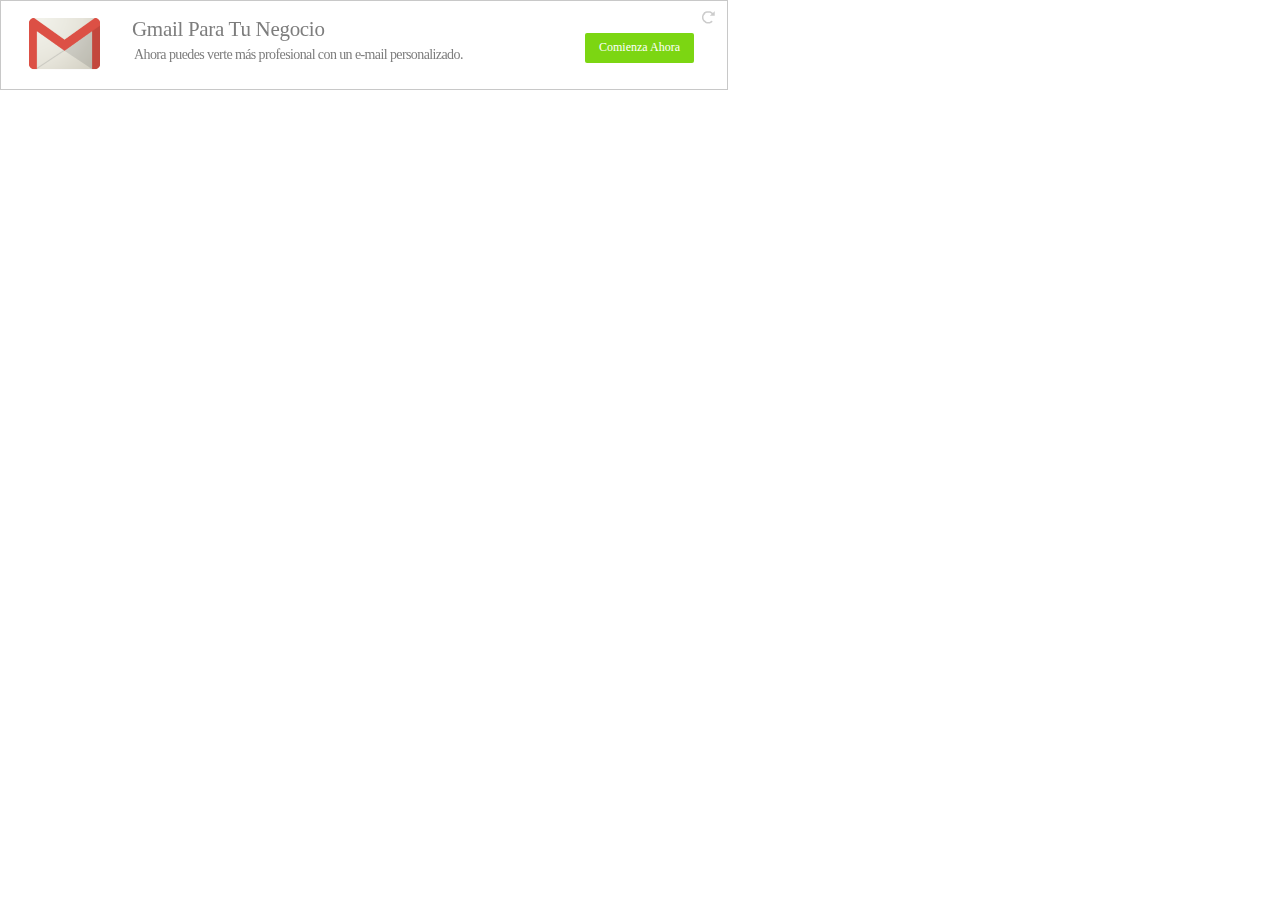
<file: Solo Para Ti Amor! Lucy_files/ads(1).html>
<!DOCTYPE html>
<!-- saved from url=(0914)https://googleads.g.doubleclick.net/pagead/ads?client=ca-pub-8724070031291424&format=728x90&output=html&h=90&slotname=9218434555&adk=475427138&w=728&lmt=1458118773&loeid=19188001&flash=21.0.0&url=http%3A%2F%2Fwww.detuamor.biz%2F2%2F9-carlos-lucy-11.html&wgl=1&dt=1458118772473&bpp=20&bdt=926&fdt=1212&idt=1308&shv=r20160310&cbv=r20151006&saldr=aa&prev_fmts=728x90&correlator=3389043065977&frm=20&ga_vid=1399934621.1457181329&ga_sid=1458118774&ga_hid=656887420&ga_fc=0&pv=1&iag=3&icsg=2&nhd=1&dssz=2&mdo=0&mso=0&u_tz=-300&u_his=9&u_java=0&u_h=768&u_w=1366&u_ah=728&u_aw=1366&u_cd=24&u_nplug=5&u_nmime=7&dff=times%20new%20roman&dfs=16&adx=315&ady=819&biw=1349&bih=643&eid=575144605&oid=3&ref=https%3A%2F%2Fwww.google.com.pe%2F&rx=0&eae=0&fc=208&pc=1&brdim=0%2C0%2C0%2C0%2C1366%2C0%2C1366%2C728%2C1366%2C643&vis=1&rsz=d%7C%7C%7C&abl=CS&ppjl=f&pfx=0&fu=16&bc=1&ifi=2&xpc=pWqBawGudd&p=http%3A//www.detuamor.biz&dtd=1360 -->
<html><head><meta http-equiv="Content-Type" content="text/html; charset=UTF-8"><meta http-equiv="x-dns-prefetch-control" content="on"><link rel="dns-prefetch" href="https://www.googleadservices.com/"><link rel="dns-prefetch" href="https://www.google.com/"><script src="./html_inpage_rendering_lib_200_104.js" type="text/javascript" crossorigin="anonymous"></script><script type="text/javascript" charset="UTF-8" src="./lidar.js"></script></head><body leftmargin="0" topmargin="0" marginwidth="0" marginheight="0"><style type="text/css">body{margin:0;padding:0;overflow:hidden;}</style><script>(function() {(function(){var h=this,k=function(a){var b=typeof a;if("object"==b)if(a){if(a instanceof Array)return"array";if(a instanceof Object)return b;var c=Object.prototype.toString.call(a);if("[object Window]"==c)return"object";if("[object Array]"==c||"number"==typeof a.length&&"undefined"!=typeof a.splice&&"undefined"!=typeof a.propertyIsEnumerable&&!a.propertyIsEnumerable("splice"))return"array";if("[object Function]"==c||"undefined"!=typeof a.call&&"undefined"!=typeof a.propertyIsEnumerable&&!a.propertyIsEnumerable("call"))return"function"}else return"null";else if("function"==b&&"undefined"==typeof a.call)return"object";return b},l=function(a,b){var c=Array.prototype.slice.call(arguments,1);return function(){var b=c.slice();b.push.apply(b,arguments);return a.apply(this,b)}};var m=function(a){a=a?a.toLowerCase():"";switch(a){case "normal":return"normal";case "lightbox":return"lightbox";case "push_down":return"push_down"}return null};var p=function(a){this.a=a;var b;a:{for(b in a.displayConfigParameters){b:if(a=n,"string"==typeof a)a="string"==typeof b&&1==b.length?a.indexOf(b,0):-1;else{for(var c=0;c<a.length;c++)if(c in a&&a[c]===b){a=c;break b}a=-1}if(!(0<=a)){b=!0;break a}}b=!1}this.f=b},n=["ad_container_id"],q=function(a){return a.f?a.a.displayConfigParameters:a.a.creativeParameters},r=function(a,b){for(var c=0;c<a.a.primaryFiles.length;++c)if(a.a.primaryFiles[c].type==b)return!0;return!1};var t={pattern:/rendering_lib_((?:[0-9_]+)|(?:latest))\.js$/,c:"rendering_lib_db_$1.js"},u={pattern:/\/[a-z_0-9]+_rendering_lib/,c:"/iframe_buster"},v={pattern:/(.*\/)(.*_)rendering_lib_((?:[0-9_]+)|(?:latest))\.js$/,c:"$1inapp_html_inpage_rendering_lib_$3.js"},w={pattern:/\/[0-9]+\/[a-z_0-9]+rendering_lib.+$/,c:"/ads/studio/cached_libs/modernizr_2.8.3_ec185bb44fe5e6bf7455d6e8ef37ed0e_no-classes.js"},A=function(a){var b=q(a),c=a.a.renderingLibraryData,e=c.renderingLibrary,d=c.version;if(d=!/express|image_gallery|dfa7banner|inapp/.test(e)&&("latest"==d||0<=x(d,"200_74"))){if(d=!r(a,"FLASH")){a:{for(d=0;d<a.a.primaryFiles.length;++d){var f=a.a.primaryFiles[d].expandingDisplayProperties;if(f&&"lightbox"==m(f.expansionMode)){d=!0;break a}}d=!1}d=!d}d=d&&null!=window.mraid}d&&(e=e.replace(v.pattern,v.c));"true"==b.debugjs&&(e=e.replace(t.pattern,t.c));(b=h.self==h.top)||(b=window.Y&&window.Y.SandBox&&window.Y.SandBox.vendor,d=window.$sf&&window.$sf.ext,f=window.$WLXRmAd,b=!!(window.IN_ADSENSE_IFRAME||b||d||f));if(!b){a:if(b=q(a).breakoutiframe)b=!!b&&"true"==b.toLowerCase();else{b=a.a.primaryFiles;for(d=0;d<b.length;d++){var f=b[d].renderAs,g=0==(parseInt(b[d].width,10)||0)&&0==(parseInt(b[d].height,10)||0);if("EXPANDABLE"==f||"FLOATING"==f&&!g){b=!0;break a}}b=!1}b=!b}if(b||a.a.previewMode){a:{a=e;b=y();for(d=0;d<b.renderingLibraries.length;d++)if(f=b.renderingLibraries[d],f.url==a&&f.bootstrapFunction){a=f;break a}a=null}a?a.bootstrapFunction():(a=y(),z(e,!1,void 0,void 0,void 0,!0),a.renderingLibraries.push({version:c.version,url:e,loading:!0,bootstrapFunction:null}))}else c=e.replace(u.pattern,u.c),z(c,!0)},x=function(a,b){for(var c=B(a),e=B(b),d=Math.min(c.length,e.length),f=0;f<d;f++)if(c[f]!=e[f])return c[f]-e[f];return c.length-e.length},B=function(a){a=a.split("_");for(var b=[],c=0;c<a.length;c++)b.push(parseInt(a[c],10));return b},z=function(a,b,c,e,d,f){var g=document.createElement("script");g.src=a;g.type=c?c:"text/javascript";g.async=!!b;f&&(g.crossOrigin="anonymous");e&&(g.onload=e);d&&(g.onerror=d);a=document.getElementsByTagName("head");(a&&0!=a.length?a[0]:document.documentElement).appendChild(g)},y=function(){return window.dclkStudioV3=window.dclkStudioV3||{creatives:[],renderingLibraries:[],creativeCount:1}},C=function(a){try{if(null!=(a["cps-top-iframe-beacon"]?a["cps-top-iframe-beacon"]:null))return!0}catch(b){}return a==a.parent?!1:C(a.parent)},D=function(a){if(null!=a){if(null!=a.html5Features)for(var b=0;b<a.html5Features.length;++b)"CSS_ANIMATIONS"==a.html5Features[b]&&(a.html5Features[b]="Modernizr.cssanimations");!a.previewMode&&C(h)&&(a.previewMode=!0);a=new p(a);b=y();b.creatives.push(a.a);var c=a.a.creativeParameters;c.creative_unique_id=c.cid+"_"+b.creativeCount++;b=q(a).ad_container_id;a:if((c=q(a).mtfRenderFloatInplace)&&"true"==c.toLowerCase())c=!0;else{for(var c=a.a.primaryFiles,e=0;e<c.length;e++){var d=c[e].renderAs;if("EXPANDABLE"==d||"BANNER"==d){c=!0;break a}}c=!1}!c||b&&""!=b||(b="dclk-studio-creative_"+(new Date).getTime(),document.write(['<div id="',b,'"></div>'].join("")),c=a.a,c.creativeParameters.ad_container_id=b,c.creativeParameters.generate_ad_slot="true",null==c.displayConfigParameters&&(c.displayConfigParameters={}),c.displayConfigParameters.ad_container_id=b);c=a.a;b=c.renderingLibraryData;e=b.version;if(r(a,"HTML5")&&!("latest"==e||0<=x(e,"200_108"))&&(c=c.html5Features,!("Modernizr"in h)&&"array"==k(c)&&0<c.length)){e=!1;for(d=0;d<c.length;d++)if("svgFilters"!=c[d]&&"svgFeImage"!=c[d]){e=!0;break}e&&z(b.renderingLibrary.replace(w.pattern,w.c),!1)}b=q(a);"1"==b.dcapp||"1"==b.inMobileAdSdk||/Android ([2-3]|4\.[0-3])/.test(navigator.userAgent)?(b=l(A,a),window.mraid?(z("mraid.js",!1,"text/x-do-not-download",null,null),A(a)):z("mraid.js",!1,"text/javascript",b,b)):A(a)}},E=["studio","rendering","BowResponse","processCreativeData"],F=h;E[0]in F||!F.execScript||F.execScript("var "+E[0]);for(var G;E.length&&(G=E.shift());){var H;if(H=!E.length)H=void 0!==D;H?F[G]=D:F[G]?F=F[G]:F=F[G]={}};})();var creativeData = {width: '728',height: '90',slotWidth: '728',slotHeight: '90',renderingLibraryData: {version: '200_104',renderingLibrary: 'https://s0.2mdn.net/879366/html_inpage_rendering_lib_200_104.js'},impressionUrl: '',eventTrackingBaseUrl: 'https://ad.doubleclick.net/ddm/activity/dc_oe\x3dChMI8ayf3OvEywIVxFKGCh2BFAxjEAAYAA',customEventTrackingBaseUrl: 'https://ad.doubleclick.net/activity;src\x3d3270266;pid\x3d122518413;aid\x3d295566957;ko\x3d0;cid\x3d65001666;rid\x3d64881766;rv\x3d3;',clickUrl: 'https://adclick.g.doubleclick.net/pcs/click?xai\[base64]\x26sig\x3dCg0ArKJSzHRISJFuu6wIEAE\x26urlfix\x3d1\x26rm_eid\x3d[rm_exit_id]\x26adurl\x3d',thirdPartyUrls: [{type: 'IMPRESSION_JS',url: 'https://js.dmtry.com/antenna2.js?0_4202_122518413_65001666',scrub: 'false'}, {type: 'IMPRESSION_JS',url: 'https://js.dmtry.com/antenna2.js?0_4028_122518413_65001666',scrub: 'false'}],clickString: 'BmNYldSDpVrGeGsSlmQSBqbCYBgAAAAAQATgB4AQCiAWU_NADoAZH',dynamicData: '',creativeParameters: {'CREATIVE_PARAMETER_ASSETS_DATA': '{\\\x22reload.png\\\x22:\\\x22/ads/richmedia/studio/pv2/38112972/20151008095047579/reload.png\\\x22,\\\x22sobre2.png\\\x22:\\\x22/ads/richmedia/studio/pv2/38112972/20151008095047579/sobre2.png\\\x22,\\\x22sprite49.png\\\x22:\\\x22/ads/richmedia/studio/pv2/38112972/20151008095047579/sprite49.png\\\x22,\\\x22mano.png\\\x22:\\\x22/ads/richmedia/studio/pv2/38112972/20151008095047579/mano.png\\\x22,\\\x22sobre.png\\\x22:\\\x22/ads/richmedia/studio/pv2/38112972/20151008095047579/sobre.png\\\x22,\\\x22curva.png\\\x22:\\\x22/ads/richmedia/studio/pv2/38112972/20151008095047579/curva.png\\\x22,\\\x22es_Google_Enterprise_Basic_728x90_Child_CA.jpg\\\x22:\\\x22/ads/richmedia/studio/pv2/38112972/20151008095047579/es_Google_Enterprise_Basic_728x90_Child_CA.jpg\\\x22,\\\x22flecha.png\\\x22:\\\x22/ads/richmedia/studio/pv2/38112972/20151008095047579/flecha.png\\\x22}', 'CREATIVE_PARAMETER_VIDEO_ASSETS_DATA': '[]', 'CREATIVE_PARAMETER_VIDEO_DATA': '[]', 'CREATIVE_PARAMETER_LAYOUT_CONFIG': '', 'sn': 'N5295.164403.ADWORDS.GOOGLE.COM', 'sid': '1013377', 'aid': '295566957', 'buy': '7618068', 'cid': '65001666', 'pid': '122518413', 'rv': '3', 'adv': '3270266', 'exit_suffix': '', 'geo': 'ct\x3dPE\x26st\x3d\x26city\x3d0\x26dma\x3d0\x26zp\x3d\x26bw\x3d3', 'displayHTML5': 'true'},previewMode: false,flashVersion: '0',html5Features: [],translated_layout: false,primaryFiles: [{type: 'HTML5',renderAs: 'BANNER',width: '728',height: '90',url: 'https://s0.2mdn.net/ads/richmedia/studio/pv2/38112972/20151008095047579/728x90.html',htmlProperties: {transparent: false,studioSdkVersion: '01_86'},hideFlashObjects: false,zIndex: '1000000',customCss: ''}, {type: 'IMAGE',renderAs: 'BACKUP_IMAGE',width: '728',height: '90',url: 'https://s0.2mdn.net/ads/richmedia/studio/pv2/38112972/20151008095047579/es_Google_Enterprise_Basic_728x90_Child_CA.jpg',hideFlashObjects: false,zIndex: '',customCss: ''}],standardEvents: [{name: 'DISPLAY_TIMER',reportingId: '2'}, {name: 'INTERACTION_TIMER',reportingId: '3'}, {name: 'INTERACTIVE_IMPRESSION',reportingId: '4'}, {name: 'FULL_SCREEN_VIDEO_PLAYS',reportingId: '5'}, {name: 'FULL_SCREEN_VIDEO_COMPLETES',reportingId: '6'}, {name: 'FULL_SCREEN_AVERAGE_VIEW_TIME',reportingId: '7'}, {name: 'MANUAL_CLOSE',reportingId: '8'}, {name: 'BACKUP_IMAGE_IMPRESSION',reportingId: '9'}, {name: 'EXPAND_TIMER',reportingId: '10'}, {name: 'VIDEO_PLAY',reportingId: '11'}, {name: 'VIDEO_VIEW_TIMER',reportingId: '12'}, {name: 'VIDEO_COMPLETE',reportingId: '13'}, {name: 'VIDEO_INTERACTION',reportingId: '14'}, {name: 'VIDEO_PAUSE',reportingId: '15'}, {name: 'VIDEO_MUTE',reportingId: '16'}, {name: 'VIDEO_REPLAY',reportingId: '17'}, {name: 'VIDEO_MIDPOINT',reportingId: '18'}, {name: 'FULL_SCREEN_VIDEO',reportingId: '19'}, {name: 'VIDEO_STOP',reportingId: '20'}, {name: 'VIDEO_UNMUTE',reportingId: '149645'}, {name: 'FULL_SCREEN',reportingId: '286263'}, {name: 'DYNAMIC_CREATIVE_IMPRESSION',reportingId: '536393'}, {name: 'HTML5_CREATIVE_IMPRESSION',reportingId: '871060'}, {name: 'VIDEO_FIRST_QUARTILE',reportingId: '960584'}, {name: 'VIDEO_THIRD_QUARTILE',reportingId: '960585'}],exitEvents: [{name: 'Comienza Ahora',reportingId: '2532886',destinationUrl: 'https://apps.google.com/intx/es-419/?utm_source\x3dgdn\x26utm_medium\x3ddisplay\x26utm_campaign\x3dlatam-pe-es419-gmail-ctxt-it-122518413-trial\x26utm_content\x3dinteractive-gmailparasunegocio-comienzaahora-728x90',targetWindow: '_blank',windowProperties: '',backUpExit: false}, {name: 'Comienza Ahora',reportingId: '2532886',destinationUrl: 'https://www.google.com/intx/es-419/work/apps/business/',targetWindow: '_blank',windowProperties: '',backUpExit: true}],timerEvents: [],counterEvents: []};try {studio.rendering.BowResponse.processCreativeData(creativeData);} catch (e) {/* ignore errors but don't kill js execution. */}})();</script><div id="dclk-studio-creative_1458118775157"><div id="DfaVisibilityIdentifier_1458118775667" class="GoogleActiveViewClass" style="position: relative; width: 728px; height: 90px; box-sizing: content-box; margin: 0px; padding: 0px;"><iframe frameborder="0" src="./728x90.html" id="200_104_html_inpage_0.if" width="728" height="90" scrolling="no" allowfullscreen="true" style="border: 0px; vertical-align: bottom; width: 728px; height: 90px; left: 0px; top: 0px;"></iframe></div></div><img id="ADO_track_0" width="0" height="0" border="0" data-dmtry-found="1"><script src="./antenna2.js" type="text/javascript" data-dmtry-readby="ADO"></script><img id="ADO_track_1" width="0" height="0" border="0" data-dmtry-found="1"><script src="./antenna2(1).js" type="text/javascript" data-dmtry-readby="ADO"></script><noscript style="display: none;">&lt;a target="_blank" href="https://adclick.g.doubleclick.net/pcs/click?xai=[base64]&amp;amp;sig=Cg0ArKJSzHRISJFuu6wIEAE&amp;amp;urlfix=1&amp;amp;rm_eid=2532886&amp;amp;adurl=https://www.google.com/intx/es-419/work/apps/business/"&gt;&lt;img src="https://s0.2mdn.net/ads/richmedia/studio/pv2/38112972/20151008095047579/es_Google_Enterprise_Basic_728x90_Child_CA.jpg" width="728" height="90" border="0" /&gt;&lt;/a&gt;&lt;img width="0px" height="0px" style="visibility:hidden" border="0" src="" /&gt;</noscript><script>(function(){var g,k=this,aa=function(a){var b=typeof a;if("object"==b)if(a){if(a instanceof Array)return"array";if(a instanceof Object)return b;var c=Object.prototype.toString.call(a);if("[object Window]"==c)return"object";if("[object Array]"==c||"number"==typeof a.length&&"undefined"!=typeof a.splice&&"undefined"!=typeof a.propertyIsEnumerable&&!a.propertyIsEnumerable("splice"))return"array";if("[object Function]"==c||"undefined"!=typeof a.call&&"undefined"!=typeof a.propertyIsEnumerable&&!a.propertyIsEnumerable("call"))return"function"}else return"null";else if("function"==b&&"undefined"==typeof a.call)return"object";return b},l=function(a){var b=aa(a);return"array"==b||"object"==b&&"number"==typeof a.length},m=function(a){return"string"==typeof a},ba=function(a,b,c){return a.call.apply(a.bind,arguments)},ca=function(a,b,c){if(!a)throw Error();if(2<arguments.length){var d=Array.prototype.slice.call(arguments,2);return function(){var c=Array.prototype.slice.call(arguments);Array.prototype.unshift.apply(c,d);return a.apply(b,c)}}return function(){return a.apply(b,arguments)}},p=function(a,b,c){p=Function.prototype.bind&&-1!=Function.prototype.bind.toString().indexOf("native code")?ba:ca;return p.apply(null,arguments)},da=Date.now||function(){return+new Date};var ea=function(a){var b=[],c=0,d;for(d in a)b[c++]=a[d];return b},fa=function(a){var b=[],c=0,d;for(d in a)b[c++]=d;return b};var ga=String.prototype.trim?function(a){return a.trim()}:function(a){return a.replace(/^[\s\xa0]+|[\s\xa0]+$/g,"")},q=function(a,b){return-1!=a.indexOf(b)},r=function(a,b){return a<b?-1:a>b?1:0};var ha=Array.prototype.forEach?function(a,b,c){Array.prototype.forEach.call(a,b,c)}:function(a,b,c){for(var d=a.length,e=m(a)?a.split(""):a,f=0;f<d;f++)f in e&&b.call(c,e[f],f,a)},ia=function(a){return Array.prototype.concat.apply(Array.prototype,arguments)},ka=function(a){var b=a.length;if(0<b){for(var c=Array(b),d=0;d<b;d++)c[d]=a[d];return c}return[]};var t;a:{var la=k.navigator;if(la){var ma=la.userAgent;if(ma){t=ma;break a}}t=""};var na=function(a,b,c){a.addEventListener?a.addEventListener(b,c,!1):a.attachEvent&&a.attachEvent("on"+b,c)};var oa=q(t,"Opera")||q(t,"OPR"),u=q(t,"Trident")||q(t,"MSIE"),pa=q(t,"Edge"),v=q(t,"Gecko")&&!(q(t.toLowerCase(),"webkit")&&!q(t,"Edge"))&&!(q(t,"Trident")||q(t,"MSIE"))&&!q(t,"Edge"),qa=q(t.toLowerCase(),"webkit")&&!q(t,"Edge"),ra=function(){var a=k.document;return a?a.documentMode:void 0},w;a:{var x="",y=function(){var a=t;if(v)return/rv\:([^\);]+)(\)|;)/.exec(a);if(pa)return/Edge\/([\d\.]+)/.exec(a);if(u)return/\b(?:MSIE|rv)[: ]([^\);]+)(\)|;)/.exec(a);if(qa)return/WebKit\/(\S+)/.exec(a);if(oa)return/(?:Version)[ \/]?(\S+)/.exec(a)}();y&&(x=y?y[1]:"");if(u){var z=ra();if(null!=z&&z>parseFloat(x)){w=String(z);break a}}w=x}var sa=w,ta={},ua=function(a){if(!ta[a]){for(var b=0,c=ga(String(sa)).split("."),d=ga(String(a)).split("."),e=Math.max(c.length,d.length),f=0;0==b&&f<e;f++){var h=c[f]||"",n=d[f]||"",U=RegExp("(\\d*)(\\D*)","g"),Aa=RegExp("(\\d*)(\\D*)","g");do{var D=U.exec(h)||["","",""],E=Aa.exec(n)||["","",""];if(0==D[0].length&&0==E[0].length)break;b=r(0==D[1].length?0:parseInt(D[1],10),0==E[1].length?0:parseInt(E[1],10))||r(0==D[2].length,0==E[2].length)||r(D[2],E[2])}while(0==b)}ta[a]=0<=b}},va=k.document,wa=va&&u?ra()||("CSS1Compat"==va.compatMode?parseInt(sa,10):5):void 0;var A;if(!(A=!v&&!u)){var B;if(B=u)B=9<=Number(wa);A=B}A||v&&ua("1.9.1");u&&ua("9");var C=document,F=window;var xa="StopIteration"in k?k.StopIteration:{message:"StopIteration",stack:""},G=function(){};G.prototype.next=function(){throw xa;};G.prototype.X=function(){return this};var H=function(a,b){this.o={};this.i=[];this.I=this.h=0;var c=arguments.length;if(1<c){if(c%2)throw Error("Uneven number of arguments");for(var d=0;d<c;d+=2)this.set(arguments[d],arguments[d+1])}else a&&this.addAll(a)};g=H.prototype;g.m=function(){I(this);for(var a=[],b=0;b<this.i.length;b++)a.push(this.o[this.i[b]]);return a};g.w=function(){I(this);return this.i.concat()};g.G=function(a){return J(this.o,a)};g.clear=function(){this.o={};this.I=this.h=this.i.length=0};g.remove=function(a){return J(this.o,a)?(delete this.o[a],this.h--,this.I++,this.i.length>2*this.h&&I(this),!0):!1};var I=function(a){if(a.h!=a.i.length){for(var b=0,c=0;b<a.i.length;){var d=a.i[b];J(a.o,d)&&(a.i[c++]=d);b++}a.i.length=c}if(a.h!=a.i.length){for(var e={},c=b=0;b<a.i.length;)d=a.i[b],J(e,d)||(a.i[c++]=d,e[d]=1),b++;a.i.length=c}};g=H.prototype;g.get=function(a,b){return J(this.o,a)?this.o[a]:b};g.set=function(a,b){J(this.o,a)||(this.h++,this.i.push(a),this.I++);this.o[a]=b};g.addAll=function(a){var b;a instanceof H?(b=a.w(),a=a.m()):(b=fa(a),a=ea(a));for(var c=0;c<b.length;c++)this.set(b[c],a[c])};g.forEach=function(a,b){for(var c=this.w(),d=0;d<c.length;d++){var e=c[d],f=this.get(e);a.call(b,f,e,this)}};g.clone=function(){return new H(this)};g.X=function(a){I(this);var b=0,c=this.I,d=this,e=new G;e.next=function(){if(c!=d.I)throw Error("The map has changed since the iterator was created");if(b>=d.i.length)throw xa;var e=d.i[b++];return a?e:d.o[e]};return e};var J=function(a,b){return Object.prototype.hasOwnProperty.call(a,b)};var ya=function(a){if(a.m&&"function"==typeof a.m)return a.m();if(m(a))return a.split("");if(l(a)){for(var b=[],c=a.length,d=0;d<c;d++)b.push(a[d]);return b}return ea(a)},za=function(a,b,c){if(a.forEach&&"function"==typeof a.forEach)a.forEach(b,c);else if(l(a)||m(a))ha(a,b,c);else{var d;if(a.w&&"function"==typeof a.w)d=a.w();else if(a.m&&"function"==typeof a.m)d=void 0;else if(l(a)||m(a)){d=[];for(var e=a.length,f=0;f<e;f++)d.push(f)}else d=fa(a);for(var e=ya(a),f=e.length,h=0;h<f;h++)b.call(c,e[h],d&&d[h],a)}};var Ba=/^(?:([^:/?#.]+):)?(?:\/\/(?:([^/?#]*)@)?([^/#?]*?)(?::([0-9]+))?(?=[/#?]|$))?([^?#]+)?(?:\?([^#]*))?(?:#(.*))?$/,Ca=function(a,b){if(a)for(var c=a.split("&"),d=0;d<c.length;d++){var e=c[d].indexOf("="),f=null,h=null;0<=e?(f=c[d].substring(0,e),h=c[d].substring(e+1)):f=c[d];b(f,h?decodeURIComponent(h.replace(/\+/g," ")):"")}};var K=function(a,b){this.u=this.C=this.A="";this.F=null;this.B=this.s="";this.l=this.ba=!1;var c;if(a instanceof K)this.l=void 0!==b?b:a.l,L(this,a.A),c=a.C,M(this),this.C=c,c=a.u,M(this),this.u=c,N(this,a.F),c=a.s,M(this),this.s=c,Da(this,a.v.clone()),c=a.B,M(this),this.B=c;else if(a&&(c=String(a).match(Ba))){this.l=!!b;L(this,c[1]||"",!0);var d=c[2]||"";M(this);this.C=O(d);d=c[3]||"";M(this);this.u=O(d,!0);N(this,c[4]);d=c[5]||"";M(this);this.s=O(d,!0);Da(this,c[6]||"",!0);c=c[7]||"";M(this);this.B=O(c)}else this.l=!!b,this.v=new P(null,0,this.l)};K.prototype.toString=function(){var a=[],b=this.A;b&&a.push(Q(b,Ea,!0),":");var c=this.u;if(c||"file"==b)a.push("//"),(b=this.C)&&a.push(Q(b,Ea,!0),"@"),a.push(encodeURIComponent(String(c)).replace(/%25([0-9a-fA-F]{2})/g,"%$1")),c=this.F,null!=c&&a.push(":",String(c));if(c=this.s)this.u&&"/"!=c.charAt(0)&&a.push("/"),a.push(Q(c,"/"==c.charAt(0)?Fa:Ga,!0));(c=this.v.toString())&&a.push("?",c);(c=this.B)&&a.push("#",Q(c,Ha));return a.join("")};K.prototype.resolve=function(a){var b=this.clone(),c=!!a.A;c?L(b,a.A):c=!!a.C;if(c){var d=a.C;M(b);b.C=d}else c=!!a.u;c?(d=a.u,M(b),b.u=d):c=null!=a.F;d=a.s;if(c)N(b,a.F);else if(c=!!a.s){if("/"!=d.charAt(0))if(this.u&&!this.s)d="/"+d;else{var e=b.s.lastIndexOf("/");-1!=e&&(d=b.s.substr(0,e+1)+d)}e=d;if(".."==e||"."==e)d="";else if(q(e,"./")||q(e,"/.")){for(var d=0==e.lastIndexOf("/",0),e=e.split("/"),f=[],h=0;h<e.length;){var n=e[h++];"."==n?d&&h==e.length&&f.push(""):".."==n?((1<f.length||1==f.length&&""!=f[0])&&f.pop(),d&&h==e.length&&f.push("")):(f.push(n),d=!0)}d=f.join("/")}else d=e}c?(M(b),b.s=d):c=""!==a.v.toString();c?Da(b,O(a.v.toString())):c=!!a.B;c&&(a=a.B,M(b),b.B=a);return b};K.prototype.clone=function(){return new K(this)};var L=function(a,b,c){M(a);a.A=c?O(b,!0):b;a.A&&(a.A=a.A.replace(/:$/,""))},N=function(a,b){M(a);if(b){b=Number(b);if(isNaN(b)||0>b)throw Error("Bad port number "+b);a.F=b}else a.F=null},Da=function(a,b,c){M(a);b instanceof P?(a.v=b,a.v.N(a.l)):(c||(b=Q(b,Ia)),a.v=new P(b,0,a.l))},M=function(a){if(a.ba)throw Error("Tried to modify a read-only Uri");};K.prototype.N=function(a){this.l=a;this.v&&this.v.N(a);return this};var O=function(a,b){return a?b?decodeURI(a.replace(/%25/g,"%2525")):decodeURIComponent(a):""},Q=function(a,b,c){return m(a)?(a=encodeURI(a).replace(b,Ja),c&&(a=a.replace(/%25([0-9a-fA-F]{2})/g,"%$1")),a):null},Ja=function(a){a=a.charCodeAt(0);return"%"+(a>>4&15).toString(16)+(a&15).toString(16)},Ea=/[#\/\?@]/g,Ga=/[\#\?:]/g,Fa=/[\#\?]/g,Ia=/[\#\?@]/g,Ha=/#/g,P=function(a,b,c){this.h=this.g=null;this.j=a||null;this.l=!!c},R=function(a){a.g||(a.g=new H,a.h=0,a.j&&Ca(a.j,function(b,c){a.add(decodeURIComponent(b.replace(/\+/g," ")),c)}))};g=P.prototype;g.add=function(a,b){R(this);this.j=null;a=S(this,a);var c=this.g.get(a);c||this.g.set(a,c=[]);c.push(b);this.h+=1;return this};g.remove=function(a){R(this);a=S(this,a);return this.g.G(a)?(this.j=null,this.h-=this.g.get(a).length,this.g.remove(a)):!1};g.clear=function(){this.g=this.j=null;this.h=0};g.G=function(a){R(this);a=S(this,a);return this.g.G(a)};g.w=function(){R(this);for(var a=this.g.m(),b=this.g.w(),c=[],d=0;d<b.length;d++)for(var e=a[d],f=0;f<e.length;f++)c.push(b[d]);return c};g.m=function(a){R(this);var b=[];if(m(a))this.G(a)&&(b=ia(b,this.g.get(S(this,a))));else{a=this.g.m();for(var c=0;c<a.length;c++)b=ia(b,a[c])}return b};g.set=function(a,b){R(this);this.j=null;a=S(this,a);this.G(a)&&(this.h-=this.g.get(a).length);this.g.set(a,[b]);this.h+=1;return this};g.get=function(a,b){var c=a?this.m(a):[];return 0<c.length?String(c[0]):b};g.toString=function(){if(this.j)return this.j;if(!this.g)return"";for(var a=[],b=this.g.w(),c=0;c<b.length;c++)for(var d=b[c],e=encodeURIComponent(String(d)),d=this.m(d),f=0;f<d.length;f++){var h=e;""!==d[f]&&(h+="="+encodeURIComponent(String(d[f])));a.push(h)}return this.j=a.join("&")};g.clone=function(){var a=new P;a.j=this.j;this.g&&(a.g=this.g.clone(),a.h=this.h);return a};var S=function(a,b){var c=String(b);a.l&&(c=c.toLowerCase());return c};P.prototype.N=function(a){a&&!this.l&&(R(this),this.j=null,this.g.forEach(function(a,c){var d=c.toLowerCase();c!=d&&(this.remove(c),this.remove(d),0<a.length&&(this.j=null,this.g.set(S(this,d),ka(a)),this.h+=a.length))},this));this.l=a};P.prototype.extend=function(a){for(var b=0;b<arguments.length;b++)za(arguments[b],function(a,b){this.add(b,a)},this)};var W=function(a,b,c,d,e,f,h,n,U){T(C.hidden)?(this.H="hidden",this.K="visibilitychange"):T(C.mozHidden)?(this.H="mozHidden",this.K="mozvisibilitychange"):T(C.msHidden)?(this.H="msHidden",this.K="msvisibilitychange"):T(C.webkitHidden)&&(this.H="webkitHidden",this.K="webkitvisibilitychange");this.M=!1;this.D=a;this.J=-1;this.U=b;this.W=c;this.ca=d;this.Z=f;this.R=h?"mousedown":"click";e&&C[this.H]&&V(this,2);this.$=n;this.Y=U||0;this.O=this.S=this.L=this.P=null;a=p(this.aa,this);na(C,this.K,a);Ka(this)};W.prototype.aa=function(){if(C[this.H])this.M&&(this.T(),this.J=da(),V(this,0));else{if(-1!=this.J){var a=da()-this.J;a>this.Y&&(this.J=-1,V(this,1,a),null!==this.D&&this.D.registerFinalizeCallback(p(this.D.fireOnObject,this.D,"attempt_survey_trigger",["wfocus",this.W,this.U,this.L,this.S,this.O,a])))}this.Z&&V(this,3)}};var Ka=function(a){if(null!==a.D){var b=p(function(a,b,c){this.L=b.fa().ea();this.L||(a=new K(b.da()),this.L=a.u+a.s);this.S=b.creativeConversionUrl();this.O=b.adGroupCreativeId();this.V(c)},a),c=a.R;a.D.forEachAd(function(a){a.forEachNavigationAdPiece(function(d){a.listen(d,c,b)})})}else{var d=p(a.V,a);na(F,a.R,d)}};W.prototype.V=function(a){this.P=a.button;this.M=!0;a=p(this.T,this);F.setTimeout(a,5E3)};W.prototype.T=function(){this.M=!1};var V=function(a,b,c){var d=["//",a.ca?"googleads.g.doubleclick.net":"pagead2.googlesyndication.com","/pagead/gen_204?id=wfocus","&gqid="+a.U,"&qqid="+a.W].join("");0==b&&(d+="&return=0");1==b&&(d+="&return=1&timeDelta="+c,a.$&&(d+="&cbtn="+a.P));2==b&&(d+="&bgload=1");3==b&&(d+="&fg=1");F.google_image_requests||(F.google_image_requests=[]);a=F.document.createElement("img");a.src=d;F.google_image_requests.push(a)},T=function(a){return"undefined"!==typeof a};var La=function(a,b,c,d,e,f,h,n){return new W(null,a,b,c,d,e,f,h,n)},X=["wfocusnhinit"],Y=k;X[0]in Y||!Y.execScript||Y.execScript("var "+X[0]);for(var Z;X.length&&(Z=X.shift());)X.length||void 0===La?Y=Y[Z]?Y[Z]:Y[Z]={}:Y[Z]=La;}).call(this);wfocusnhinit("dSDpVsLRGdWomAS7gp2ADw","CPGsn9zrxMsCFcRShgodgRQMYw",true,true,true,false,false,0);</script><iframe scrolling="no" frameborder="0" height="0" width="0" src="./push(1).html" style="position:absolute"></iframe><script type="text/javascript">(function(){var h=this,aa=function(a){var b=typeof a;if("object"==b)if(a){if(a instanceof Array)return"array";if(a instanceof Object)return b;var c=Object.prototype.toString.call(a);if("[object Window]"==c)return"object";if("[object Array]"==c||"number"==typeof a.length&&"undefined"!=typeof a.splice&&"undefined"!=typeof a.propertyIsEnumerable&&!a.propertyIsEnumerable("splice"))return"array";if("[object Function]"==c||"undefined"!=typeof a.call&&"undefined"!=typeof a.propertyIsEnumerable&&!a.propertyIsEnumerable("call"))return"function"}else return"null";else if("function"==b&&"undefined"==typeof a.call)return"object";return b},k=function(a){return"string"==typeof a},ba=function(a,b){var c=Array.prototype.slice.call(arguments,1);return function(){var b=c.slice();b.push.apply(b,arguments);return a.apply(this,b)}},m=Date.now||function(){return+new Date},n=function(a,b){var c=a.split("."),d=h;c[0]in d||!d.execScript||d.execScript("var "+c[0]);for(var e;c.length&&(e=c.shift());)c.length||void 0===b?d=d[e]?d[e]:d[e]={}:d[e]=b};var ca=function(a,b,c,d,e){if(e)c=a+("&"+b+"="+c);else{var f="&"+b+"=",g=a.indexOf(f);0>g?c=a+f+c:(g+=f.length,f=a.indexOf("&",g),c=0<=f?a.substring(0,g)+c+a.substring(f):a.substring(0,g)+c)}return 2E3<c.length?void 0!==d?ca(a,b,d,void 0,e):a:c};var da=function(){var a=/[&\?]exk=([^& ]+)/.exec(p.location.href);return a&&2==a.length?a[1]:null};var q=function(a,b){this.width=a;this.height=b};q.prototype.clone=function(){return new q(this.width,this.height)};q.prototype.ceil=function(){this.width=Math.ceil(this.width);this.height=Math.ceil(this.height);return this};q.prototype.floor=function(){this.width=Math.floor(this.width);this.height=Math.floor(this.height);return this};q.prototype.round=function(){this.width=Math.round(this.width);this.height=Math.round(this.height);return this};q.prototype.scale=function(a,b){this.width*=a;this.height*="number"==typeof b?b:a;return this};var ea=function(a,b){for(var c in a)Object.prototype.hasOwnProperty.call(a,c)&&b.call(void 0,a[c],c,a)},ga=function(){var a=fa;if(!a)return"";var b=/.*[&#?]google_debug(=[^&]*)?(&.*)?$/;try{var c=b.exec(decodeURIComponent(a));if(c)return c[1]&&1<c[1].length?c[1].substring(1):"true"}catch(d){}return""};var ha=function(a,b,c,d){a.addEventListener?a.addEventListener(b,c,d||!1):a.attachEvent&&a.attachEvent("on"+b,c)};var ia=function(a,b){var c=[];ea(a,function(a,e){var f=null,g=typeof a;if(("object"==g&&null!=a||"function"==g)&&2>b)f=ia(a,b+1);else if(0===a||a)f=String(a);f&&c.push(e+"="+encodeURIComponent(f))});return c.join("&")},r=function(a,b,c){a.google_image_requests||(a.google_image_requests=[]);var d=a.document.createElement("img");if(c){var e=function(a){c(a);a=e;d.removeEventListener?d.removeEventListener("load",a,!1):d.detachEvent&&d.detachEvent("onload",a);a=e;d.removeEventListener?d.removeEventListener("error",a,!1):d.detachEvent&&d.detachEvent("onerror",a)};ha(d,"load",e);ha(d,"error",e)}d.src=b;a.google_image_requests.push(d)};var ja=function(a,b,c){this.v=a;this.u=b;this.c=c;this.f=null;this.s=this.g;this.A=!1},ka=function(a,b,c){this.message=a;this.fileName=b||"";this.lineNumber=c||-1},ma=function(a,b,c){var d;try{d=c()}catch(g){var e=a.c;try{var f=la(g),e=a.s.call(a,b,f,void 0,void 0)}catch(l){a.g("pAR",l)}if(!e)throw g;}finally{}return d},t=function(a,b){var c=na;return function(){for(var d=[],e=0;e<arguments.length;++e)d[e]=arguments[e];return ma(c,a,function(){return b.apply(void 0,d)})}};ja.prototype.g=function(a,b,c,d,e){var f={};f.context=a;b instanceof ka||(b=la(b));f.msg=b.message.substring(0,512);b.fileName&&(f.file=b.fileName);0<b.lineNumber&&(f.line=b.lineNumber.toString());a=h.document;f.url=a.URL.substring(0,512);f.ref=a.referrer.substring(0,512);if(this.f)try{this.f(f)}catch(l){}if(d)try{d(f)}catch(l){}d=this.v;try{if((this.A?d.w:Math.random())<(c||d.o)){var g=d.m+(e||this.u)+("&"+ia(f,1)),g=g.substring(0,2E3);r(h,g)}}catch(l){}return this.c};var la=function(a){var b=a.toString();a.name&&-1==b.indexOf(a.name)&&(b+=": "+a.name);a.message&&-1==b.indexOf(a.message)&&(b+=": "+a.message);if(a.stack){var c=a.stack,d=b;try{-1==c.indexOf(d)&&(c=d+"\n"+c);for(var e;c!=e;)e=c,c=c.replace(/((https?:\/..*\/)[^\/:]*:\d+(?:.|\n)*)\2/,"$1");b=c.replace(/\n */g,"\n")}catch(f){b=d}}return new ka(b,a.fileName,a.lineNumber)};var oa=String.prototype.trim?function(a){return a.trim()}:function(a){return a.replace(/^[\s\xa0]+|[\s\xa0]+$/g,"")},pa=function(a,b){return a<b?-1:a>b?1:0};var qa=Array.prototype.indexOf?function(a,b,c){return Array.prototype.indexOf.call(a,b,c)}:function(a,b,c){c=null==c?0:0>c?Math.max(0,a.length+c):c;if(k(a))return k(b)&&1==b.length?a.indexOf(b,c):-1;for(;c<a.length;c++)if(c in a&&a[c]===b)return c;return-1},ra=Array.prototype.map?function(a,b,c){return Array.prototype.map.call(a,b,c)}:function(a,b,c){for(var d=a.length,e=Array(d),f=k(a)?a.split(""):a,g=0;g<d;g++)g in f&&(e[g]=b.call(c,f[g],g,a));return e};var sa=function(a,b){for(var c in a)b.call(void 0,a[c],c,a)};var v;a:{var ta=h.navigator;if(ta){var ua=ta.userAgent;if(ua){v=ua;break a}}v=""}var w=function(a){return-1!=v.indexOf(a)};var x=function(){return w("Opera")||w("OPR")},va=function(){return(w("Chrome")||w("CriOS"))&&!x()&&!w("Edge")};var wa=function(){return w("iPhone")&&!w("iPod")&&!w("iPad")};var xa=x(),y=w("Trident")||w("MSIE"),ya=w("Edge"),z=w("Gecko")&&!(-1!=v.toLowerCase().indexOf("webkit")&&!w("Edge"))&&!(w("Trident")||w("MSIE"))&&!w("Edge"),za=-1!=v.toLowerCase().indexOf("webkit")&&!w("Edge"),Aa=function(){var a=h.document;return a?a.documentMode:void 0},Ba;a:{var Ca="",Da=function(){var a=v;if(z)return/rv\:([^\);]+)(\)|;)/.exec(a);if(ya)return/Edge\/([\d\.]+)/.exec(a);if(y)return/\b(?:MSIE|rv)[: ]([^\);]+)(\)|;)/.exec(a);if(za)return/WebKit\/(\S+)/.exec(a);if(xa)return/(?:Version)[ \/]?(\S+)/.exec(a)}();Da&&(Ca=Da?Da[1]:"");if(y){var Ea=Aa();if(null!=Ea&&Ea>parseFloat(Ca)){Ba=String(Ea);break a}}Ba=Ca}var Fa=Ba,Ga={},A=function(a){var b;if(!(b=Ga[a])){b=0;for(var c=oa(String(Fa)).split("."),d=oa(String(a)).split("."),e=Math.max(c.length,d.length),f=0;0==b&&f<e;f++){var g=c[f]||"",l=d[f]||"",S=RegExp("(\\d*)(\\D*)","g"),u=RegExp("(\\d*)(\\D*)","g");do{var K=S.exec(g)||["","",""],L=u.exec(l)||["","",""];if(0==K[0].length&&0==L[0].length)break;b=pa(0==K[1].length?0:parseInt(K[1],10),0==L[1].length?0:parseInt(L[1],10))||pa(0==K[2].length,0==L[2].length)||pa(K[2],L[2])}while(0==b)}b=Ga[a]=0<=b}return b},Ha=h.document,Ia=Ha&&y?Aa()||("CSS1Compat"==Ha.compatMode?parseInt(Fa,10):5):void 0;!z&&!y||y&&9<=Number(Ia)||z&&A("1.9.1");y&&A("9");var B=document,p=window;var C=null,Ja=function(){if(!B.body)return!1;if(!C){var a=B.createElement("iframe");a.style.display="none";a.id="anonIframe";C=a;B.body.appendChild(a)}return!0};var na;na=new ja(new function(){this.m="http"+("http:"===p.location.protocol?"":"s")+"://pagead2.googlesyndication.com/pagead/gen_204?id=";this.o=.01;this.w=Math.random()},"jserror",!0);var D=function(a,b){return t(a,b)};y&&A("9");!za||A("528");z&&A("1.9b")||y&&A("8")||xa&&A("9.5")||za&&A("528");z&&!A("8")||y&&A("9");var Ka=function(a,b,c){if("array"==aa(b))for(var d=0;d<b.length;d++)Ka(a,String(b[d]),c);else null!=b&&c.push("&",a,""===b?"":"=",encodeURIComponent(String(b)))},La=function(a,b,c){for(c=c||0;c<b.length;c+=2)Ka(b[c],b[c+1],a);return a},Ma=function(a,b){var c=2==arguments.length?La([a],arguments[1],0):La([a],arguments,1);if(c[1]){var d=c[0],e=d.indexOf("#");0<=e&&(c.push(d.substr(e)),c[0]=d=d.substr(0,e));e=d.indexOf("?");0>e?c[1]="?":e==d.length-1&&(c[1]=void 0)}return c.join("")};var Na=0,E={},Pa=function(a){var b=E.imageLoadingEnabled;if(null!=b)a(b);else{var c=!1;Oa(function(b,e){delete E[e];c||(c=!0,null!=E.imageLoadingEnabled||(E.imageLoadingEnabled=b),a(b))})}},Oa=function(a){var b=new Image,c,d=""+Na++;E[d]=b;b.onload=function(){clearTimeout(c);a(!0,d)};c=setTimeout(function(){a(!1,d)},300);b.src="[data-uri]"},Qa=function(a){if(a){var b=document.createElement("OBJECT");b.data=a;b.width=1;b.height=1;b.style.visibility="hidden";var c=""+Na++;E[c]=b;b.onload=b.onerror=function(){delete E[c]};document.body.appendChild(b)}},Ra=function(a){if(a){var b=new Image,c=""+Na++;E[c]=b;b.onload=b.onerror=function(){delete E[c]};b.src=a}},Sa=function(a){a&&Pa(function(b){b?Ra(a):Qa(a)})};var Ta={l:"ud=1",j:"ts=0",B:"sc=1",h:"gz=1",i:"op=1"};if(B&&B.URL){var fa=B.URL,Ua=!(fa&&0<ga().length);na.c=Ua}var F=function(a,b,c,d){ha(a,b,t(d||"osd_or_lidar::"+b,c),void 0)},Va=function(a,b,c){if(!(0>=b)){var d=0,e=function(){a();d++;d<b&&p.setTimeout(t(c,e),100)};e()}};var G=function(a,b){this.b=a||0;this.a=b||""},H=function(a,b){a.b&&(b[4]=a.b);a.a&&(b[12]=a.a)};G.prototype.match=function(a){return(this.b||this.a)&&(a.b||a.a)?this.a||a.a?this.a==a.a:this.b||a.b?this.b==a.b:!1:!1};G.prototype.toString=function(){var a=""+this.b;this.a&&(a+="-"+this.a);return a};var Wa=function(){var a=I,b=[];a.b&&b.push("adk="+a.b);a.a&&b.push("exk="+a.a);return b},J=function(a){var b=[];sa(a,function(a,d){var e=encodeURIComponent(d),f=a;k(f)&&(f=encodeURIComponent(f));b.push(e+"="+f)});return b.join("\n")},M=0,Xa=0,Ya=function(a){var b=0,c=p;try{if(c&&c.Goog_AdSense_getAdAdapterInstance)return c}catch(d){}for(;c&&5>b;){try{if(c.google_osd_static_frame)return c}catch(d){}try{if(c.aswift_0&&(!a||c.aswift_0.google_osd_static_frame))return c.aswift_0}catch(d){}b++;c=c!=c.parent?c.parent:null}return null},Za=function(a,b,c,d,e){if(10<Xa)p.clearInterval(M);else if(++Xa,p.postMessage&&(b.b||b.a)){var f=Ya(!0);if(f){var g={};H(b,g);g[0]="goog_request_monitoring";g[6]=a;g[16]=c;d&&d.length&&(g[17]=d.join(","));e&&(g[19]=e);try{var l=J(g);f.postMessage(l,"*")}catch(S){}}}},$a=function(a){var b=Ya(!1),c=!b;!b&&p&&(b=p.parent);if(b&&b.postMessage)try{b.postMessage(a,"*"),c&&p.postMessage(a,"*")}catch(d){}};var N=!1,O=function(a){if(a=a.match(/[\d]+/g))a.length=3};(function(){if(navigator.plugins&&navigator.plugins.length){var a=navigator.plugins["Shockwave Flash"];if(a&&(N=!0,a.description)){O(a.description);return}if(navigator.plugins["Shockwave Flash 2.0"]){N=!0;return}}if(navigator.mimeTypes&&navigator.mimeTypes.length&&(a=navigator.mimeTypes["application/x-shockwave-flash"],N=!!a&&a.enabledPlugin)){O(a.enabledPlugin.description);return}try{var b=new ActiveXObject("ShockwaveFlash.ShockwaveFlash.7");N=!0;O(b.GetVariable("$version"));return}catch(c){}try{b=new ActiveXObject("ShockwaveFlash.ShockwaveFlash.6");N=!0;return}catch(c){}try{b=new ActiveXObject("ShockwaveFlash.ShockwaveFlash"),N=!0,O(b.GetVariable("$version"))}catch(c){}})();var ab=w("Firefox"),bb=wa()||w("iPod"),cb=w("iPad"),db=w("Android")&&!(va()||w("Firefox")||x()||w("Silk")),eb=va(),fb=w("Safari")&&!(va()||w("Coast")||x()||w("Edge")||w("Silk")||w("Android"))&&!(wa()||w("iPad")||w("iPod"));var P=function(a){return(a=a.exec(v))?a[1]:""};(function(){if(ab)return P(/Firefox\/([0-9.]+)/);if(y||ya||xa)return Fa;if(eb)return P(/Chrome\/([0-9.]+)/);if(fb&&!(wa()||w("iPad")||w("iPod")))return P(/Version\/([0-9.]+)/);if(bb||cb){var a=/Version\/(\S+).*Mobile\/(\S+)/.exec(v);if(a)return a[1]+"."+a[2]}else if(db)return(a=P(/Android\s+([0-9.]+)/))?a:P(/Version\/([0-9.]+)/);return""})();var hb=function(){var a=p.parent&&p.parent!=p,b=a&&0<="//tpc.googlesyndication.com".indexOf(p.location.host);if(a&&p.name&&0==p.name.indexOf("google_ads_iframe")||b){var c;a=p||p;try{var d;if(a.document&&!a.document.body)d=new q(-1,-1);else{var e=(a||window).document,f="CSS1Compat"==e.compatMode?e.documentElement:e.body;d=(new q(f.clientWidth,f.clientHeight)).round()}c=d}catch(g){c=new q(-12245933,-12245933)}return gb(c)}c=p.document.getElementsByTagName("SCRIPT");return 0<c.length&&(c=c[c.length-1],c.parentElement&&c.parentElement.id&&0<c.parentElement.id.indexOf("_ad_container"))?gb(void 0,c.parentElement):null},gb=function(a,b){var c=ib("IMG",a,b);return c||(c=ib("IFRAME",a,b))?c:(c=ib("OBJECT",a,b))?c:null},ib=function(a,b,c){var d=document;c=c||d;d=a&&"*"!=a?a.toUpperCase():"";c=c.querySelectorAll&&c.querySelector&&d?c.querySelectorAll(d+""):c.getElementsByTagName(d||"*");for(d=0;d<c.length;d++){var e=c[d];if("OBJECT"==a)a:{var f=e.getAttribute("height");if(null!=f&&0<f&&0==e.clientHeight)for(var f=e.children,g=0;g<f.length;g++){var l=f[g];if("OBJECT"==l.nodeName||"EMBED"==l.nodeName){e=l;break a}}}f=e.clientHeight;g=e.clientWidth;if(l=b)l=new q(g,f),l=Math.abs(b.width-l.width)<.1*b.width&&Math.abs(b.height-l.height)<.1*b.height;if(l||!b&&10<f&&10<g)return e}return null};var Q=0,jb="",R=[],T=!1,U=!1,V=!1,kb=!0,lb=!1,mb=!1,nb=!1,ob=!1,pb=!1,qb=!1,rb=0,sb=0,W=0,tb=[],I=null,ub="",vb=[],wb=null,xb=[],yb=!1,zb="",Ab="",Bb=(new Date).getTime(),Cb=!1,Db="",Eb=!1,Fb=["1","0","3"],X=0,Y=0,Gb=0,Hb="",Jb=function(a,b,c){T&&(kb||3!=(c||3)||nb)&&Ib(a,b,!0);if(V||U&&mb)Ib(a,b),U=V=!1},Kb=function(){var a=wb;return a?2!=a():!0},Ib=function(a,b,c){if((b=b||ub)&&!yb&&(2==Y||c)&&Kb()){for(var d=0;d<R.length;++d){var e=Lb(R[d],b,c),f=a;lb?Sa(e):r(f,e,void 0)}pb=!0;c?T=!1:yb=!0}},Mb=function(a,b){var c=[];a&&c.push("avi="+a);b&&c.push("cid="+b);return c.length?"//pagead2.googlesyndication.com/activeview?"+c.join("&"):"//pagead2.googlesyndication.com/activeview"},Lb=function(a,b,c){c=c?"osdim":V?"osd2":"osdtos";a=[a,-1<a.indexOf("?")?"&id=":"?id=",c];"osd2"==c&&U&&mb&&a.push("&ts=1");a.push("&ti=1");a.push("&",b);a.push("&uc="+Gb);Cb?a.push("&tgt="+Db):a.push("&tgt=nf");a.push("&cl="+(Eb?1:0));qb&&(a.push("&lop=1"),b=m()-rb,a.push("&tslp="+b));b=a.join("");for(a=0;a<vb.length;a++){try{var d=vb[a]()}catch(e){}c="max_length";2<=d.length&&(3==d.length&&(c=d[2]),b=ca(b,encodeURIComponent(d[0]),encodeURIComponent(d[1]),c))}2E3<b.length&&(b=b.substring(0,2E3));return b},Z=function(a){if(zb){try{var b=ca(zb,"vi",a);Ja()&&r(C.contentWindow,b,void 0)}catch(c){}0<=qa(Fb,a)&&(zb="")}},Nb=function(){Z("-1")},Pb=function(a){if(a&&a.data&&k(a.data)){var b;var c=a.data;if(k(c)){b={};for(var c=c.split("\n"),d=0;d<c.length;d++){var e=c[d].indexOf("=");if(!(0>=e)){var f=Number(c[d].substr(0,e)),e=c[d].substr(e+1);switch(f){case 5:case 8:case 11:case 15:case 16:case 18:e="true"==e;break;case 4:case 7:case 6:case 14:case 20:case 21:case 22:case 23:e=Number(e);break;case 3:case 19:if("function"==aa(decodeURIComponent))try{e=decodeURIComponent(e)}catch(l){throw Error("Error: URI malformed: "+e);}break;case 17:e=ra(decodeURIComponent(e).split(","),Number)}b[f]=e}}b=b[0]?b:null}else b=null;if(b&&(c=new G(b[4],b[12]),I&&I.match(c))){for(c=0;c<xb.length;c++)xb[c](b);void 0!=b[18]&&(nb=b[18],nb||2!=W||(W=3,Ob()));c=b[0];if("goog_acknowledge_monitoring"==c)p.clearInterval(M),X=2;else if("goog_get_mode"==c){X=1;d={};I&&H(I,d);d[0]="goog_provide_mode";d[6]=Y;d[19]=Hb;d[16]=U;try{var g=J(d);a.source.postMessage(g,a.origin)}catch(l){}p.clearInterval(M);X=2}else"goog_update_data"==c?(ub=b[3],++Gb):"goog_image_request"==c&&(Jb(p,b[3]),b[5]||b[11]||Z("0"));if("goog_update_data"==c||"goog_image_request"==c)(1==Y||2==Y||T)&&b[5]&&(a=1==b[15]&&"goog_update_data"==c,mb=!0,Z("1"),Ab&&Kb()&&(g=Ab,Ja()&&r(C.contentWindow,g,void 0),Ab=""),T&&!a&&(Ib(p,void 0,!0),ob=!0,sb=m()),3==W&&(W=4,Ob()),T||1!=Y||(yb=!0)),(1==Y||2==Y||T)&&b[11]&&(U=!1,Z("3"),T&&(Ib(p,void 0,!0),1==W&&nb&&(W=2)))}}},Ob=function(){var a=p,b=W;0!=b&&1!=b&&Qb(a,"osdim","zas="+b)},Qb=function(a,b,c){var d=[];jb&&d.push("avi="+jb);d.push("id="+b);d.push("ovr_value="+Q);qb&&d.push("lop=1");I&&(d=d.concat(Wa()));d.push("tt="+((new Date).getTime()-Bb));d.push(c);a.document&&a.document.referrer&&d.push("ref="+encodeURIComponent(a.document.referrer));try{r(a,"//pagead2.googlesyndication.com/pagead/gen_204?"+d.join("&"),void 0)}catch(e){}},Rb=function(){Jb(p);Z("0");2>X&&!U&&2==Y&&Qb(p,"osd2","hs="+X)},Sb=function(){var a={};H(I,a);a[0]="goog_dom_content_loaded";var b=J(a);try{Va(function(){$a(b)},10,"osd_listener::ldcl_int")}catch(c){}},Tb=function(){var a={};H(I,a);a[0]="goog_creative_loaded";var b=J(a);Va(function(){$a(b)},10,"osd_listener::lcel_int");Eb=!0},Ub=function(a){if(k(a)){a=a.split("&");for(var b=a.length-1;0<=b;b--){var c=a[b],d=Ta;c==d.l?(kb=!1,a.splice(b,1)):c==d.h?(W=1,a.splice(b,1)):c==d.j?(U=!1,a.splice(b,1)):c==d.i&&(lb=!0,a.splice(b,1))}Hb=a.join("&")}},Vb=function(){if(!Cb){var a=hb();a&&(Cb=!0,Db=a.tagName,a.complete||a.naturalWidth?Tb():F(a,"load",Tb,"osd_listener::creative_load"))}};n("osdlfm",D("osd_listener::init",function(a,b,c,d,e,f,g,l,S){Q=a;zb=b;Ab=d;T=f;g&&Ub(g);U=f;1==l?tb.push(947190538):2==l?tb.push(947190541):3==l&&tb.push(947190542);I=new G(e,da());F(p,"load",Nb,"osd_listener::load");F(p,"message",Pb,"osd_listener::message");jb=c||"";R=[Mb(c,S)];F(p,"unload",Rb,"osd_listener::unload");var u=p.document;!u.readyState||"complete"!=u.readyState&&"loaded"!=u.readyState?w("Trident")||w("MSIE")?F(u,"readystatechange",function(){"complete"!=u.readyState&&"loaded"!=u.readyState||Sb()},"osd_listener::rsc"):F(u,"DOMContentLoaded",Sb,"osd_listener::dcl"):Sb();-1==Q?Y=f?3:1:-2==Q?Y=3:0<Q&&(Y=2,V=!0);U&&!V&&-1==Q&&(Y=2);I&&(I.b||I.a)&&(X=1,M=p.setInterval(t("osd_proto::reqm_int",ba(Za,Y,I,U,tb,Hb)),500));Va(Vb,5,"osd_listener:sfc")}));n("osdlac",D("osd_listener::lac_ex",function(a){vb.push(a)}));n("osdlamrc",D("osd_listener::lamrc_ex",function(a){xb.push(a)}));n("osdsir",t("osd_listener::sir_ex",Jb));n("osdacrc",D("osd_listener::acrc_ex",function(a){wb=a}));n("osdpcls",D("osd_listener::acrc_ex",function(a){if(!a||p==p.top||yb||pb&&!ob)return!1;qb=!0;a=0==a.lastIndexOf("//",0)?a:Mb(a);if(ob){var b=Lb(a,ub,!0),c=m()-sb,b=Ma(b,"tsvp",c),c=p;lb?Sa(b):r(c,b,void 0)}R.push(a);rb=m();return!0}));}).call(this);osdlfm(-1,'','BA_wSdSDpVrGeGsSlmQSBqbCYBgCyoI71mQIAABABOAHIAQmgBhHCExcKDxjiwIo9IggIAxACGAEgABiumtLjAw','',475427138,true,'ud\x3d1\x26la\x3d0\x26',3,'5GgV-lDzUEECkNf3LTck_v0pZ-8');</script></body></html>
</file>
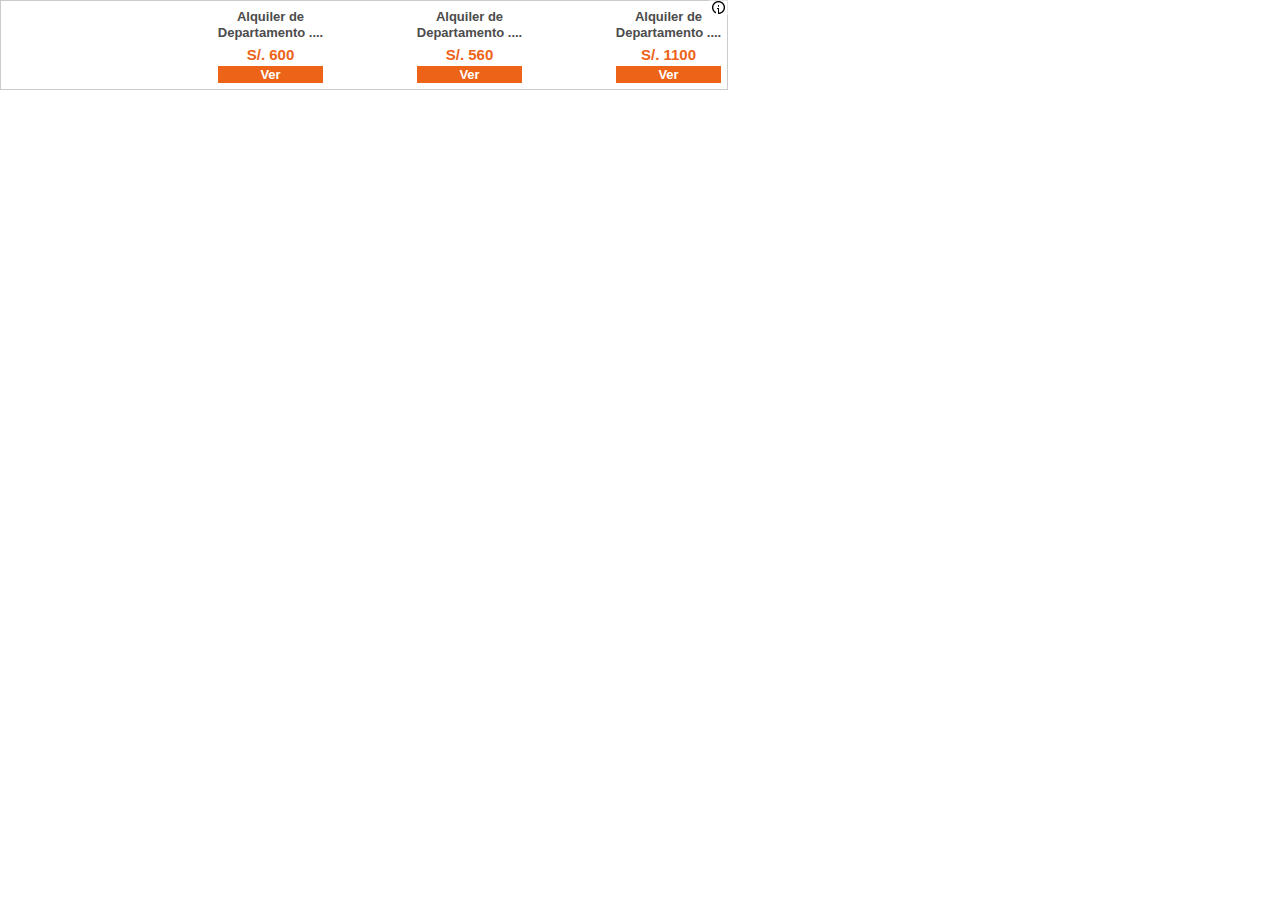
<file: Solo Para Ti Amor! Lucy_files/ads(2).html>
<!DOCTYPE html>
<!-- saved from url=(0925)https://googleads.g.doubleclick.net/pagead/ads?client=ca-pub-8724070031291424&format=728x90&output=html&h=90&slotname=8124518611&adk=1843480578&w=728&lmt=1458118774&loeid=19188001&flash=21.0.0&url=http%3A%2F%2Fwww.detuamor.biz%2F2%2F9-carlos-lucy-11.html&wgl=1&dt=1458118772493&bpp=12&bdt=947&fdt=1512&idt=1524&shv=r20160310&cbv=r20151006&saldr=aa&prev_fmts=728x90%2C728x90&correlator=3389043065977&frm=20&ga_vid=1399934621.1457181329&ga_sid=1458118774&ga_hid=656887420&ga_fc=0&pv=1&iag=3&icsg=2&nhd=1&dssz=2&mdo=0&mso=0&u_tz=-300&u_his=9&u_java=0&u_h=768&u_w=1366&u_ah=728&u_aw=1366&u_cd=24&u_nplug=5&u_nmime=7&dff=times%20new%20roman&dfs=16&adx=311&ady=1476&biw=1349&bih=643&eid=575144605&oid=3&ref=https%3A%2F%2Fwww.google.com.pe%2F&rx=0&eae=0&fc=208&pc=1&brdim=0%2C0%2C0%2C0%2C1366%2C0%2C1366%2C728%2C1366%2C643&vis=1&rsz=d%7C%7C%7C&abl=CS&ppjl=f&pfx=0&fu=16&bc=1&ifi=3&xpc=mhssLuiu0w&p=http%3A//www.detuamor.biz&dtd=1572 -->
<html><head><meta http-equiv="Content-Type" content="text/html; charset=UTF-8"><meta http-equiv="x-dns-prefetch-control" content="on"><link rel="dns-prefetch" href="https://www.googleadservices.com/"><link rel="dns-prefetch" href="https://ignore_this_destination.com/"></head><body leftmargin="0" topmargin="0" marginwidth="0" marginheight="0"><script>(function(){var g=this,l=function(a,b){var c=a.split("."),d=g;c[0]in d||!d.execScript||d.execScript("var "+c[0]);for(var e;c.length&&(e=c.shift());)c.length||void 0===b?d=d[e]?d[e]:d[e]={}:d[e]=b},m=function(a,b,c){return a.call.apply(a.bind,arguments)},n=function(a,b,c){if(!a)throw Error();if(2<arguments.length){var d=Array.prototype.slice.call(arguments,2);return function(){var c=Array.prototype.slice.call(arguments);Array.prototype.unshift.apply(c,d);return a.apply(b,c)}}return function(){return a.apply(b,arguments)}},p=function(a,b,c){p=Function.prototype.bind&&-1!=Function.prototype.bind.toString().indexOf("native code")?m:n;return p.apply(null,arguments)},q=Date.now||function(){return+new Date};var r=document,s=window;var t=function(a,b){for(var c in a)Object.prototype.hasOwnProperty.call(a,c)&&b.call(null,a[c],c,a)},w=function(a,b){a.google_image_requests||(a.google_image_requests=[]);var c=a.document.createElement("img");c.src=b;a.google_image_requests.push(c)};var x=function(a){return{visible:1,hidden:2,prerender:3,preview:4}[a.webkitVisibilityState||a.mozVisibilityState||a.visibilityState||""]||0},y=function(a){var b;a.mozVisibilityState?b="mozvisibilitychange":a.webkitVisibilityState?b="webkitvisibilitychange":a.visibilityState&&(b="visibilitychange");return b};var C=function(){this.g=r;this.k=s;this.j=!1;this.i=null;this.h=[];this.o={};if(z)this.i=q();else if(3==x(this.g)){this.i=q();var a=p(this.q,this);A&&(a=A("di::vch",a));this.p=a;var b=this.g,c=y(this.g);b.addEventListener?b.addEventListener(c,a,!1):b.attachEvent&&b.attachEvent("on"+c,a)}else B(this)},A;C.m=function(){return C.n?C.n:C.n=new C};var D=/^([^:]+:\/\/[^/]+)/m,G=/^\d*,(.+)$/m,z=!1,B=function(a){if(!a.j){a.j=!0;for(var b=0;b<a.h.length;++b)a.l.apply(a,a.h[b]);a.h=[]}};C.prototype.s=function(a,b){var c=b.target.u();(c=G.exec(c))&&(this.o[a]=c[1])};C.prototype.l=function(a,b){this.k.rvdt=this.i?q()-this.i:0;var c;if(c=this.t)t:{try{var d=D.exec(this.k.location.href),e=D.exec(a);if(d&&e&&d[1]==e[1]&&b){var f=p(this.s,this,b);this.t(a,f);c=!0;break t}}catch(u){}c=!1}c||w(this.k,a)};C.prototype.q=function(){if(3!=x(this.g)){B(this);var a=this.g,b=y(this.g),c=this.p;a.removeEventListener?a.removeEventListener(b,c,!1):a.detachEvent&&a.detachEvent("on"+b,c)}};var H=/^true$/.test("")?!0:!1;var I={},J=function(a){var b=a.toString();a.name&&-1==b.indexOf(a.name)&&(b+=": "+a.name);a.message&&-1==b.indexOf(a.message)&&(b+=": "+a.message);if(a.stack){a=a.stack;var c=b;try{-1==a.indexOf(c)&&(a=c+"\n"+a);for(var d;a!=d;)d=a,a=a.replace(/((https?:\/..*\/)[^\/:]*:\d+(?:.|\n)*)\2/,"$1");b=a.replace(/\n */g,"\n")}catch(e){b=c}}return b},M=function(a,b,c,d){var e=K,f,u=!0;try{f=b()}catch(h){try{var N=J(h);b="";h.fileName&&(b=h.fileName);var E=-1;h.lineNumber&&(E=h.lineNumber);var v;t:{try{v=c?c():"";break t}catch(S){}v=""}u=e(a,N,b,E,v)}catch(k){try{var O=J(k);a="";k.fileName&&(a=k.fileName);c=-1;k.lineNumber&&(c=k.lineNumber);K("pAR",O,a,c,void 0,void 0)}catch(F){L({context:"mRE",msg:F.toString()+"\n"+(F.stack||"")},void 0)}}if(!u)throw h;}finally{if(d)try{d()}catch(T){}}return f},K=function(a,b,c,d,e,f){a={context:a,msg:b.substring(0,512),eid:e&&e.substring(0,40),file:c,line:d.toString(),url:r.URL.substring(0,512),ref:r.referrer.substring(0,512)};P(a);L(a,f);return!0},L=function(a,b){try{if(Math.random()<(b||.01)){var c="/pagead/gen_204?id=jserror"+Q(a),d="http"+("https:"==s.location.protocol?"s":"")+"://pagead2.googlesyndication.com"+c,d=d.substring(0,2E3);w(s,d)}}catch(e){}},P=function(a){var b=a||{};t(I,function(a,d){b[d]=s[a]})},R=function(a,b,c,d,e){return function(){var f=arguments;return M(a,function(){return b.apply(c,f)},d,e)}},Q=function(a){var b="";t(a,function(a,d){if(0===a||a)b+="&"+d+"="+("function"==typeof encodeURIComponent?encodeURIComponent(a):escape(a))});return b};A=function(a,b,c,d){return R(a,b,void 0,c,d)};z=H;l("vu",R("vu",function(a,b){var c=a.replace("&amp;","&"),d=/(google|doubleclick).*\/pagead\/adview/.test(c),e=C.m();if(d){d="&vis="+x(e.g);b&&(d+="&ve=1");var f=c.indexOf("&adurl"),c=-1==f?c+d:c.substring(0,f)+d+c.substring(f)}e.j?e.l(c,b):e.h.push([c,b])}));l("vv",R("vv",function(){z&&B(C.m())}));})();</script><script>vu("https://googleads.g.doubleclick.net/pagead/adview?ai\[base64]\x26sigh\x3dq5mmLK6AF34")</script><iframe id="78a2721c" name="78a2721c" src="./afr(1).html" framespacing="0" frameborder="no" scrolling="no" width="728" height="90"></iframe><script>(function(){var g,k=this,aa=function(a){var b=typeof a;if("object"==b)if(a){if(a instanceof Array)return"array";if(a instanceof Object)return b;var c=Object.prototype.toString.call(a);if("[object Window]"==c)return"object";if("[object Array]"==c||"number"==typeof a.length&&"undefined"!=typeof a.splice&&"undefined"!=typeof a.propertyIsEnumerable&&!a.propertyIsEnumerable("splice"))return"array";if("[object Function]"==c||"undefined"!=typeof a.call&&"undefined"!=typeof a.propertyIsEnumerable&&!a.propertyIsEnumerable("call"))return"function"}else return"null";else if("function"==b&&"undefined"==typeof a.call)return"object";return b},l=function(a){var b=aa(a);return"array"==b||"object"==b&&"number"==typeof a.length},m=function(a){return"string"==typeof a},ba=function(a,b,c){return a.call.apply(a.bind,arguments)},ca=function(a,b,c){if(!a)throw Error();if(2<arguments.length){var d=Array.prototype.slice.call(arguments,2);return function(){var c=Array.prototype.slice.call(arguments);Array.prototype.unshift.apply(c,d);return a.apply(b,c)}}return function(){return a.apply(b,arguments)}},p=function(a,b,c){p=Function.prototype.bind&&-1!=Function.prototype.bind.toString().indexOf("native code")?ba:ca;return p.apply(null,arguments)},da=Date.now||function(){return+new Date};var ea=function(a){var b=[],c=0,d;for(d in a)b[c++]=a[d];return b},fa=function(a){var b=[],c=0,d;for(d in a)b[c++]=d;return b};var ga=String.prototype.trim?function(a){return a.trim()}:function(a){return a.replace(/^[\s\xa0]+|[\s\xa0]+$/g,"")},q=function(a,b){return-1!=a.indexOf(b)},r=function(a,b){return a<b?-1:a>b?1:0};var ha=Array.prototype.forEach?function(a,b,c){Array.prototype.forEach.call(a,b,c)}:function(a,b,c){for(var d=a.length,e=m(a)?a.split(""):a,f=0;f<d;f++)f in e&&b.call(c,e[f],f,a)},ia=function(a){return Array.prototype.concat.apply(Array.prototype,arguments)},ka=function(a){var b=a.length;if(0<b){for(var c=Array(b),d=0;d<b;d++)c[d]=a[d];return c}return[]};var t;a:{var la=k.navigator;if(la){var ma=la.userAgent;if(ma){t=ma;break a}}t=""};var na=function(a,b,c){a.addEventListener?a.addEventListener(b,c,!1):a.attachEvent&&a.attachEvent("on"+b,c)};var oa=q(t,"Opera")||q(t,"OPR"),u=q(t,"Trident")||q(t,"MSIE"),pa=q(t,"Edge"),v=q(t,"Gecko")&&!(q(t.toLowerCase(),"webkit")&&!q(t,"Edge"))&&!(q(t,"Trident")||q(t,"MSIE"))&&!q(t,"Edge"),qa=q(t.toLowerCase(),"webkit")&&!q(t,"Edge"),ra=function(){var a=k.document;return a?a.documentMode:void 0},w;a:{var x="",y=function(){var a=t;if(v)return/rv\:([^\);]+)(\)|;)/.exec(a);if(pa)return/Edge\/([\d\.]+)/.exec(a);if(u)return/\b(?:MSIE|rv)[: ]([^\);]+)(\)|;)/.exec(a);if(qa)return/WebKit\/(\S+)/.exec(a);if(oa)return/(?:Version)[ \/]?(\S+)/.exec(a)}();y&&(x=y?y[1]:"");if(u){var z=ra();if(null!=z&&z>parseFloat(x)){w=String(z);break a}}w=x}var sa=w,ta={},ua=function(a){if(!ta[a]){for(var b=0,c=ga(String(sa)).split("."),d=ga(String(a)).split("."),e=Math.max(c.length,d.length),f=0;0==b&&f<e;f++){var h=c[f]||"",n=d[f]||"",U=RegExp("(\\d*)(\\D*)","g"),Aa=RegExp("(\\d*)(\\D*)","g");do{var D=U.exec(h)||["","",""],E=Aa.exec(n)||["","",""];if(0==D[0].length&&0==E[0].length)break;b=r(0==D[1].length?0:parseInt(D[1],10),0==E[1].length?0:parseInt(E[1],10))||r(0==D[2].length,0==E[2].length)||r(D[2],E[2])}while(0==b)}ta[a]=0<=b}},va=k.document,wa=va&&u?ra()||("CSS1Compat"==va.compatMode?parseInt(sa,10):5):void 0;var A;if(!(A=!v&&!u)){var B;if(B=u)B=9<=Number(wa);A=B}A||v&&ua("1.9.1");u&&ua("9");var C=document,F=window;var xa="StopIteration"in k?k.StopIteration:{message:"StopIteration",stack:""},G=function(){};G.prototype.next=function(){throw xa;};G.prototype.X=function(){return this};var H=function(a,b){this.o={};this.i=[];this.I=this.h=0;var c=arguments.length;if(1<c){if(c%2)throw Error("Uneven number of arguments");for(var d=0;d<c;d+=2)this.set(arguments[d],arguments[d+1])}else a&&this.addAll(a)};g=H.prototype;g.m=function(){I(this);for(var a=[],b=0;b<this.i.length;b++)a.push(this.o[this.i[b]]);return a};g.w=function(){I(this);return this.i.concat()};g.G=function(a){return J(this.o,a)};g.clear=function(){this.o={};this.I=this.h=this.i.length=0};g.remove=function(a){return J(this.o,a)?(delete this.o[a],this.h--,this.I++,this.i.length>2*this.h&&I(this),!0):!1};var I=function(a){if(a.h!=a.i.length){for(var b=0,c=0;b<a.i.length;){var d=a.i[b];J(a.o,d)&&(a.i[c++]=d);b++}a.i.length=c}if(a.h!=a.i.length){for(var e={},c=b=0;b<a.i.length;)d=a.i[b],J(e,d)||(a.i[c++]=d,e[d]=1),b++;a.i.length=c}};g=H.prototype;g.get=function(a,b){return J(this.o,a)?this.o[a]:b};g.set=function(a,b){J(this.o,a)||(this.h++,this.i.push(a),this.I++);this.o[a]=b};g.addAll=function(a){var b;a instanceof H?(b=a.w(),a=a.m()):(b=fa(a),a=ea(a));for(var c=0;c<b.length;c++)this.set(b[c],a[c])};g.forEach=function(a,b){for(var c=this.w(),d=0;d<c.length;d++){var e=c[d],f=this.get(e);a.call(b,f,e,this)}};g.clone=function(){return new H(this)};g.X=function(a){I(this);var b=0,c=this.I,d=this,e=new G;e.next=function(){if(c!=d.I)throw Error("The map has changed since the iterator was created");if(b>=d.i.length)throw xa;var e=d.i[b++];return a?e:d.o[e]};return e};var J=function(a,b){return Object.prototype.hasOwnProperty.call(a,b)};var ya=function(a){if(a.m&&"function"==typeof a.m)return a.m();if(m(a))return a.split("");if(l(a)){for(var b=[],c=a.length,d=0;d<c;d++)b.push(a[d]);return b}return ea(a)},za=function(a,b,c){if(a.forEach&&"function"==typeof a.forEach)a.forEach(b,c);else if(l(a)||m(a))ha(a,b,c);else{var d;if(a.w&&"function"==typeof a.w)d=a.w();else if(a.m&&"function"==typeof a.m)d=void 0;else if(l(a)||m(a)){d=[];for(var e=a.length,f=0;f<e;f++)d.push(f)}else d=fa(a);for(var e=ya(a),f=e.length,h=0;h<f;h++)b.call(c,e[h],d&&d[h],a)}};var Ba=/^(?:([^:/?#.]+):)?(?:\/\/(?:([^/?#]*)@)?([^/#?]*?)(?::([0-9]+))?(?=[/#?]|$))?([^?#]+)?(?:\?([^#]*))?(?:#(.*))?$/,Ca=function(a,b){if(a)for(var c=a.split("&"),d=0;d<c.length;d++){var e=c[d].indexOf("="),f=null,h=null;0<=e?(f=c[d].substring(0,e),h=c[d].substring(e+1)):f=c[d];b(f,h?decodeURIComponent(h.replace(/\+/g," ")):"")}};var K=function(a,b){this.u=this.C=this.A="";this.F=null;this.B=this.s="";this.l=this.ba=!1;var c;if(a instanceof K)this.l=void 0!==b?b:a.l,L(this,a.A),c=a.C,M(this),this.C=c,c=a.u,M(this),this.u=c,N(this,a.F),c=a.s,M(this),this.s=c,Da(this,a.v.clone()),c=a.B,M(this),this.B=c;else if(a&&(c=String(a).match(Ba))){this.l=!!b;L(this,c[1]||"",!0);var d=c[2]||"";M(this);this.C=O(d);d=c[3]||"";M(this);this.u=O(d,!0);N(this,c[4]);d=c[5]||"";M(this);this.s=O(d,!0);Da(this,c[6]||"",!0);c=c[7]||"";M(this);this.B=O(c)}else this.l=!!b,this.v=new P(null,0,this.l)};K.prototype.toString=function(){var a=[],b=this.A;b&&a.push(Q(b,Ea,!0),":");var c=this.u;if(c||"file"==b)a.push("//"),(b=this.C)&&a.push(Q(b,Ea,!0),"@"),a.push(encodeURIComponent(String(c)).replace(/%25([0-9a-fA-F]{2})/g,"%$1")),c=this.F,null!=c&&a.push(":",String(c));if(c=this.s)this.u&&"/"!=c.charAt(0)&&a.push("/"),a.push(Q(c,"/"==c.charAt(0)?Fa:Ga,!0));(c=this.v.toString())&&a.push("?",c);(c=this.B)&&a.push("#",Q(c,Ha));return a.join("")};K.prototype.resolve=function(a){var b=this.clone(),c=!!a.A;c?L(b,a.A):c=!!a.C;if(c){var d=a.C;M(b);b.C=d}else c=!!a.u;c?(d=a.u,M(b),b.u=d):c=null!=a.F;d=a.s;if(c)N(b,a.F);else if(c=!!a.s){if("/"!=d.charAt(0))if(this.u&&!this.s)d="/"+d;else{var e=b.s.lastIndexOf("/");-1!=e&&(d=b.s.substr(0,e+1)+d)}e=d;if(".."==e||"."==e)d="";else if(q(e,"./")||q(e,"/.")){for(var d=0==e.lastIndexOf("/",0),e=e.split("/"),f=[],h=0;h<e.length;){var n=e[h++];"."==n?d&&h==e.length&&f.push(""):".."==n?((1<f.length||1==f.length&&""!=f[0])&&f.pop(),d&&h==e.length&&f.push("")):(f.push(n),d=!0)}d=f.join("/")}else d=e}c?(M(b),b.s=d):c=""!==a.v.toString();c?Da(b,O(a.v.toString())):c=!!a.B;c&&(a=a.B,M(b),b.B=a);return b};K.prototype.clone=function(){return new K(this)};var L=function(a,b,c){M(a);a.A=c?O(b,!0):b;a.A&&(a.A=a.A.replace(/:$/,""))},N=function(a,b){M(a);if(b){b=Number(b);if(isNaN(b)||0>b)throw Error("Bad port number "+b);a.F=b}else a.F=null},Da=function(a,b,c){M(a);b instanceof P?(a.v=b,a.v.N(a.l)):(c||(b=Q(b,Ia)),a.v=new P(b,0,a.l))},M=function(a){if(a.ba)throw Error("Tried to modify a read-only Uri");};K.prototype.N=function(a){this.l=a;this.v&&this.v.N(a);return this};var O=function(a,b){return a?b?decodeURI(a.replace(/%25/g,"%2525")):decodeURIComponent(a):""},Q=function(a,b,c){return m(a)?(a=encodeURI(a).replace(b,Ja),c&&(a=a.replace(/%25([0-9a-fA-F]{2})/g,"%$1")),a):null},Ja=function(a){a=a.charCodeAt(0);return"%"+(a>>4&15).toString(16)+(a&15).toString(16)},Ea=/[#\/\?@]/g,Ga=/[\#\?:]/g,Fa=/[\#\?]/g,Ia=/[\#\?@]/g,Ha=/#/g,P=function(a,b,c){this.h=this.g=null;this.j=a||null;this.l=!!c},R=function(a){a.g||(a.g=new H,a.h=0,a.j&&Ca(a.j,function(b,c){a.add(decodeURIComponent(b.replace(/\+/g," ")),c)}))};g=P.prototype;g.add=function(a,b){R(this);this.j=null;a=S(this,a);var c=this.g.get(a);c||this.g.set(a,c=[]);c.push(b);this.h+=1;return this};g.remove=function(a){R(this);a=S(this,a);return this.g.G(a)?(this.j=null,this.h-=this.g.get(a).length,this.g.remove(a)):!1};g.clear=function(){this.g=this.j=null;this.h=0};g.G=function(a){R(this);a=S(this,a);return this.g.G(a)};g.w=function(){R(this);for(var a=this.g.m(),b=this.g.w(),c=[],d=0;d<b.length;d++)for(var e=a[d],f=0;f<e.length;f++)c.push(b[d]);return c};g.m=function(a){R(this);var b=[];if(m(a))this.G(a)&&(b=ia(b,this.g.get(S(this,a))));else{a=this.g.m();for(var c=0;c<a.length;c++)b=ia(b,a[c])}return b};g.set=function(a,b){R(this);this.j=null;a=S(this,a);this.G(a)&&(this.h-=this.g.get(a).length);this.g.set(a,[b]);this.h+=1;return this};g.get=function(a,b){var c=a?this.m(a):[];return 0<c.length?String(c[0]):b};g.toString=function(){if(this.j)return this.j;if(!this.g)return"";for(var a=[],b=this.g.w(),c=0;c<b.length;c++)for(var d=b[c],e=encodeURIComponent(String(d)),d=this.m(d),f=0;f<d.length;f++){var h=e;""!==d[f]&&(h+="="+encodeURIComponent(String(d[f])));a.push(h)}return this.j=a.join("&")};g.clone=function(){var a=new P;a.j=this.j;this.g&&(a.g=this.g.clone(),a.h=this.h);return a};var S=function(a,b){var c=String(b);a.l&&(c=c.toLowerCase());return c};P.prototype.N=function(a){a&&!this.l&&(R(this),this.j=null,this.g.forEach(function(a,c){var d=c.toLowerCase();c!=d&&(this.remove(c),this.remove(d),0<a.length&&(this.j=null,this.g.set(S(this,d),ka(a)),this.h+=a.length))},this));this.l=a};P.prototype.extend=function(a){for(var b=0;b<arguments.length;b++)za(arguments[b],function(a,b){this.add(b,a)},this)};var W=function(a,b,c,d,e,f,h,n,U){T(C.hidden)?(this.H="hidden",this.K="visibilitychange"):T(C.mozHidden)?(this.H="mozHidden",this.K="mozvisibilitychange"):T(C.msHidden)?(this.H="msHidden",this.K="msvisibilitychange"):T(C.webkitHidden)&&(this.H="webkitHidden",this.K="webkitvisibilitychange");this.M=!1;this.D=a;this.J=-1;this.U=b;this.W=c;this.ca=d;this.Z=f;this.R=h?"mousedown":"click";e&&C[this.H]&&V(this,2);this.$=n;this.Y=U||0;this.O=this.S=this.L=this.P=null;a=p(this.aa,this);na(C,this.K,a);Ka(this)};W.prototype.aa=function(){if(C[this.H])this.M&&(this.T(),this.J=da(),V(this,0));else{if(-1!=this.J){var a=da()-this.J;a>this.Y&&(this.J=-1,V(this,1,a),null!==this.D&&this.D.registerFinalizeCallback(p(this.D.fireOnObject,this.D,"attempt_survey_trigger",["wfocus",this.W,this.U,this.L,this.S,this.O,a])))}this.Z&&V(this,3)}};var Ka=function(a){if(null!==a.D){var b=p(function(a,b,c){this.L=b.fa().ea();this.L||(a=new K(b.da()),this.L=a.u+a.s);this.S=b.creativeConversionUrl();this.O=b.adGroupCreativeId();this.V(c)},a),c=a.R;a.D.forEachAd(function(a){a.forEachNavigationAdPiece(function(d){a.listen(d,c,b)})})}else{var d=p(a.V,a);na(F,a.R,d)}};W.prototype.V=function(a){this.P=a.button;this.M=!0;a=p(this.T,this);F.setTimeout(a,5E3)};W.prototype.T=function(){this.M=!1};var V=function(a,b,c){var d=["//",a.ca?"googleads.g.doubleclick.net":"pagead2.googlesyndication.com","/pagead/gen_204?id=wfocus","&gqid="+a.U,"&qqid="+a.W].join("");0==b&&(d+="&return=0");1==b&&(d+="&return=1&timeDelta="+c,a.$&&(d+="&cbtn="+a.P));2==b&&(d+="&bgload=1");3==b&&(d+="&fg=1");F.google_image_requests||(F.google_image_requests=[]);a=F.document.createElement("img");a.src=d;F.google_image_requests.push(a)},T=function(a){return"undefined"!==typeof a};var La=function(a,b,c,d,e,f,h,n){return new W(null,a,b,c,d,e,f,h,n)},X=["wfocusnhinit"],Y=k;X[0]in Y||!Y.execScript||Y.execScript("var "+X[0]);for(var Z;X.length&&(Z=X.shift());)X.length||void 0===La?Y=Y[Z]?Y[Z]:Y[Z]={}:Y[Z]=La;}).call(this);wfocusnhinit("dSDpVqjGMZGRmQTX4ICYCw","CMqkt9zrxMsCFQwYhgodvMUEnQ",true,true,true,false,false,0);</script><iframe scrolling="no" frameborder="0" height="0" width="0" src="./push(2).html" style="position:absolute"></iframe><script type="text/javascript">(function(){var h=this,aa=function(a){var b=typeof a;if("object"==b)if(a){if(a instanceof Array)return"array";if(a instanceof Object)return b;var c=Object.prototype.toString.call(a);if("[object Window]"==c)return"object";if("[object Array]"==c||"number"==typeof a.length&&"undefined"!=typeof a.splice&&"undefined"!=typeof a.propertyIsEnumerable&&!a.propertyIsEnumerable("splice"))return"array";if("[object Function]"==c||"undefined"!=typeof a.call&&"undefined"!=typeof a.propertyIsEnumerable&&!a.propertyIsEnumerable("call"))return"function"}else return"null";else if("function"==b&&"undefined"==typeof a.call)return"object";return b},k=function(a){return"string"==typeof a},ba=function(a,b){var c=Array.prototype.slice.call(arguments,1);return function(){var b=c.slice();b.push.apply(b,arguments);return a.apply(this,b)}},m=Date.now||function(){return+new Date},n=function(a,b){var c=a.split("."),d=h;c[0]in d||!d.execScript||d.execScript("var "+c[0]);for(var e;c.length&&(e=c.shift());)c.length||void 0===b?d=d[e]?d[e]:d[e]={}:d[e]=b};var ca=function(a,b,c,d,e){if(e)c=a+("&"+b+"="+c);else{var f="&"+b+"=",g=a.indexOf(f);0>g?c=a+f+c:(g+=f.length,f=a.indexOf("&",g),c=0<=f?a.substring(0,g)+c+a.substring(f):a.substring(0,g)+c)}return 2E3<c.length?void 0!==d?ca(a,b,d,void 0,e):a:c};var da=function(){var a=/[&\?]exk=([^& ]+)/.exec(p.location.href);return a&&2==a.length?a[1]:null};var q=function(a,b){this.width=a;this.height=b};q.prototype.clone=function(){return new q(this.width,this.height)};q.prototype.ceil=function(){this.width=Math.ceil(this.width);this.height=Math.ceil(this.height);return this};q.prototype.floor=function(){this.width=Math.floor(this.width);this.height=Math.floor(this.height);return this};q.prototype.round=function(){this.width=Math.round(this.width);this.height=Math.round(this.height);return this};q.prototype.scale=function(a,b){this.width*=a;this.height*="number"==typeof b?b:a;return this};var ea=function(a,b){for(var c in a)Object.prototype.hasOwnProperty.call(a,c)&&b.call(void 0,a[c],c,a)},ga=function(){var a=fa;if(!a)return"";var b=/.*[&#?]google_debug(=[^&]*)?(&.*)?$/;try{var c=b.exec(decodeURIComponent(a));if(c)return c[1]&&1<c[1].length?c[1].substring(1):"true"}catch(d){}return""};var ha=function(a,b,c,d){a.addEventListener?a.addEventListener(b,c,d||!1):a.attachEvent&&a.attachEvent("on"+b,c)};var ia=function(a,b){var c=[];ea(a,function(a,e){var f=null,g=typeof a;if(("object"==g&&null!=a||"function"==g)&&2>b)f=ia(a,b+1);else if(0===a||a)f=String(a);f&&c.push(e+"="+encodeURIComponent(f))});return c.join("&")},r=function(a,b,c){a.google_image_requests||(a.google_image_requests=[]);var d=a.document.createElement("img");if(c){var e=function(a){c(a);a=e;d.removeEventListener?d.removeEventListener("load",a,!1):d.detachEvent&&d.detachEvent("onload",a);a=e;d.removeEventListener?d.removeEventListener("error",a,!1):d.detachEvent&&d.detachEvent("onerror",a)};ha(d,"load",e);ha(d,"error",e)}d.src=b;a.google_image_requests.push(d)};var ja=function(a,b,c){this.v=a;this.u=b;this.c=c;this.f=null;this.s=this.g;this.A=!1},ka=function(a,b,c){this.message=a;this.fileName=b||"";this.lineNumber=c||-1},ma=function(a,b,c){var d;try{d=c()}catch(g){var e=a.c;try{var f=la(g),e=a.s.call(a,b,f,void 0,void 0)}catch(l){a.g("pAR",l)}if(!e)throw g;}finally{}return d},t=function(a,b){var c=na;return function(){for(var d=[],e=0;e<arguments.length;++e)d[e]=arguments[e];return ma(c,a,function(){return b.apply(void 0,d)})}};ja.prototype.g=function(a,b,c,d,e){var f={};f.context=a;b instanceof ka||(b=la(b));f.msg=b.message.substring(0,512);b.fileName&&(f.file=b.fileName);0<b.lineNumber&&(f.line=b.lineNumber.toString());a=h.document;f.url=a.URL.substring(0,512);f.ref=a.referrer.substring(0,512);if(this.f)try{this.f(f)}catch(l){}if(d)try{d(f)}catch(l){}d=this.v;try{if((this.A?d.w:Math.random())<(c||d.o)){var g=d.m+(e||this.u)+("&"+ia(f,1)),g=g.substring(0,2E3);r(h,g)}}catch(l){}return this.c};var la=function(a){var b=a.toString();a.name&&-1==b.indexOf(a.name)&&(b+=": "+a.name);a.message&&-1==b.indexOf(a.message)&&(b+=": "+a.message);if(a.stack){var c=a.stack,d=b;try{-1==c.indexOf(d)&&(c=d+"\n"+c);for(var e;c!=e;)e=c,c=c.replace(/((https?:\/..*\/)[^\/:]*:\d+(?:.|\n)*)\2/,"$1");b=c.replace(/\n */g,"\n")}catch(f){b=d}}return new ka(b,a.fileName,a.lineNumber)};var oa=String.prototype.trim?function(a){return a.trim()}:function(a){return a.replace(/^[\s\xa0]+|[\s\xa0]+$/g,"")},pa=function(a,b){return a<b?-1:a>b?1:0};var qa=Array.prototype.indexOf?function(a,b,c){return Array.prototype.indexOf.call(a,b,c)}:function(a,b,c){c=null==c?0:0>c?Math.max(0,a.length+c):c;if(k(a))return k(b)&&1==b.length?a.indexOf(b,c):-1;for(;c<a.length;c++)if(c in a&&a[c]===b)return c;return-1},ra=Array.prototype.map?function(a,b,c){return Array.prototype.map.call(a,b,c)}:function(a,b,c){for(var d=a.length,e=Array(d),f=k(a)?a.split(""):a,g=0;g<d;g++)g in f&&(e[g]=b.call(c,f[g],g,a));return e};var sa=function(a,b){for(var c in a)b.call(void 0,a[c],c,a)};var v;a:{var ta=h.navigator;if(ta){var ua=ta.userAgent;if(ua){v=ua;break a}}v=""}var w=function(a){return-1!=v.indexOf(a)};var x=function(){return w("Opera")||w("OPR")},va=function(){return(w("Chrome")||w("CriOS"))&&!x()&&!w("Edge")};var wa=function(){return w("iPhone")&&!w("iPod")&&!w("iPad")};var xa=x(),y=w("Trident")||w("MSIE"),ya=w("Edge"),z=w("Gecko")&&!(-1!=v.toLowerCase().indexOf("webkit")&&!w("Edge"))&&!(w("Trident")||w("MSIE"))&&!w("Edge"),za=-1!=v.toLowerCase().indexOf("webkit")&&!w("Edge"),Aa=function(){var a=h.document;return a?a.documentMode:void 0},Ba;a:{var Ca="",Da=function(){var a=v;if(z)return/rv\:([^\);]+)(\)|;)/.exec(a);if(ya)return/Edge\/([\d\.]+)/.exec(a);if(y)return/\b(?:MSIE|rv)[: ]([^\);]+)(\)|;)/.exec(a);if(za)return/WebKit\/(\S+)/.exec(a);if(xa)return/(?:Version)[ \/]?(\S+)/.exec(a)}();Da&&(Ca=Da?Da[1]:"");if(y){var Ea=Aa();if(null!=Ea&&Ea>parseFloat(Ca)){Ba=String(Ea);break a}}Ba=Ca}var Fa=Ba,Ga={},A=function(a){var b;if(!(b=Ga[a])){b=0;for(var c=oa(String(Fa)).split("."),d=oa(String(a)).split("."),e=Math.max(c.length,d.length),f=0;0==b&&f<e;f++){var g=c[f]||"",l=d[f]||"",S=RegExp("(\\d*)(\\D*)","g"),u=RegExp("(\\d*)(\\D*)","g");do{var K=S.exec(g)||["","",""],L=u.exec(l)||["","",""];if(0==K[0].length&&0==L[0].length)break;b=pa(0==K[1].length?0:parseInt(K[1],10),0==L[1].length?0:parseInt(L[1],10))||pa(0==K[2].length,0==L[2].length)||pa(K[2],L[2])}while(0==b)}b=Ga[a]=0<=b}return b},Ha=h.document,Ia=Ha&&y?Aa()||("CSS1Compat"==Ha.compatMode?parseInt(Fa,10):5):void 0;!z&&!y||y&&9<=Number(Ia)||z&&A("1.9.1");y&&A("9");var B=document,p=window;var C=null,Ja=function(){if(!B.body)return!1;if(!C){var a=B.createElement("iframe");a.style.display="none";a.id="anonIframe";C=a;B.body.appendChild(a)}return!0};var na;na=new ja(new function(){this.m="http"+("http:"===p.location.protocol?"":"s")+"://pagead2.googlesyndication.com/pagead/gen_204?id=";this.o=.01;this.w=Math.random()},"jserror",!0);var D=function(a,b){return t(a,b)};y&&A("9");!za||A("528");z&&A("1.9b")||y&&A("8")||xa&&A("9.5")||za&&A("528");z&&!A("8")||y&&A("9");var Ka=function(a,b,c){if("array"==aa(b))for(var d=0;d<b.length;d++)Ka(a,String(b[d]),c);else null!=b&&c.push("&",a,""===b?"":"=",encodeURIComponent(String(b)))},La=function(a,b,c){for(c=c||0;c<b.length;c+=2)Ka(b[c],b[c+1],a);return a},Ma=function(a,b){var c=2==arguments.length?La([a],arguments[1],0):La([a],arguments,1);if(c[1]){var d=c[0],e=d.indexOf("#");0<=e&&(c.push(d.substr(e)),c[0]=d=d.substr(0,e));e=d.indexOf("?");0>e?c[1]="?":e==d.length-1&&(c[1]=void 0)}return c.join("")};var Na=0,E={},Pa=function(a){var b=E.imageLoadingEnabled;if(null!=b)a(b);else{var c=!1;Oa(function(b,e){delete E[e];c||(c=!0,null!=E.imageLoadingEnabled||(E.imageLoadingEnabled=b),a(b))})}},Oa=function(a){var b=new Image,c,d=""+Na++;E[d]=b;b.onload=function(){clearTimeout(c);a(!0,d)};c=setTimeout(function(){a(!1,d)},300);b.src="[data-uri]"},Qa=function(a){if(a){var b=document.createElement("OBJECT");b.data=a;b.width=1;b.height=1;b.style.visibility="hidden";var c=""+Na++;E[c]=b;b.onload=b.onerror=function(){delete E[c]};document.body.appendChild(b)}},Ra=function(a){if(a){var b=new Image,c=""+Na++;E[c]=b;b.onload=b.onerror=function(){delete E[c]};b.src=a}},Sa=function(a){a&&Pa(function(b){b?Ra(a):Qa(a)})};var Ta={l:"ud=1",j:"ts=0",B:"sc=1",h:"gz=1",i:"op=1"};if(B&&B.URL){var fa=B.URL,Ua=!(fa&&0<ga().length);na.c=Ua}var F=function(a,b,c,d){ha(a,b,t(d||"osd_or_lidar::"+b,c),void 0)},Va=function(a,b,c){if(!(0>=b)){var d=0,e=function(){a();d++;d<b&&p.setTimeout(t(c,e),100)};e()}};var G=function(a,b){this.b=a||0;this.a=b||""},H=function(a,b){a.b&&(b[4]=a.b);a.a&&(b[12]=a.a)};G.prototype.match=function(a){return(this.b||this.a)&&(a.b||a.a)?this.a||a.a?this.a==a.a:this.b||a.b?this.b==a.b:!1:!1};G.prototype.toString=function(){var a=""+this.b;this.a&&(a+="-"+this.a);return a};var Wa=function(){var a=I,b=[];a.b&&b.push("adk="+a.b);a.a&&b.push("exk="+a.a);return b},J=function(a){var b=[];sa(a,function(a,d){var e=encodeURIComponent(d),f=a;k(f)&&(f=encodeURIComponent(f));b.push(e+"="+f)});return b.join("\n")},M=0,Xa=0,Ya=function(a){var b=0,c=p;try{if(c&&c.Goog_AdSense_getAdAdapterInstance)return c}catch(d){}for(;c&&5>b;){try{if(c.google_osd_static_frame)return c}catch(d){}try{if(c.aswift_0&&(!a||c.aswift_0.google_osd_static_frame))return c.aswift_0}catch(d){}b++;c=c!=c.parent?c.parent:null}return null},Za=function(a,b,c,d,e){if(10<Xa)p.clearInterval(M);else if(++Xa,p.postMessage&&(b.b||b.a)){var f=Ya(!0);if(f){var g={};H(b,g);g[0]="goog_request_monitoring";g[6]=a;g[16]=c;d&&d.length&&(g[17]=d.join(","));e&&(g[19]=e);try{var l=J(g);f.postMessage(l,"*")}catch(S){}}}},$a=function(a){var b=Ya(!1),c=!b;!b&&p&&(b=p.parent);if(b&&b.postMessage)try{b.postMessage(a,"*"),c&&p.postMessage(a,"*")}catch(d){}};var N=!1,O=function(a){if(a=a.match(/[\d]+/g))a.length=3};(function(){if(navigator.plugins&&navigator.plugins.length){var a=navigator.plugins["Shockwave Flash"];if(a&&(N=!0,a.description)){O(a.description);return}if(navigator.plugins["Shockwave Flash 2.0"]){N=!0;return}}if(navigator.mimeTypes&&navigator.mimeTypes.length&&(a=navigator.mimeTypes["application/x-shockwave-flash"],N=!!a&&a.enabledPlugin)){O(a.enabledPlugin.description);return}try{var b=new ActiveXObject("ShockwaveFlash.ShockwaveFlash.7");N=!0;O(b.GetVariable("$version"));return}catch(c){}try{b=new ActiveXObject("ShockwaveFlash.ShockwaveFlash.6");N=!0;return}catch(c){}try{b=new ActiveXObject("ShockwaveFlash.ShockwaveFlash"),N=!0,O(b.GetVariable("$version"))}catch(c){}})();var ab=w("Firefox"),bb=wa()||w("iPod"),cb=w("iPad"),db=w("Android")&&!(va()||w("Firefox")||x()||w("Silk")),eb=va(),fb=w("Safari")&&!(va()||w("Coast")||x()||w("Edge")||w("Silk")||w("Android"))&&!(wa()||w("iPad")||w("iPod"));var P=function(a){return(a=a.exec(v))?a[1]:""};(function(){if(ab)return P(/Firefox\/([0-9.]+)/);if(y||ya||xa)return Fa;if(eb)return P(/Chrome\/([0-9.]+)/);if(fb&&!(wa()||w("iPad")||w("iPod")))return P(/Version\/([0-9.]+)/);if(bb||cb){var a=/Version\/(\S+).*Mobile\/(\S+)/.exec(v);if(a)return a[1]+"."+a[2]}else if(db)return(a=P(/Android\s+([0-9.]+)/))?a:P(/Version\/([0-9.]+)/);return""})();var hb=function(){var a=p.parent&&p.parent!=p,b=a&&0<="//tpc.googlesyndication.com".indexOf(p.location.host);if(a&&p.name&&0==p.name.indexOf("google_ads_iframe")||b){var c;a=p||p;try{var d;if(a.document&&!a.document.body)d=new q(-1,-1);else{var e=(a||window).document,f="CSS1Compat"==e.compatMode?e.documentElement:e.body;d=(new q(f.clientWidth,f.clientHeight)).round()}c=d}catch(g){c=new q(-12245933,-12245933)}return gb(c)}c=p.document.getElementsByTagName("SCRIPT");return 0<c.length&&(c=c[c.length-1],c.parentElement&&c.parentElement.id&&0<c.parentElement.id.indexOf("_ad_container"))?gb(void 0,c.parentElement):null},gb=function(a,b){var c=ib("IMG",a,b);return c||(c=ib("IFRAME",a,b))?c:(c=ib("OBJECT",a,b))?c:null},ib=function(a,b,c){var d=document;c=c||d;d=a&&"*"!=a?a.toUpperCase():"";c=c.querySelectorAll&&c.querySelector&&d?c.querySelectorAll(d+""):c.getElementsByTagName(d||"*");for(d=0;d<c.length;d++){var e=c[d];if("OBJECT"==a)a:{var f=e.getAttribute("height");if(null!=f&&0<f&&0==e.clientHeight)for(var f=e.children,g=0;g<f.length;g++){var l=f[g];if("OBJECT"==l.nodeName||"EMBED"==l.nodeName){e=l;break a}}}f=e.clientHeight;g=e.clientWidth;if(l=b)l=new q(g,f),l=Math.abs(b.width-l.width)<.1*b.width&&Math.abs(b.height-l.height)<.1*b.height;if(l||!b&&10<f&&10<g)return e}return null};var Q=0,jb="",R=[],T=!1,U=!1,V=!1,kb=!0,lb=!1,mb=!1,nb=!1,ob=!1,pb=!1,qb=!1,rb=0,sb=0,W=0,tb=[],I=null,ub="",vb=[],wb=null,xb=[],yb=!1,zb="",Ab="",Bb=(new Date).getTime(),Cb=!1,Db="",Eb=!1,Fb=["1","0","3"],X=0,Y=0,Gb=0,Hb="",Jb=function(a,b,c){T&&(kb||3!=(c||3)||nb)&&Ib(a,b,!0);if(V||U&&mb)Ib(a,b),U=V=!1},Kb=function(){var a=wb;return a?2!=a():!0},Ib=function(a,b,c){if((b=b||ub)&&!yb&&(2==Y||c)&&Kb()){for(var d=0;d<R.length;++d){var e=Lb(R[d],b,c),f=a;lb?Sa(e):r(f,e,void 0)}pb=!0;c?T=!1:yb=!0}},Mb=function(a,b){var c=[];a&&c.push("avi="+a);b&&c.push("cid="+b);return c.length?"//pagead2.googlesyndication.com/activeview?"+c.join("&"):"//pagead2.googlesyndication.com/activeview"},Lb=function(a,b,c){c=c?"osdim":V?"osd2":"osdtos";a=[a,-1<a.indexOf("?")?"&id=":"?id=",c];"osd2"==c&&U&&mb&&a.push("&ts=1");a.push("&ti=1");a.push("&",b);a.push("&uc="+Gb);Cb?a.push("&tgt="+Db):a.push("&tgt=nf");a.push("&cl="+(Eb?1:0));qb&&(a.push("&lop=1"),b=m()-rb,a.push("&tslp="+b));b=a.join("");for(a=0;a<vb.length;a++){try{var d=vb[a]()}catch(e){}c="max_length";2<=d.length&&(3==d.length&&(c=d[2]),b=ca(b,encodeURIComponent(d[0]),encodeURIComponent(d[1]),c))}2E3<b.length&&(b=b.substring(0,2E3));return b},Z=function(a){if(zb){try{var b=ca(zb,"vi",a);Ja()&&r(C.contentWindow,b,void 0)}catch(c){}0<=qa(Fb,a)&&(zb="")}},Nb=function(){Z("-1")},Pb=function(a){if(a&&a.data&&k(a.data)){var b;var c=a.data;if(k(c)){b={};for(var c=c.split("\n"),d=0;d<c.length;d++){var e=c[d].indexOf("=");if(!(0>=e)){var f=Number(c[d].substr(0,e)),e=c[d].substr(e+1);switch(f){case 5:case 8:case 11:case 15:case 16:case 18:e="true"==e;break;case 4:case 7:case 6:case 14:case 20:case 21:case 22:case 23:e=Number(e);break;case 3:case 19:if("function"==aa(decodeURIComponent))try{e=decodeURIComponent(e)}catch(l){throw Error("Error: URI malformed: "+e);}break;case 17:e=ra(decodeURIComponent(e).split(","),Number)}b[f]=e}}b=b[0]?b:null}else b=null;if(b&&(c=new G(b[4],b[12]),I&&I.match(c))){for(c=0;c<xb.length;c++)xb[c](b);void 0!=b[18]&&(nb=b[18],nb||2!=W||(W=3,Ob()));c=b[0];if("goog_acknowledge_monitoring"==c)p.clearInterval(M),X=2;else if("goog_get_mode"==c){X=1;d={};I&&H(I,d);d[0]="goog_provide_mode";d[6]=Y;d[19]=Hb;d[16]=U;try{var g=J(d);a.source.postMessage(g,a.origin)}catch(l){}p.clearInterval(M);X=2}else"goog_update_data"==c?(ub=b[3],++Gb):"goog_image_request"==c&&(Jb(p,b[3]),b[5]||b[11]||Z("0"));if("goog_update_data"==c||"goog_image_request"==c)(1==Y||2==Y||T)&&b[5]&&(a=1==b[15]&&"goog_update_data"==c,mb=!0,Z("1"),Ab&&Kb()&&(g=Ab,Ja()&&r(C.contentWindow,g,void 0),Ab=""),T&&!a&&(Ib(p,void 0,!0),ob=!0,sb=m()),3==W&&(W=4,Ob()),T||1!=Y||(yb=!0)),(1==Y||2==Y||T)&&b[11]&&(U=!1,Z("3"),T&&(Ib(p,void 0,!0),1==W&&nb&&(W=2)))}}},Ob=function(){var a=p,b=W;0!=b&&1!=b&&Qb(a,"osdim","zas="+b)},Qb=function(a,b,c){var d=[];jb&&d.push("avi="+jb);d.push("id="+b);d.push("ovr_value="+Q);qb&&d.push("lop=1");I&&(d=d.concat(Wa()));d.push("tt="+((new Date).getTime()-Bb));d.push(c);a.document&&a.document.referrer&&d.push("ref="+encodeURIComponent(a.document.referrer));try{r(a,"//pagead2.googlesyndication.com/pagead/gen_204?"+d.join("&"),void 0)}catch(e){}},Rb=function(){Jb(p);Z("0");2>X&&!U&&2==Y&&Qb(p,"osd2","hs="+X)},Sb=function(){var a={};H(I,a);a[0]="goog_dom_content_loaded";var b=J(a);try{Va(function(){$a(b)},10,"osd_listener::ldcl_int")}catch(c){}},Tb=function(){var a={};H(I,a);a[0]="goog_creative_loaded";var b=J(a);Va(function(){$a(b)},10,"osd_listener::lcel_int");Eb=!0},Ub=function(a){if(k(a)){a=a.split("&");for(var b=a.length-1;0<=b;b--){var c=a[b],d=Ta;c==d.l?(kb=!1,a.splice(b,1)):c==d.h?(W=1,a.splice(b,1)):c==d.j?(U=!1,a.splice(b,1)):c==d.i&&(lb=!0,a.splice(b,1))}Hb=a.join("&")}},Vb=function(){if(!Cb){var a=hb();a&&(Cb=!0,Db=a.tagName,a.complete||a.naturalWidth?Tb():F(a,"load",Tb,"osd_listener::creative_load"))}};n("osdlfm",D("osd_listener::init",function(a,b,c,d,e,f,g,l,S){Q=a;zb=b;Ab=d;T=f;g&&Ub(g);U=f;1==l?tb.push(947190538):2==l?tb.push(947190541):3==l&&tb.push(947190542);I=new G(e,da());F(p,"load",Nb,"osd_listener::load");F(p,"message",Pb,"osd_listener::message");jb=c||"";R=[Mb(c,S)];F(p,"unload",Rb,"osd_listener::unload");var u=p.document;!u.readyState||"complete"!=u.readyState&&"loaded"!=u.readyState?w("Trident")||w("MSIE")?F(u,"readystatechange",function(){"complete"!=u.readyState&&"loaded"!=u.readyState||Sb()},"osd_listener::rsc"):F(u,"DOMContentLoaded",Sb,"osd_listener::dcl"):Sb();-1==Q?Y=f?3:1:-2==Q?Y=3:0<Q&&(Y=2,V=!0);U&&!V&&-1==Q&&(Y=2);I&&(I.b||I.a)&&(X=1,M=p.setInterval(t("osd_proto::reqm_int",ba(Za,Y,I,U,tb,Hb)),500));Va(Vb,5,"osd_listener:sfc")}));n("osdlac",D("osd_listener::lac_ex",function(a){vb.push(a)}));n("osdlamrc",D("osd_listener::lamrc_ex",function(a){xb.push(a)}));n("osdsir",t("osd_listener::sir_ex",Jb));n("osdacrc",D("osd_listener::acrc_ex",function(a){wb=a}));n("osdpcls",D("osd_listener::acrc_ex",function(a){if(!a||p==p.top||yb||pb&&!ob)return!1;qb=!0;a=0==a.lastIndexOf("//",0)?a:Mb(a);if(ob){var b=Lb(a,ub,!0),c=m()-sb,b=Ma(b,"tsvp",c),c=p;lb?Sa(b):r(c,b,void 0)}R.push(a);rb=m();return!0}));}).call(this);osdlfm(-1,'','BLGFwdSDpVoqWMoywmAS8i5PoCQCiyqeqdAAAEAE4AcgBCaAGIQ','',1843480578,true,'ud\x3d1\x26la\x3d0\x26',3,'5GjBz7Spk_Pup5P7BdFulR-mujs');</script></body></html>
</file>
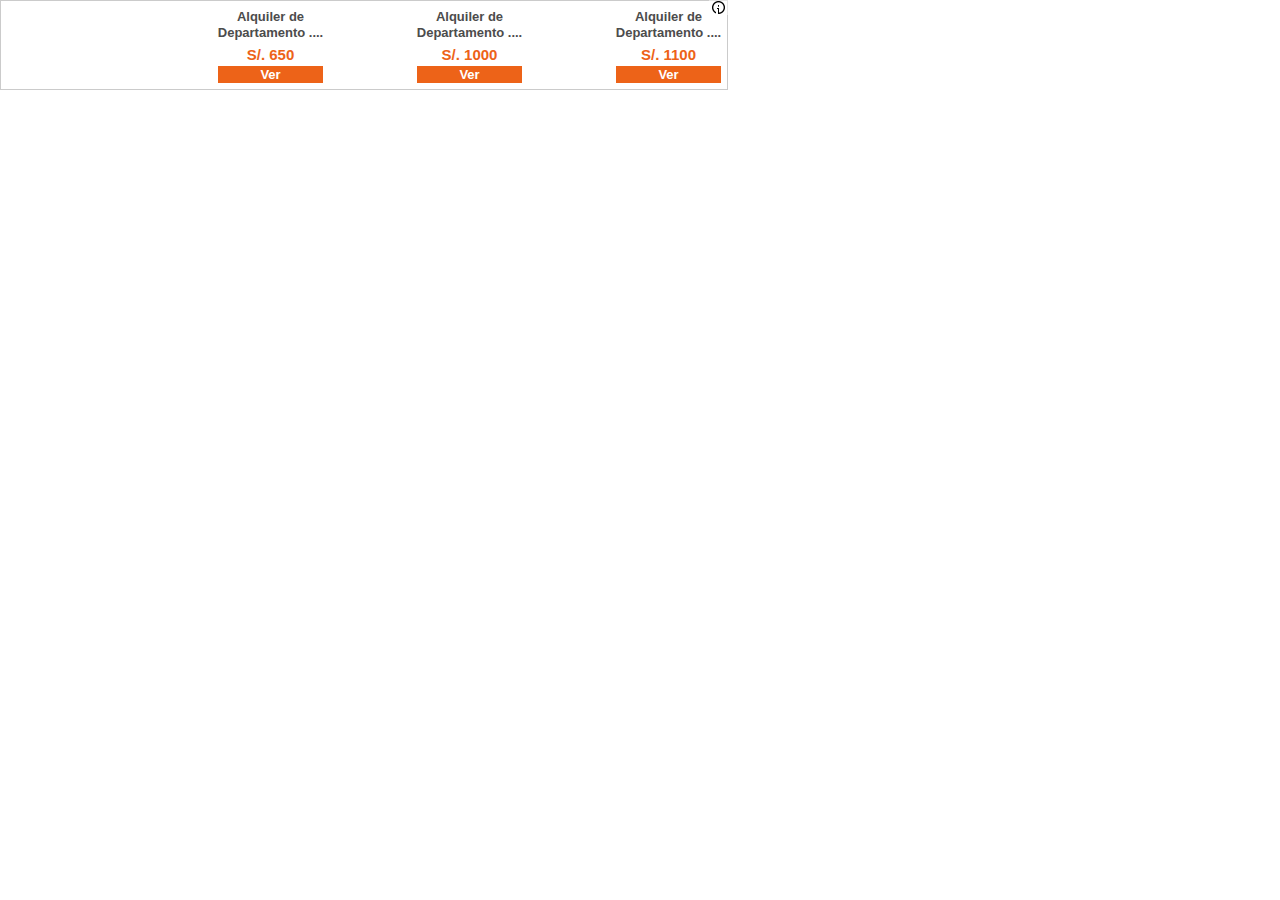
<file: Solo Para Ti Amor! Lucy_files/ads.html>
<!DOCTYPE html>
<!-- saved from url=(0895)https://googleads.g.doubleclick.net/pagead/ads?client=ca-pub-8724070031291424&format=728x90&output=html&h=90&slotname=3694319014&adk=741606115&w=728&lmt=1458118773&loeid=19188001&flash=21.0.0&url=http%3A%2F%2Fwww.detuamor.biz%2F2%2F9-carlos-lucy-11.html&wgl=1&dt=1458118772425&bpp=40&bdt=881&fdt=48&idt=1076&shv=r20160310&cbv=r20151006&saldr=aa&correlator=3389043065977&frm=20&ga_vid=1399934621.1457181329&ga_sid=1458118774&ga_hid=656887420&ga_fc=0&pv=2&iag=3&icsg=2&nhd=1&dssz=2&mdo=0&mso=0&u_tz=-300&u_his=9&u_java=0&u_h=768&u_w=1366&u_ah=728&u_aw=1366&u_cd=24&u_nplug=5&u_nmime=7&dff=times%20new%20roman&dfs=16&adx=315&ady=170&biw=1349&bih=643&eid=575144605&oid=3&ref=https%3A%2F%2Fwww.google.com.pe%2F&rx=0&eae=0&fc=208&pc=1&brdim=0%2C0%2C0%2C0%2C1366%2C0%2C1366%2C728%2C1366%2C643&vis=1&rsz=d%7C%7C%7C&abl=CS&ppjl=f&pfx=0&fu=16&bc=1&ifi=1&xpc=bPeRnhemV0&p=http%3A//www.detuamor.biz&dtd=1148 -->
<html><head><meta http-equiv="Content-Type" content="text/html; charset=UTF-8"><meta http-equiv="x-dns-prefetch-control" content="on"><link rel="dns-prefetch" href="https://www.googleadservices.com/"><link rel="dns-prefetch" href="https://ignore_this_destination.com/"></head><body leftmargin="0" topmargin="0" marginwidth="0" marginheight="0"><script>(function(){var g=this,l=function(a,b){var c=a.split("."),d=g;c[0]in d||!d.execScript||d.execScript("var "+c[0]);for(var e;c.length&&(e=c.shift());)c.length||void 0===b?d=d[e]?d[e]:d[e]={}:d[e]=b},m=function(a,b,c){return a.call.apply(a.bind,arguments)},n=function(a,b,c){if(!a)throw Error();if(2<arguments.length){var d=Array.prototype.slice.call(arguments,2);return function(){var c=Array.prototype.slice.call(arguments);Array.prototype.unshift.apply(c,d);return a.apply(b,c)}}return function(){return a.apply(b,arguments)}},p=function(a,b,c){p=Function.prototype.bind&&-1!=Function.prototype.bind.toString().indexOf("native code")?m:n;return p.apply(null,arguments)},q=Date.now||function(){return+new Date};var r=document,s=window;var t=function(a,b){for(var c in a)Object.prototype.hasOwnProperty.call(a,c)&&b.call(null,a[c],c,a)},w=function(a,b){a.google_image_requests||(a.google_image_requests=[]);var c=a.document.createElement("img");c.src=b;a.google_image_requests.push(c)};var x=function(a){return{visible:1,hidden:2,prerender:3,preview:4}[a.webkitVisibilityState||a.mozVisibilityState||a.visibilityState||""]||0},y=function(a){var b;a.mozVisibilityState?b="mozvisibilitychange":a.webkitVisibilityState?b="webkitvisibilitychange":a.visibilityState&&(b="visibilitychange");return b};var C=function(){this.g=r;this.k=s;this.j=!1;this.i=null;this.h=[];this.o={};if(z)this.i=q();else if(3==x(this.g)){this.i=q();var a=p(this.q,this);A&&(a=A("di::vch",a));this.p=a;var b=this.g,c=y(this.g);b.addEventListener?b.addEventListener(c,a,!1):b.attachEvent&&b.attachEvent("on"+c,a)}else B(this)},A;C.m=function(){return C.n?C.n:C.n=new C};var D=/^([^:]+:\/\/[^/]+)/m,G=/^\d*,(.+)$/m,z=!1,B=function(a){if(!a.j){a.j=!0;for(var b=0;b<a.h.length;++b)a.l.apply(a,a.h[b]);a.h=[]}};C.prototype.s=function(a,b){var c=b.target.u();(c=G.exec(c))&&(this.o[a]=c[1])};C.prototype.l=function(a,b){this.k.rvdt=this.i?q()-this.i:0;var c;if(c=this.t)t:{try{var d=D.exec(this.k.location.href),e=D.exec(a);if(d&&e&&d[1]==e[1]&&b){var f=p(this.s,this,b);this.t(a,f);c=!0;break t}}catch(u){}c=!1}c||w(this.k,a)};C.prototype.q=function(){if(3!=x(this.g)){B(this);var a=this.g,b=y(this.g),c=this.p;a.removeEventListener?a.removeEventListener(b,c,!1):a.detachEvent&&a.detachEvent("on"+b,c)}};var H=/^true$/.test("")?!0:!1;var I={},J=function(a){var b=a.toString();a.name&&-1==b.indexOf(a.name)&&(b+=": "+a.name);a.message&&-1==b.indexOf(a.message)&&(b+=": "+a.message);if(a.stack){a=a.stack;var c=b;try{-1==a.indexOf(c)&&(a=c+"\n"+a);for(var d;a!=d;)d=a,a=a.replace(/((https?:\/..*\/)[^\/:]*:\d+(?:.|\n)*)\2/,"$1");b=a.replace(/\n */g,"\n")}catch(e){b=c}}return b},M=function(a,b,c,d){var e=K,f,u=!0;try{f=b()}catch(h){try{var N=J(h);b="";h.fileName&&(b=h.fileName);var E=-1;h.lineNumber&&(E=h.lineNumber);var v;t:{try{v=c?c():"";break t}catch(S){}v=""}u=e(a,N,b,E,v)}catch(k){try{var O=J(k);a="";k.fileName&&(a=k.fileName);c=-1;k.lineNumber&&(c=k.lineNumber);K("pAR",O,a,c,void 0,void 0)}catch(F){L({context:"mRE",msg:F.toString()+"\n"+(F.stack||"")},void 0)}}if(!u)throw h;}finally{if(d)try{d()}catch(T){}}return f},K=function(a,b,c,d,e,f){a={context:a,msg:b.substring(0,512),eid:e&&e.substring(0,40),file:c,line:d.toString(),url:r.URL.substring(0,512),ref:r.referrer.substring(0,512)};P(a);L(a,f);return!0},L=function(a,b){try{if(Math.random()<(b||.01)){var c="/pagead/gen_204?id=jserror"+Q(a),d="http"+("https:"==s.location.protocol?"s":"")+"://pagead2.googlesyndication.com"+c,d=d.substring(0,2E3);w(s,d)}}catch(e){}},P=function(a){var b=a||{};t(I,function(a,d){b[d]=s[a]})},R=function(a,b,c,d,e){return function(){var f=arguments;return M(a,function(){return b.apply(c,f)},d,e)}},Q=function(a){var b="";t(a,function(a,d){if(0===a||a)b+="&"+d+"="+("function"==typeof encodeURIComponent?encodeURIComponent(a):escape(a))});return b};A=function(a,b,c,d){return R(a,b,void 0,c,d)};z=H;l("vu",R("vu",function(a,b){var c=a.replace("&amp;","&"),d=/(google|doubleclick).*\/pagead\/adview/.test(c),e=C.m();if(d){d="&vis="+x(e.g);b&&(d+="&ve=1");var f=c.indexOf("&adurl"),c=-1==f?c+d:c.substring(0,f)+d+c.substring(f)}e.j?e.l(c,b):e.h.push([c,b])}));l("vv",R("vv",function(){z&&B(C.m())}));})();</script><script>vu("https://googleads.g.doubleclick.net/pagead/adview?ai\[base64]\x26sigh\x3dZH4-fjssm78")</script><iframe id="88dd517d" name="88dd517d" src="./afr.html" framespacing="0" frameborder="no" scrolling="no" width="728" height="90"></iframe><script>(function(){var g,k=this,aa=function(a){var b=typeof a;if("object"==b)if(a){if(a instanceof Array)return"array";if(a instanceof Object)return b;var c=Object.prototype.toString.call(a);if("[object Window]"==c)return"object";if("[object Array]"==c||"number"==typeof a.length&&"undefined"!=typeof a.splice&&"undefined"!=typeof a.propertyIsEnumerable&&!a.propertyIsEnumerable("splice"))return"array";if("[object Function]"==c||"undefined"!=typeof a.call&&"undefined"!=typeof a.propertyIsEnumerable&&!a.propertyIsEnumerable("call"))return"function"}else return"null";else if("function"==b&&"undefined"==typeof a.call)return"object";return b},l=function(a){var b=aa(a);return"array"==b||"object"==b&&"number"==typeof a.length},m=function(a){return"string"==typeof a},ba=function(a,b,c){return a.call.apply(a.bind,arguments)},ca=function(a,b,c){if(!a)throw Error();if(2<arguments.length){var d=Array.prototype.slice.call(arguments,2);return function(){var c=Array.prototype.slice.call(arguments);Array.prototype.unshift.apply(c,d);return a.apply(b,c)}}return function(){return a.apply(b,arguments)}},p=function(a,b,c){p=Function.prototype.bind&&-1!=Function.prototype.bind.toString().indexOf("native code")?ba:ca;return p.apply(null,arguments)},da=Date.now||function(){return+new Date};var ea=function(a){var b=[],c=0,d;for(d in a)b[c++]=a[d];return b},fa=function(a){var b=[],c=0,d;for(d in a)b[c++]=d;return b};var ga=String.prototype.trim?function(a){return a.trim()}:function(a){return a.replace(/^[\s\xa0]+|[\s\xa0]+$/g,"")},q=function(a,b){return-1!=a.indexOf(b)},r=function(a,b){return a<b?-1:a>b?1:0};var ha=Array.prototype.forEach?function(a,b,c){Array.prototype.forEach.call(a,b,c)}:function(a,b,c){for(var d=a.length,e=m(a)?a.split(""):a,f=0;f<d;f++)f in e&&b.call(c,e[f],f,a)},ia=function(a){return Array.prototype.concat.apply(Array.prototype,arguments)},ka=function(a){var b=a.length;if(0<b){for(var c=Array(b),d=0;d<b;d++)c[d]=a[d];return c}return[]};var t;a:{var la=k.navigator;if(la){var ma=la.userAgent;if(ma){t=ma;break a}}t=""};var na=function(a,b,c){a.addEventListener?a.addEventListener(b,c,!1):a.attachEvent&&a.attachEvent("on"+b,c)};var oa=q(t,"Opera")||q(t,"OPR"),u=q(t,"Trident")||q(t,"MSIE"),pa=q(t,"Edge"),v=q(t,"Gecko")&&!(q(t.toLowerCase(),"webkit")&&!q(t,"Edge"))&&!(q(t,"Trident")||q(t,"MSIE"))&&!q(t,"Edge"),qa=q(t.toLowerCase(),"webkit")&&!q(t,"Edge"),ra=function(){var a=k.document;return a?a.documentMode:void 0},w;a:{var x="",y=function(){var a=t;if(v)return/rv\:([^\);]+)(\)|;)/.exec(a);if(pa)return/Edge\/([\d\.]+)/.exec(a);if(u)return/\b(?:MSIE|rv)[: ]([^\);]+)(\)|;)/.exec(a);if(qa)return/WebKit\/(\S+)/.exec(a);if(oa)return/(?:Version)[ \/]?(\S+)/.exec(a)}();y&&(x=y?y[1]:"");if(u){var z=ra();if(null!=z&&z>parseFloat(x)){w=String(z);break a}}w=x}var sa=w,ta={},ua=function(a){if(!ta[a]){for(var b=0,c=ga(String(sa)).split("."),d=ga(String(a)).split("."),e=Math.max(c.length,d.length),f=0;0==b&&f<e;f++){var h=c[f]||"",n=d[f]||"",U=RegExp("(\\d*)(\\D*)","g"),Aa=RegExp("(\\d*)(\\D*)","g");do{var D=U.exec(h)||["","",""],E=Aa.exec(n)||["","",""];if(0==D[0].length&&0==E[0].length)break;b=r(0==D[1].length?0:parseInt(D[1],10),0==E[1].length?0:parseInt(E[1],10))||r(0==D[2].length,0==E[2].length)||r(D[2],E[2])}while(0==b)}ta[a]=0<=b}},va=k.document,wa=va&&u?ra()||("CSS1Compat"==va.compatMode?parseInt(sa,10):5):void 0;var A;if(!(A=!v&&!u)){var B;if(B=u)B=9<=Number(wa);A=B}A||v&&ua("1.9.1");u&&ua("9");var C=document,F=window;var xa="StopIteration"in k?k.StopIteration:{message:"StopIteration",stack:""},G=function(){};G.prototype.next=function(){throw xa;};G.prototype.X=function(){return this};var H=function(a,b){this.o={};this.i=[];this.I=this.h=0;var c=arguments.length;if(1<c){if(c%2)throw Error("Uneven number of arguments");for(var d=0;d<c;d+=2)this.set(arguments[d],arguments[d+1])}else a&&this.addAll(a)};g=H.prototype;g.m=function(){I(this);for(var a=[],b=0;b<this.i.length;b++)a.push(this.o[this.i[b]]);return a};g.w=function(){I(this);return this.i.concat()};g.G=function(a){return J(this.o,a)};g.clear=function(){this.o={};this.I=this.h=this.i.length=0};g.remove=function(a){return J(this.o,a)?(delete this.o[a],this.h--,this.I++,this.i.length>2*this.h&&I(this),!0):!1};var I=function(a){if(a.h!=a.i.length){for(var b=0,c=0;b<a.i.length;){var d=a.i[b];J(a.o,d)&&(a.i[c++]=d);b++}a.i.length=c}if(a.h!=a.i.length){for(var e={},c=b=0;b<a.i.length;)d=a.i[b],J(e,d)||(a.i[c++]=d,e[d]=1),b++;a.i.length=c}};g=H.prototype;g.get=function(a,b){return J(this.o,a)?this.o[a]:b};g.set=function(a,b){J(this.o,a)||(this.h++,this.i.push(a),this.I++);this.o[a]=b};g.addAll=function(a){var b;a instanceof H?(b=a.w(),a=a.m()):(b=fa(a),a=ea(a));for(var c=0;c<b.length;c++)this.set(b[c],a[c])};g.forEach=function(a,b){for(var c=this.w(),d=0;d<c.length;d++){var e=c[d],f=this.get(e);a.call(b,f,e,this)}};g.clone=function(){return new H(this)};g.X=function(a){I(this);var b=0,c=this.I,d=this,e=new G;e.next=function(){if(c!=d.I)throw Error("The map has changed since the iterator was created");if(b>=d.i.length)throw xa;var e=d.i[b++];return a?e:d.o[e]};return e};var J=function(a,b){return Object.prototype.hasOwnProperty.call(a,b)};var ya=function(a){if(a.m&&"function"==typeof a.m)return a.m();if(m(a))return a.split("");if(l(a)){for(var b=[],c=a.length,d=0;d<c;d++)b.push(a[d]);return b}return ea(a)},za=function(a,b,c){if(a.forEach&&"function"==typeof a.forEach)a.forEach(b,c);else if(l(a)||m(a))ha(a,b,c);else{var d;if(a.w&&"function"==typeof a.w)d=a.w();else if(a.m&&"function"==typeof a.m)d=void 0;else if(l(a)||m(a)){d=[];for(var e=a.length,f=0;f<e;f++)d.push(f)}else d=fa(a);for(var e=ya(a),f=e.length,h=0;h<f;h++)b.call(c,e[h],d&&d[h],a)}};var Ba=/^(?:([^:/?#.]+):)?(?:\/\/(?:([^/?#]*)@)?([^/#?]*?)(?::([0-9]+))?(?=[/#?]|$))?([^?#]+)?(?:\?([^#]*))?(?:#(.*))?$/,Ca=function(a,b){if(a)for(var c=a.split("&"),d=0;d<c.length;d++){var e=c[d].indexOf("="),f=null,h=null;0<=e?(f=c[d].substring(0,e),h=c[d].substring(e+1)):f=c[d];b(f,h?decodeURIComponent(h.replace(/\+/g," ")):"")}};var K=function(a,b){this.u=this.C=this.A="";this.F=null;this.B=this.s="";this.l=this.ba=!1;var c;if(a instanceof K)this.l=void 0!==b?b:a.l,L(this,a.A),c=a.C,M(this),this.C=c,c=a.u,M(this),this.u=c,N(this,a.F),c=a.s,M(this),this.s=c,Da(this,a.v.clone()),c=a.B,M(this),this.B=c;else if(a&&(c=String(a).match(Ba))){this.l=!!b;L(this,c[1]||"",!0);var d=c[2]||"";M(this);this.C=O(d);d=c[3]||"";M(this);this.u=O(d,!0);N(this,c[4]);d=c[5]||"";M(this);this.s=O(d,!0);Da(this,c[6]||"",!0);c=c[7]||"";M(this);this.B=O(c)}else this.l=!!b,this.v=new P(null,0,this.l)};K.prototype.toString=function(){var a=[],b=this.A;b&&a.push(Q(b,Ea,!0),":");var c=this.u;if(c||"file"==b)a.push("//"),(b=this.C)&&a.push(Q(b,Ea,!0),"@"),a.push(encodeURIComponent(String(c)).replace(/%25([0-9a-fA-F]{2})/g,"%$1")),c=this.F,null!=c&&a.push(":",String(c));if(c=this.s)this.u&&"/"!=c.charAt(0)&&a.push("/"),a.push(Q(c,"/"==c.charAt(0)?Fa:Ga,!0));(c=this.v.toString())&&a.push("?",c);(c=this.B)&&a.push("#",Q(c,Ha));return a.join("")};K.prototype.resolve=function(a){var b=this.clone(),c=!!a.A;c?L(b,a.A):c=!!a.C;if(c){var d=a.C;M(b);b.C=d}else c=!!a.u;c?(d=a.u,M(b),b.u=d):c=null!=a.F;d=a.s;if(c)N(b,a.F);else if(c=!!a.s){if("/"!=d.charAt(0))if(this.u&&!this.s)d="/"+d;else{var e=b.s.lastIndexOf("/");-1!=e&&(d=b.s.substr(0,e+1)+d)}e=d;if(".."==e||"."==e)d="";else if(q(e,"./")||q(e,"/.")){for(var d=0==e.lastIndexOf("/",0),e=e.split("/"),f=[],h=0;h<e.length;){var n=e[h++];"."==n?d&&h==e.length&&f.push(""):".."==n?((1<f.length||1==f.length&&""!=f[0])&&f.pop(),d&&h==e.length&&f.push("")):(f.push(n),d=!0)}d=f.join("/")}else d=e}c?(M(b),b.s=d):c=""!==a.v.toString();c?Da(b,O(a.v.toString())):c=!!a.B;c&&(a=a.B,M(b),b.B=a);return b};K.prototype.clone=function(){return new K(this)};var L=function(a,b,c){M(a);a.A=c?O(b,!0):b;a.A&&(a.A=a.A.replace(/:$/,""))},N=function(a,b){M(a);if(b){b=Number(b);if(isNaN(b)||0>b)throw Error("Bad port number "+b);a.F=b}else a.F=null},Da=function(a,b,c){M(a);b instanceof P?(a.v=b,a.v.N(a.l)):(c||(b=Q(b,Ia)),a.v=new P(b,0,a.l))},M=function(a){if(a.ba)throw Error("Tried to modify a read-only Uri");};K.prototype.N=function(a){this.l=a;this.v&&this.v.N(a);return this};var O=function(a,b){return a?b?decodeURI(a.replace(/%25/g,"%2525")):decodeURIComponent(a):""},Q=function(a,b,c){return m(a)?(a=encodeURI(a).replace(b,Ja),c&&(a=a.replace(/%25([0-9a-fA-F]{2})/g,"%$1")),a):null},Ja=function(a){a=a.charCodeAt(0);return"%"+(a>>4&15).toString(16)+(a&15).toString(16)},Ea=/[#\/\?@]/g,Ga=/[\#\?:]/g,Fa=/[\#\?]/g,Ia=/[\#\?@]/g,Ha=/#/g,P=function(a,b,c){this.h=this.g=null;this.j=a||null;this.l=!!c},R=function(a){a.g||(a.g=new H,a.h=0,a.j&&Ca(a.j,function(b,c){a.add(decodeURIComponent(b.replace(/\+/g," ")),c)}))};g=P.prototype;g.add=function(a,b){R(this);this.j=null;a=S(this,a);var c=this.g.get(a);c||this.g.set(a,c=[]);c.push(b);this.h+=1;return this};g.remove=function(a){R(this);a=S(this,a);return this.g.G(a)?(this.j=null,this.h-=this.g.get(a).length,this.g.remove(a)):!1};g.clear=function(){this.g=this.j=null;this.h=0};g.G=function(a){R(this);a=S(this,a);return this.g.G(a)};g.w=function(){R(this);for(var a=this.g.m(),b=this.g.w(),c=[],d=0;d<b.length;d++)for(var e=a[d],f=0;f<e.length;f++)c.push(b[d]);return c};g.m=function(a){R(this);var b=[];if(m(a))this.G(a)&&(b=ia(b,this.g.get(S(this,a))));else{a=this.g.m();for(var c=0;c<a.length;c++)b=ia(b,a[c])}return b};g.set=function(a,b){R(this);this.j=null;a=S(this,a);this.G(a)&&(this.h-=this.g.get(a).length);this.g.set(a,[b]);this.h+=1;return this};g.get=function(a,b){var c=a?this.m(a):[];return 0<c.length?String(c[0]):b};g.toString=function(){if(this.j)return this.j;if(!this.g)return"";for(var a=[],b=this.g.w(),c=0;c<b.length;c++)for(var d=b[c],e=encodeURIComponent(String(d)),d=this.m(d),f=0;f<d.length;f++){var h=e;""!==d[f]&&(h+="="+encodeURIComponent(String(d[f])));a.push(h)}return this.j=a.join("&")};g.clone=function(){var a=new P;a.j=this.j;this.g&&(a.g=this.g.clone(),a.h=this.h);return a};var S=function(a,b){var c=String(b);a.l&&(c=c.toLowerCase());return c};P.prototype.N=function(a){a&&!this.l&&(R(this),this.j=null,this.g.forEach(function(a,c){var d=c.toLowerCase();c!=d&&(this.remove(c),this.remove(d),0<a.length&&(this.j=null,this.g.set(S(this,d),ka(a)),this.h+=a.length))},this));this.l=a};P.prototype.extend=function(a){for(var b=0;b<arguments.length;b++)za(arguments[b],function(a,b){this.add(b,a)},this)};var W=function(a,b,c,d,e,f,h,n,U){T(C.hidden)?(this.H="hidden",this.K="visibilitychange"):T(C.mozHidden)?(this.H="mozHidden",this.K="mozvisibilitychange"):T(C.msHidden)?(this.H="msHidden",this.K="msvisibilitychange"):T(C.webkitHidden)&&(this.H="webkitHidden",this.K="webkitvisibilitychange");this.M=!1;this.D=a;this.J=-1;this.U=b;this.W=c;this.ca=d;this.Z=f;this.R=h?"mousedown":"click";e&&C[this.H]&&V(this,2);this.$=n;this.Y=U||0;this.O=this.S=this.L=this.P=null;a=p(this.aa,this);na(C,this.K,a);Ka(this)};W.prototype.aa=function(){if(C[this.H])this.M&&(this.T(),this.J=da(),V(this,0));else{if(-1!=this.J){var a=da()-this.J;a>this.Y&&(this.J=-1,V(this,1,a),null!==this.D&&this.D.registerFinalizeCallback(p(this.D.fireOnObject,this.D,"attempt_survey_trigger",["wfocus",this.W,this.U,this.L,this.S,this.O,a])))}this.Z&&V(this,3)}};var Ka=function(a){if(null!==a.D){var b=p(function(a,b,c){this.L=b.fa().ea();this.L||(a=new K(b.da()),this.L=a.u+a.s);this.S=b.creativeConversionUrl();this.O=b.adGroupCreativeId();this.V(c)},a),c=a.R;a.D.forEachAd(function(a){a.forEachNavigationAdPiece(function(d){a.listen(d,c,b)})})}else{var d=p(a.V,a);na(F,a.R,d)}};W.prototype.V=function(a){this.P=a.button;this.M=!0;a=p(this.T,this);F.setTimeout(a,5E3)};W.prototype.T=function(){this.M=!1};var V=function(a,b,c){var d=["//",a.ca?"googleads.g.doubleclick.net":"pagead2.googlesyndication.com","/pagead/gen_204?id=wfocus","&gqid="+a.U,"&qqid="+a.W].join("");0==b&&(d+="&return=0");1==b&&(d+="&return=1&timeDelta="+c,a.$&&(d+="&cbtn="+a.P));2==b&&(d+="&bgload=1");3==b&&(d+="&fg=1");F.google_image_requests||(F.google_image_requests=[]);a=F.document.createElement("img");a.src=d;F.google_image_requests.push(a)},T=function(a){return"undefined"!==typeof a};var La=function(a,b,c,d,e,f,h,n){return new W(null,a,b,c,d,e,f,h,n)},X=["wfocusnhinit"],Y=k;X[0]in Y||!Y.execScript||Y.execScript("var "+X[0]);for(var Z;X.length&&(Z=X.shift());)X.length||void 0===La?Y=Y[Z]?Y[Z]:Y[Z]={}:Y[Z]=La;}).call(this);wfocusnhinit("dSDpVpmDCoiumATXm56gCw","CILtj9zrxMsCFQlGhgodrCADWQ",true,true,true,false,false,0);</script><iframe scrolling="no" frameborder="0" height="0" width="0" src="./push.html" style="position:absolute"></iframe><script type="text/javascript">(function(){var h=this,aa=function(a){var b=typeof a;if("object"==b)if(a){if(a instanceof Array)return"array";if(a instanceof Object)return b;var c=Object.prototype.toString.call(a);if("[object Window]"==c)return"object";if("[object Array]"==c||"number"==typeof a.length&&"undefined"!=typeof a.splice&&"undefined"!=typeof a.propertyIsEnumerable&&!a.propertyIsEnumerable("splice"))return"array";if("[object Function]"==c||"undefined"!=typeof a.call&&"undefined"!=typeof a.propertyIsEnumerable&&!a.propertyIsEnumerable("call"))return"function"}else return"null";else if("function"==b&&"undefined"==typeof a.call)return"object";return b},k=function(a){return"string"==typeof a},ba=function(a,b){var c=Array.prototype.slice.call(arguments,1);return function(){var b=c.slice();b.push.apply(b,arguments);return a.apply(this,b)}},m=Date.now||function(){return+new Date},n=function(a,b){var c=a.split("."),d=h;c[0]in d||!d.execScript||d.execScript("var "+c[0]);for(var e;c.length&&(e=c.shift());)c.length||void 0===b?d=d[e]?d[e]:d[e]={}:d[e]=b};var ca=function(a,b,c,d,e){if(e)c=a+("&"+b+"="+c);else{var f="&"+b+"=",g=a.indexOf(f);0>g?c=a+f+c:(g+=f.length,f=a.indexOf("&",g),c=0<=f?a.substring(0,g)+c+a.substring(f):a.substring(0,g)+c)}return 2E3<c.length?void 0!==d?ca(a,b,d,void 0,e):a:c};var da=function(){var a=/[&\?]exk=([^& ]+)/.exec(p.location.href);return a&&2==a.length?a[1]:null};var q=function(a,b){this.width=a;this.height=b};q.prototype.clone=function(){return new q(this.width,this.height)};q.prototype.ceil=function(){this.width=Math.ceil(this.width);this.height=Math.ceil(this.height);return this};q.prototype.floor=function(){this.width=Math.floor(this.width);this.height=Math.floor(this.height);return this};q.prototype.round=function(){this.width=Math.round(this.width);this.height=Math.round(this.height);return this};q.prototype.scale=function(a,b){this.width*=a;this.height*="number"==typeof b?b:a;return this};var ea=function(a,b){for(var c in a)Object.prototype.hasOwnProperty.call(a,c)&&b.call(void 0,a[c],c,a)},ga=function(){var a=fa;if(!a)return"";var b=/.*[&#?]google_debug(=[^&]*)?(&.*)?$/;try{var c=b.exec(decodeURIComponent(a));if(c)return c[1]&&1<c[1].length?c[1].substring(1):"true"}catch(d){}return""};var ha=function(a,b,c,d){a.addEventListener?a.addEventListener(b,c,d||!1):a.attachEvent&&a.attachEvent("on"+b,c)};var ia=function(a,b){var c=[];ea(a,function(a,e){var f=null,g=typeof a;if(("object"==g&&null!=a||"function"==g)&&2>b)f=ia(a,b+1);else if(0===a||a)f=String(a);f&&c.push(e+"="+encodeURIComponent(f))});return c.join("&")},r=function(a,b,c){a.google_image_requests||(a.google_image_requests=[]);var d=a.document.createElement("img");if(c){var e=function(a){c(a);a=e;d.removeEventListener?d.removeEventListener("load",a,!1):d.detachEvent&&d.detachEvent("onload",a);a=e;d.removeEventListener?d.removeEventListener("error",a,!1):d.detachEvent&&d.detachEvent("onerror",a)};ha(d,"load",e);ha(d,"error",e)}d.src=b;a.google_image_requests.push(d)};var ja=function(a,b,c){this.v=a;this.u=b;this.c=c;this.f=null;this.s=this.g;this.A=!1},ka=function(a,b,c){this.message=a;this.fileName=b||"";this.lineNumber=c||-1},ma=function(a,b,c){var d;try{d=c()}catch(g){var e=a.c;try{var f=la(g),e=a.s.call(a,b,f,void 0,void 0)}catch(l){a.g("pAR",l)}if(!e)throw g;}finally{}return d},t=function(a,b){var c=na;return function(){for(var d=[],e=0;e<arguments.length;++e)d[e]=arguments[e];return ma(c,a,function(){return b.apply(void 0,d)})}};ja.prototype.g=function(a,b,c,d,e){var f={};f.context=a;b instanceof ka||(b=la(b));f.msg=b.message.substring(0,512);b.fileName&&(f.file=b.fileName);0<b.lineNumber&&(f.line=b.lineNumber.toString());a=h.document;f.url=a.URL.substring(0,512);f.ref=a.referrer.substring(0,512);if(this.f)try{this.f(f)}catch(l){}if(d)try{d(f)}catch(l){}d=this.v;try{if((this.A?d.w:Math.random())<(c||d.o)){var g=d.m+(e||this.u)+("&"+ia(f,1)),g=g.substring(0,2E3);r(h,g)}}catch(l){}return this.c};var la=function(a){var b=a.toString();a.name&&-1==b.indexOf(a.name)&&(b+=": "+a.name);a.message&&-1==b.indexOf(a.message)&&(b+=": "+a.message);if(a.stack){var c=a.stack,d=b;try{-1==c.indexOf(d)&&(c=d+"\n"+c);for(var e;c!=e;)e=c,c=c.replace(/((https?:\/..*\/)[^\/:]*:\d+(?:.|\n)*)\2/,"$1");b=c.replace(/\n */g,"\n")}catch(f){b=d}}return new ka(b,a.fileName,a.lineNumber)};var oa=String.prototype.trim?function(a){return a.trim()}:function(a){return a.replace(/^[\s\xa0]+|[\s\xa0]+$/g,"")},pa=function(a,b){return a<b?-1:a>b?1:0};var qa=Array.prototype.indexOf?function(a,b,c){return Array.prototype.indexOf.call(a,b,c)}:function(a,b,c){c=null==c?0:0>c?Math.max(0,a.length+c):c;if(k(a))return k(b)&&1==b.length?a.indexOf(b,c):-1;for(;c<a.length;c++)if(c in a&&a[c]===b)return c;return-1},ra=Array.prototype.map?function(a,b,c){return Array.prototype.map.call(a,b,c)}:function(a,b,c){for(var d=a.length,e=Array(d),f=k(a)?a.split(""):a,g=0;g<d;g++)g in f&&(e[g]=b.call(c,f[g],g,a));return e};var sa=function(a,b){for(var c in a)b.call(void 0,a[c],c,a)};var v;a:{var ta=h.navigator;if(ta){var ua=ta.userAgent;if(ua){v=ua;break a}}v=""}var w=function(a){return-1!=v.indexOf(a)};var x=function(){return w("Opera")||w("OPR")},va=function(){return(w("Chrome")||w("CriOS"))&&!x()&&!w("Edge")};var wa=function(){return w("iPhone")&&!w("iPod")&&!w("iPad")};var xa=x(),y=w("Trident")||w("MSIE"),ya=w("Edge"),z=w("Gecko")&&!(-1!=v.toLowerCase().indexOf("webkit")&&!w("Edge"))&&!(w("Trident")||w("MSIE"))&&!w("Edge"),za=-1!=v.toLowerCase().indexOf("webkit")&&!w("Edge"),Aa=function(){var a=h.document;return a?a.documentMode:void 0},Ba;a:{var Ca="",Da=function(){var a=v;if(z)return/rv\:([^\);]+)(\)|;)/.exec(a);if(ya)return/Edge\/([\d\.]+)/.exec(a);if(y)return/\b(?:MSIE|rv)[: ]([^\);]+)(\)|;)/.exec(a);if(za)return/WebKit\/(\S+)/.exec(a);if(xa)return/(?:Version)[ \/]?(\S+)/.exec(a)}();Da&&(Ca=Da?Da[1]:"");if(y){var Ea=Aa();if(null!=Ea&&Ea>parseFloat(Ca)){Ba=String(Ea);break a}}Ba=Ca}var Fa=Ba,Ga={},A=function(a){var b;if(!(b=Ga[a])){b=0;for(var c=oa(String(Fa)).split("."),d=oa(String(a)).split("."),e=Math.max(c.length,d.length),f=0;0==b&&f<e;f++){var g=c[f]||"",l=d[f]||"",S=RegExp("(\\d*)(\\D*)","g"),u=RegExp("(\\d*)(\\D*)","g");do{var K=S.exec(g)||["","",""],L=u.exec(l)||["","",""];if(0==K[0].length&&0==L[0].length)break;b=pa(0==K[1].length?0:parseInt(K[1],10),0==L[1].length?0:parseInt(L[1],10))||pa(0==K[2].length,0==L[2].length)||pa(K[2],L[2])}while(0==b)}b=Ga[a]=0<=b}return b},Ha=h.document,Ia=Ha&&y?Aa()||("CSS1Compat"==Ha.compatMode?parseInt(Fa,10):5):void 0;!z&&!y||y&&9<=Number(Ia)||z&&A("1.9.1");y&&A("9");var B=document,p=window;var C=null,Ja=function(){if(!B.body)return!1;if(!C){var a=B.createElement("iframe");a.style.display="none";a.id="anonIframe";C=a;B.body.appendChild(a)}return!0};var na;na=new ja(new function(){this.m="http"+("http:"===p.location.protocol?"":"s")+"://pagead2.googlesyndication.com/pagead/gen_204?id=";this.o=.01;this.w=Math.random()},"jserror",!0);var D=function(a,b){return t(a,b)};y&&A("9");!za||A("528");z&&A("1.9b")||y&&A("8")||xa&&A("9.5")||za&&A("528");z&&!A("8")||y&&A("9");var Ka=function(a,b,c){if("array"==aa(b))for(var d=0;d<b.length;d++)Ka(a,String(b[d]),c);else null!=b&&c.push("&",a,""===b?"":"=",encodeURIComponent(String(b)))},La=function(a,b,c){for(c=c||0;c<b.length;c+=2)Ka(b[c],b[c+1],a);return a},Ma=function(a,b){var c=2==arguments.length?La([a],arguments[1],0):La([a],arguments,1);if(c[1]){var d=c[0],e=d.indexOf("#");0<=e&&(c.push(d.substr(e)),c[0]=d=d.substr(0,e));e=d.indexOf("?");0>e?c[1]="?":e==d.length-1&&(c[1]=void 0)}return c.join("")};var Na=0,E={},Pa=function(a){var b=E.imageLoadingEnabled;if(null!=b)a(b);else{var c=!1;Oa(function(b,e){delete E[e];c||(c=!0,null!=E.imageLoadingEnabled||(E.imageLoadingEnabled=b),a(b))})}},Oa=function(a){var b=new Image,c,d=""+Na++;E[d]=b;b.onload=function(){clearTimeout(c);a(!0,d)};c=setTimeout(function(){a(!1,d)},300);b.src="[data-uri]"},Qa=function(a){if(a){var b=document.createElement("OBJECT");b.data=a;b.width=1;b.height=1;b.style.visibility="hidden";var c=""+Na++;E[c]=b;b.onload=b.onerror=function(){delete E[c]};document.body.appendChild(b)}},Ra=function(a){if(a){var b=new Image,c=""+Na++;E[c]=b;b.onload=b.onerror=function(){delete E[c]};b.src=a}},Sa=function(a){a&&Pa(function(b){b?Ra(a):Qa(a)})};var Ta={l:"ud=1",j:"ts=0",B:"sc=1",h:"gz=1",i:"op=1"};if(B&&B.URL){var fa=B.URL,Ua=!(fa&&0<ga().length);na.c=Ua}var F=function(a,b,c,d){ha(a,b,t(d||"osd_or_lidar::"+b,c),void 0)},Va=function(a,b,c){if(!(0>=b)){var d=0,e=function(){a();d++;d<b&&p.setTimeout(t(c,e),100)};e()}};var G=function(a,b){this.b=a||0;this.a=b||""},H=function(a,b){a.b&&(b[4]=a.b);a.a&&(b[12]=a.a)};G.prototype.match=function(a){return(this.b||this.a)&&(a.b||a.a)?this.a||a.a?this.a==a.a:this.b||a.b?this.b==a.b:!1:!1};G.prototype.toString=function(){var a=""+this.b;this.a&&(a+="-"+this.a);return a};var Wa=function(){var a=I,b=[];a.b&&b.push("adk="+a.b);a.a&&b.push("exk="+a.a);return b},J=function(a){var b=[];sa(a,function(a,d){var e=encodeURIComponent(d),f=a;k(f)&&(f=encodeURIComponent(f));b.push(e+"="+f)});return b.join("\n")},M=0,Xa=0,Ya=function(a){var b=0,c=p;try{if(c&&c.Goog_AdSense_getAdAdapterInstance)return c}catch(d){}for(;c&&5>b;){try{if(c.google_osd_static_frame)return c}catch(d){}try{if(c.aswift_0&&(!a||c.aswift_0.google_osd_static_frame))return c.aswift_0}catch(d){}b++;c=c!=c.parent?c.parent:null}return null},Za=function(a,b,c,d,e){if(10<Xa)p.clearInterval(M);else if(++Xa,p.postMessage&&(b.b||b.a)){var f=Ya(!0);if(f){var g={};H(b,g);g[0]="goog_request_monitoring";g[6]=a;g[16]=c;d&&d.length&&(g[17]=d.join(","));e&&(g[19]=e);try{var l=J(g);f.postMessage(l,"*")}catch(S){}}}},$a=function(a){var b=Ya(!1),c=!b;!b&&p&&(b=p.parent);if(b&&b.postMessage)try{b.postMessage(a,"*"),c&&p.postMessage(a,"*")}catch(d){}};var N=!1,O=function(a){if(a=a.match(/[\d]+/g))a.length=3};(function(){if(navigator.plugins&&navigator.plugins.length){var a=navigator.plugins["Shockwave Flash"];if(a&&(N=!0,a.description)){O(a.description);return}if(navigator.plugins["Shockwave Flash 2.0"]){N=!0;return}}if(navigator.mimeTypes&&navigator.mimeTypes.length&&(a=navigator.mimeTypes["application/x-shockwave-flash"],N=!!a&&a.enabledPlugin)){O(a.enabledPlugin.description);return}try{var b=new ActiveXObject("ShockwaveFlash.ShockwaveFlash.7");N=!0;O(b.GetVariable("$version"));return}catch(c){}try{b=new ActiveXObject("ShockwaveFlash.ShockwaveFlash.6");N=!0;return}catch(c){}try{b=new ActiveXObject("ShockwaveFlash.ShockwaveFlash"),N=!0,O(b.GetVariable("$version"))}catch(c){}})();var ab=w("Firefox"),bb=wa()||w("iPod"),cb=w("iPad"),db=w("Android")&&!(va()||w("Firefox")||x()||w("Silk")),eb=va(),fb=w("Safari")&&!(va()||w("Coast")||x()||w("Edge")||w("Silk")||w("Android"))&&!(wa()||w("iPad")||w("iPod"));var P=function(a){return(a=a.exec(v))?a[1]:""};(function(){if(ab)return P(/Firefox\/([0-9.]+)/);if(y||ya||xa)return Fa;if(eb)return P(/Chrome\/([0-9.]+)/);if(fb&&!(wa()||w("iPad")||w("iPod")))return P(/Version\/([0-9.]+)/);if(bb||cb){var a=/Version\/(\S+).*Mobile\/(\S+)/.exec(v);if(a)return a[1]+"."+a[2]}else if(db)return(a=P(/Android\s+([0-9.]+)/))?a:P(/Version\/([0-9.]+)/);return""})();var hb=function(){var a=p.parent&&p.parent!=p,b=a&&0<="//tpc.googlesyndication.com".indexOf(p.location.host);if(a&&p.name&&0==p.name.indexOf("google_ads_iframe")||b){var c;a=p||p;try{var d;if(a.document&&!a.document.body)d=new q(-1,-1);else{var e=(a||window).document,f="CSS1Compat"==e.compatMode?e.documentElement:e.body;d=(new q(f.clientWidth,f.clientHeight)).round()}c=d}catch(g){c=new q(-12245933,-12245933)}return gb(c)}c=p.document.getElementsByTagName("SCRIPT");return 0<c.length&&(c=c[c.length-1],c.parentElement&&c.parentElement.id&&0<c.parentElement.id.indexOf("_ad_container"))?gb(void 0,c.parentElement):null},gb=function(a,b){var c=ib("IMG",a,b);return c||(c=ib("IFRAME",a,b))?c:(c=ib("OBJECT",a,b))?c:null},ib=function(a,b,c){var d=document;c=c||d;d=a&&"*"!=a?a.toUpperCase():"";c=c.querySelectorAll&&c.querySelector&&d?c.querySelectorAll(d+""):c.getElementsByTagName(d||"*");for(d=0;d<c.length;d++){var e=c[d];if("OBJECT"==a)a:{var f=e.getAttribute("height");if(null!=f&&0<f&&0==e.clientHeight)for(var f=e.children,g=0;g<f.length;g++){var l=f[g];if("OBJECT"==l.nodeName||"EMBED"==l.nodeName){e=l;break a}}}f=e.clientHeight;g=e.clientWidth;if(l=b)l=new q(g,f),l=Math.abs(b.width-l.width)<.1*b.width&&Math.abs(b.height-l.height)<.1*b.height;if(l||!b&&10<f&&10<g)return e}return null};var Q=0,jb="",R=[],T=!1,U=!1,V=!1,kb=!0,lb=!1,mb=!1,nb=!1,ob=!1,pb=!1,qb=!1,rb=0,sb=0,W=0,tb=[],I=null,ub="",vb=[],wb=null,xb=[],yb=!1,zb="",Ab="",Bb=(new Date).getTime(),Cb=!1,Db="",Eb=!1,Fb=["1","0","3"],X=0,Y=0,Gb=0,Hb="",Jb=function(a,b,c){T&&(kb||3!=(c||3)||nb)&&Ib(a,b,!0);if(V||U&&mb)Ib(a,b),U=V=!1},Kb=function(){var a=wb;return a?2!=a():!0},Ib=function(a,b,c){if((b=b||ub)&&!yb&&(2==Y||c)&&Kb()){for(var d=0;d<R.length;++d){var e=Lb(R[d],b,c),f=a;lb?Sa(e):r(f,e,void 0)}pb=!0;c?T=!1:yb=!0}},Mb=function(a,b){var c=[];a&&c.push("avi="+a);b&&c.push("cid="+b);return c.length?"//pagead2.googlesyndication.com/activeview?"+c.join("&"):"//pagead2.googlesyndication.com/activeview"},Lb=function(a,b,c){c=c?"osdim":V?"osd2":"osdtos";a=[a,-1<a.indexOf("?")?"&id=":"?id=",c];"osd2"==c&&U&&mb&&a.push("&ts=1");a.push("&ti=1");a.push("&",b);a.push("&uc="+Gb);Cb?a.push("&tgt="+Db):a.push("&tgt=nf");a.push("&cl="+(Eb?1:0));qb&&(a.push("&lop=1"),b=m()-rb,a.push("&tslp="+b));b=a.join("");for(a=0;a<vb.length;a++){try{var d=vb[a]()}catch(e){}c="max_length";2<=d.length&&(3==d.length&&(c=d[2]),b=ca(b,encodeURIComponent(d[0]),encodeURIComponent(d[1]),c))}2E3<b.length&&(b=b.substring(0,2E3));return b},Z=function(a){if(zb){try{var b=ca(zb,"vi",a);Ja()&&r(C.contentWindow,b,void 0)}catch(c){}0<=qa(Fb,a)&&(zb="")}},Nb=function(){Z("-1")},Pb=function(a){if(a&&a.data&&k(a.data)){var b;var c=a.data;if(k(c)){b={};for(var c=c.split("\n"),d=0;d<c.length;d++){var e=c[d].indexOf("=");if(!(0>=e)){var f=Number(c[d].substr(0,e)),e=c[d].substr(e+1);switch(f){case 5:case 8:case 11:case 15:case 16:case 18:e="true"==e;break;case 4:case 7:case 6:case 14:case 20:case 21:case 22:case 23:e=Number(e);break;case 3:case 19:if("function"==aa(decodeURIComponent))try{e=decodeURIComponent(e)}catch(l){throw Error("Error: URI malformed: "+e);}break;case 17:e=ra(decodeURIComponent(e).split(","),Number)}b[f]=e}}b=b[0]?b:null}else b=null;if(b&&(c=new G(b[4],b[12]),I&&I.match(c))){for(c=0;c<xb.length;c++)xb[c](b);void 0!=b[18]&&(nb=b[18],nb||2!=W||(W=3,Ob()));c=b[0];if("goog_acknowledge_monitoring"==c)p.clearInterval(M),X=2;else if("goog_get_mode"==c){X=1;d={};I&&H(I,d);d[0]="goog_provide_mode";d[6]=Y;d[19]=Hb;d[16]=U;try{var g=J(d);a.source.postMessage(g,a.origin)}catch(l){}p.clearInterval(M);X=2}else"goog_update_data"==c?(ub=b[3],++Gb):"goog_image_request"==c&&(Jb(p,b[3]),b[5]||b[11]||Z("0"));if("goog_update_data"==c||"goog_image_request"==c)(1==Y||2==Y||T)&&b[5]&&(a=1==b[15]&&"goog_update_data"==c,mb=!0,Z("1"),Ab&&Kb()&&(g=Ab,Ja()&&r(C.contentWindow,g,void 0),Ab=""),T&&!a&&(Ib(p,void 0,!0),ob=!0,sb=m()),3==W&&(W=4,Ob()),T||1!=Y||(yb=!0)),(1==Y||2==Y||T)&&b[11]&&(U=!1,Z("3"),T&&(Ib(p,void 0,!0),1==W&&nb&&(W=2)))}}},Ob=function(){var a=p,b=W;0!=b&&1!=b&&Qb(a,"osdim","zas="+b)},Qb=function(a,b,c){var d=[];jb&&d.push("avi="+jb);d.push("id="+b);d.push("ovr_value="+Q);qb&&d.push("lop=1");I&&(d=d.concat(Wa()));d.push("tt="+((new Date).getTime()-Bb));d.push(c);a.document&&a.document.referrer&&d.push("ref="+encodeURIComponent(a.document.referrer));try{r(a,"//pagead2.googlesyndication.com/pagead/gen_204?"+d.join("&"),void 0)}catch(e){}},Rb=function(){Jb(p);Z("0");2>X&&!U&&2==Y&&Qb(p,"osd2","hs="+X)},Sb=function(){var a={};H(I,a);a[0]="goog_dom_content_loaded";var b=J(a);try{Va(function(){$a(b)},10,"osd_listener::ldcl_int")}catch(c){}},Tb=function(){var a={};H(I,a);a[0]="goog_creative_loaded";var b=J(a);Va(function(){$a(b)},10,"osd_listener::lcel_int");Eb=!0},Ub=function(a){if(k(a)){a=a.split("&");for(var b=a.length-1;0<=b;b--){var c=a[b],d=Ta;c==d.l?(kb=!1,a.splice(b,1)):c==d.h?(W=1,a.splice(b,1)):c==d.j?(U=!1,a.splice(b,1)):c==d.i&&(lb=!0,a.splice(b,1))}Hb=a.join("&")}},Vb=function(){if(!Cb){var a=hb();a&&(Cb=!0,Db=a.tagName,a.complete||a.naturalWidth?Tb():F(a,"load",Tb,"osd_listener::creative_load"))}};n("osdlfm",D("osd_listener::init",function(a,b,c,d,e,f,g,l,S){Q=a;zb=b;Ab=d;T=f;g&&Ub(g);U=f;1==l?tb.push(947190538):2==l?tb.push(947190541):3==l&&tb.push(947190542);I=new G(e,da());F(p,"load",Nb,"osd_listener::load");F(p,"message",Pb,"osd_listener::message");jb=c||"";R=[Mb(c,S)];F(p,"unload",Rb,"osd_listener::unload");var u=p.document;!u.readyState||"complete"!=u.readyState&&"loaded"!=u.readyState?w("Trident")||w("MSIE")?F(u,"readystatechange",function(){"complete"!=u.readyState&&"loaded"!=u.readyState||Sb()},"osd_listener::rsc"):F(u,"DOMContentLoaded",Sb,"osd_listener::dcl"):Sb();-1==Q?Y=f?3:1:-2==Q?Y=3:0<Q&&(Y=2,V=!0);U&&!V&&-1==Q&&(Y=2);I&&(I.b||I.a)&&(X=1,M=p.setInterval(t("osd_proto::reqm_int",ba(Za,Y,I,U,tb,Hb)),500));Va(Vb,5,"osd_listener:sfc")}));n("osdlac",D("osd_listener::lac_ex",function(a){vb.push(a)}));n("osdlamrc",D("osd_listener::lamrc_ex",function(a){xb.push(a)}));n("osdsir",t("osd_listener::sir_ex",Jb));n("osdacrc",D("osd_listener::acrc_ex",function(a){wb=a}));n("osdpcls",D("osd_listener::acrc_ex",function(a){if(!a||p==p.top||yb||pb&&!ob)return!1;qb=!0;a=0==a.lastIndexOf("//",0)?a:Mb(a);if(ob){var b=Lb(a,ub,!0),c=m()-sb,b=Ma(b,"tsvp",c),c=p;lb?Sa(b):r(c,b,void 0)}R.push(a);rb=m();return!0}));}).call(this);osdlfm(-1,'','Bi7lVdSDpVsLeComMmQSswYzIBQCiyqeqdAAAEAE4AcgBCaAGIQ','',741606115,true,'ud\x3d1\x26la\x3d0\x26',3,'5Gj3YnbUuPlXD2nP5a8-qG_UM5o');</script></body></html>
</file>
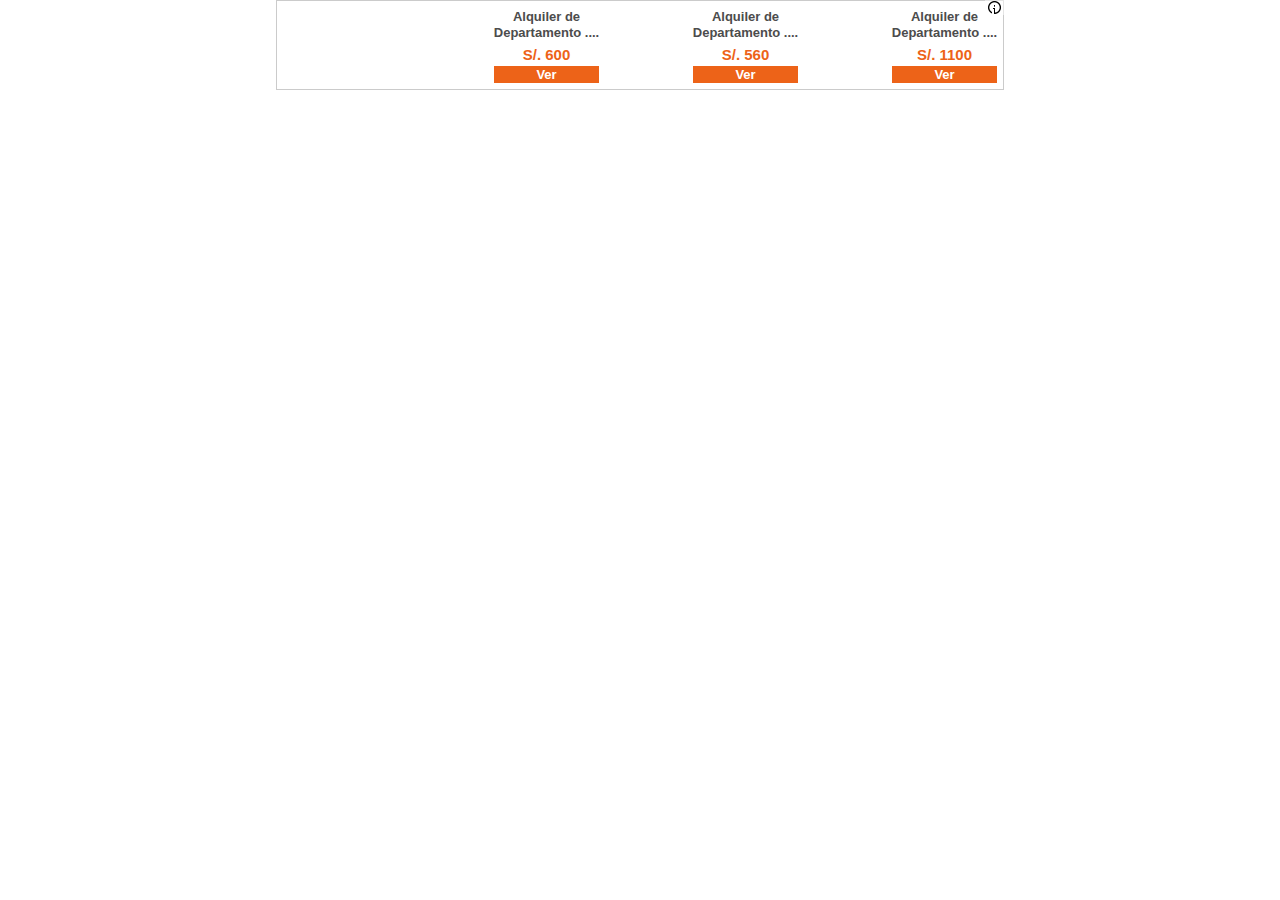
<file: Solo Para Ti Amor! Lucy_files/afr(1).html>
<!DOCTYPE html>
<!-- saved from url=(0885)https://cas.ny.us.criteo.com/delivery/r/afr.php?did=56e9207573b8bc8970c2643aa1901a40&z=VukgdQAMiwoKhhgMAATFvFzwJDn4Tq2GZDPczg&u=%7CFqzmvVzDzmv4sMOliBVoCRgcPuJa%2FX1dOM9dHlpCDCg%3D%7C&c1=[base64]&ct0=https://adclick.g.doubleclick.net/aclk%3Fsa%3Dl%26ai%[base64]%26num%3D1%26sig%3DAOD64_3q0maL862-0TlLZ1MUs7BFdMx7Hw%26client%3Dca-pub-8724070031291424%26adurl%3D -->
<html><head><meta http-equiv="Content-Type" content="text/html; charset=UTF-8">
<title>Advertisement</title>

<meta name="format-detection" content="telephone=no">
<style type="text/css">
div#anchor_menu {width:70%; margin:30px auto 10px auto; padding:10px; background-color:#CBDDEB; border:1px solid #9ABFEB}
div#anchor_menu a {color:black; } div#arbitration_banners table { border-collapse:collapse; }
div#arbitration_banners td { border:1px solid #474747; padding:3px 5px 3px 5px; } div#arbitration_banners th { border:1px solid #474747; padding:5px; } </style>
</head>
<body leftmargin="0" topmargin="0" marginwidth="0" marginheight="0" style="background-color:transparent; width: 100%; text-align: center;">
<div id="main8daa2e4605" style="position:relative; padding:0; width:728px ; height:90px ; background-color:#ddd; cursor:pointer; overflow:hidden; display:inline-block;">  <style> #privacy_8daa2e4605_0, #privacy_8daa2e4605_0 a, #privacy_8daa2e4605_0 img { text-decoration:none; margin:0; padding:0; border:none; cursor: pointer; } #privacy_8daa2e4605_0 { position:absolute; z-index:100; top:0px;bottom:auto;vertical-align:top;  right:0px;left:auto;  }  #privacy_8daa2e4605_0 .privacy_out { width:19px; height:15px; z-index:150; } #privacy_8daa2e4605_0 .privacy_hover { width:77px; height:15px; z-index:100; }  </style> <div id="privacy_8daa2e4605_0">   <a href="https://info.criteo.com/privacy/informations?infonorm=3&amp;partner=21446&amp;campaignid=81069&amp;zoneid=156984&amp;bannerid=4289036&amp;displayid=8daa2e4605&amp;uaCap=0&amp;u=%7CFqzmvVzDzmv4sMOliBVoCRgcPuJa/X1dOM9dHlpCDCg=%7C" class="privacy_out" style="display:block" target="_blank">  <img style="width:19px; height:15px;  position:relative" src="./i_small_tr.png">  </a>  <a href="https://info.criteo.com/privacy/informations?infonorm=3&amp;partner=21446&amp;campaignid=81069&amp;zoneid=156984&amp;bannerid=4289036&amp;displayid=8daa2e4605&amp;uaCap=0&amp;u=%7CFqzmvVzDzmv4sMOliBVoCRgcPuJa/X1dOM9dHlpCDCg=%7C" style="display:none;" class="privacy_hover" target="_blank"> <img style="width:77px;height:15px" src="./i_big_tr.png"> </a>  </div>  <script type="text/javascript"> (function() { var applyPrivacy = function(container, clickable) { var onContainer = container.children[1]; var offContainer = container.children[0]; var timeout = 0; var setVisibility = function(isOn, ignoreTimeout) { return function() { if (timeout) { clearTimeout(timeout); } if (!isOn && !ignoreTimeout) { timeout = setTimeout(setVisibility(false, true), 100); } else { onContainer.style.display = isOn ? 'block' : 'none'; offContainer.style.display = !isOn ? 'block' : 'none';  } }; };  container.onmouseout = setVisibility(false); container.onmouseover = setVisibility(true);  };  applyPrivacy(document.getElementById('privacy_8daa2e4605_0'), true);  })(); </script><div id="cto_banner_content"><script>!function(){var t,e,n,i,r,o,a,u,s,l,c,d,f,g,v,m,h,p,y,w,b,A;t=function(){var t=function(t){var e=function(){return window.getComputedStyle&&null===window.getComputedStyle(document.createElement("div"),!1)},n=function(t){var e=function(e){(document.addEventListener||"load"===e.type||"complete"===document.readyState)&&t()};"complete"===document.readyState?setTimeout(t):(document.addEventListener("DOMContentLoaded",e,!1),window.addEventListener("load",e,!1))},i=function(){e()?setTimeout(i,50):t()};n(i)};return{setup:t}}(),e=function(){function t(){var t,n;if(window.requestAnimationFrame&&window.cancelAnimationFrame)t=window.requestAnimationFrame,n=window.cancelAnimationFrame;else for(var r=0;r<e.length&&!t;++r)t=window[e[r]+"RequestAnimationFrame"],n=window[e[r]+"CancelAnimationFrame"]||window[e[r]+"CancelRequestAnimationFrame"];return t&&n?function(e){var i=t(e);return{cancel:function(){n(i)}}}:function(t){var e,n=i()+16,r=function(){var o=i();o>=n?t():e=window.setTimeout(r)};return r(),{cancel:function(){window.clearTimeout(e)}}}}var e=["ms","moz","webkit","o"],n=t(),i=function(){return(new Date).getTime()},r=function(t,e,r){var o=i(),a=function(){u.cancel();var s=i();r&&r((s-o)/e),s-o>=e?t():u=n(a)},u=n(a);return{cancel:function(){u.cancel()}}},o=function(t,e){var n,i=e,r=function(){i>1e3?(i-=1e3,n=window.setTimeout(r,1e3)):n=window.setTimeout(t,i)};return r(),{cancel:function(){window.clearTimeout(n)}}},a=function(t,e,n){var i=n?r:o;return i(t,e)},u=function(t,e,n){var i=function(){r.cancel=a(i,e,n).cancel,t()},r=a(i,e,n);return r},s=function(t,e,n){var i=null;return{isRunning:function(){return null===i},start:function(){null===i&&(i=u(t,e,n))},stop:function(){null!==i&&(i.cancel(),i=null)}}};return{setInterval:u,setTimeout:a,setHighPrecisionTimeout:r,resumableInterval:s}}(),n={autoAnimationKillTimeout:function(){return window.autoAnimationKillTimeout||-1},autoAnimationInterval:function(){return window.autoAnimationInterval||1560},killAllInteractions:function(){return window.killAllInteractions}},i=function(){function t(){var t=navigator.userAgent.toLowerCase();return-1!=t.indexOf("msie")?parseInt(t.split("msie")[1]):-1}function e(){return 8==t()}function n(){return 7==t()}function i(t,e){return new RegExp("(\\s|^)"+e+"(\\s|$)").test(t.getAttribute("class")||t.className)}function r(t,e){if(/^-?[_a-zA-Z]+[_a-zA-Z0-9-]*$/.test(e)&&!i(t,e)){var r;n()?(r=t.className,t.className=(r?r+" ":"")+e):(r=t.getAttribute("class"),t.setAttribute("class",(r?r+" ":"")+e))}}function o(t,e){var i;n()?(i=t.className,t.className=i.replace(new RegExp("(^|\\s)\\s*"+e+"(\\s+|$)","g"),"$1").trim()):(i=t.getAttribute("class"),i&&t.setAttribute("class",i.replace(new RegExp("(^|\\s)\\s*"+e+"(\\s+|$)","g"),"$1").trim()))}function a(t,e,n){n?r(t,e):o(t,e)}function u(t){return"undefined"!=typeof t&&t instanceof Array?t:[]}function s(t,e){t.style.visibility=e?"visible":"hidden"}function l(t,e){t.style.display=e?"":"none"}function c(t,e){if(!e||!t)return!1;for(var n=e.parentNode;null!==n;){if(n===t)return!0;n=n.parentNode}return!1}function d(t,e){return t===e||c(t,e)}function f(t,e){return t.relatedTarget&&!d(e,t.relatedTarget)?!1:d(e,t.toElement)}function g(t){var e=parseInt(t,10);return isNaN(e)&&(e=0),e}function v(t){if(p(t.naturalWidth)&&p(t.naturalHeight))return{width:t.naturalWidth,height:t.naturalHeight};if("img"!==t.tagName){var e=h(t),n={},i=0!==g(e.width)&&0!==g(e.height);return n.width=i?g(e.width):t.width,n.height=i?g(e.height):t.height,n}var r=new Image;return r.src=t.src,{width:r.width,height:r.height}}function m(t){var e=0,n=0,i=t.style||h(t),r=v(t,!0),o=g(r.width),a=g(r.height);return e=g(i.borderLeftWidth)+g(i.borderRightWidth)+g(i.marginLeft)+g(i.marginRight)+g(i.paddingLeft)+g(i.paddingRight),n=g(i.borderTopWidth)+g(i.borderBottomWidth)+g(i.marginTop)+g(i.marginBottom)+g(i.paddingTop)+g(i.paddingBottom),{w:o+e,h:a+n,offsetX:e,offsetY:n}}function h(t){return window.getComputedStyle?window.getComputedStyle(t,!1):t.currentStyle}function p(t){return null!==t&&void 0!==t&&"undefined"!==t}function y(t){return""===t}function w(t){for(var e=document.getElementById("bnr"),n=e&&i(e,"frozen")?"frozen":"";t;){if(i(t,"On"))return n+"On";t=t.parentElement}return n+"Off"}function b(t){var e=h(t),n=g(e.maxWidth)||g(e.width),i=g(e.maxHeight)||g(e.height);return{width:n,height:i}}function A(t){for(var e=0,n=t.attributes,i=n.length;i>e;e++){var r=p(n[e])?n[e].nodeName:null;null!==r&&"class"!=n[e].nodeName&&"id"!=r&&"data"!=r.substring(0,4)&&t.removeAttribute(r)}}return{isIe8:e,isIe7:n,isEmptyString:y,hasClass:i,addClass:r,removeClass:o,toggleClass:a,nonNullArray:u,setVisibility:s,setDisplay:l,isIn:c,isInOrEqual:d,eventIsIn:f,getPixel:g,getFullSize:m,getStyle:h,getState:w,getOldSize:v,exists:p,getMaxInnerSize:b,restoreNodeAttributes:A}}(),r=function(t,e){function n(t,e){a.push({url:t,callback:e,loaded:!1,image:null})}function i(t){if(r=0,o=t,0===a.length)return void(o&&o());for(var e=0;e<a.length;++e){var n=a[e],i=new Image;n.image=i,i.onload=u(n,!0),i.onerror=u(n,!1),i.src=n.url,i.complete&&s(n,!0)}}var r,o,a=[],u=function(t,e){return function(){s(t,e)}},s=function(n,i){if(!n.loaded){var s="undefined"!=typeof n.image.naturalWidth&&0!==n.image.naturalWidth?n.image.naturalWidth:n.image.width,l=(n.image.complete||e.isIe8()||e.isIe7())&&0!==s;if(i&&!l)return t.setTimeout(u(n,i),100);n.loaded=!0,i&&n.callback&&n.callback(n.image),o&&++r==a.length&&o()}};return{add:n,start:i}}(e,i),o=function(){var t=function(t){var e=null,n=!1,i=[],r=null,o=function(r){n&&t?r(e):i.push(r)},a=function(o){if(t){if(n)return;n=!0,e=o}for(var a=0;a<i.length;++a)i[a](o);r&&r(o)},u=function(t){r=t};return{subscribe:o,after:u,trigger:a}};return{buildRecurrent:function(){return t(!1)},buildTriggeredOnce:function(){return t(!0)}}}(),a=function(t,e){var n={autoAnimation:!1,all:!1},i=function(i){e.autoAnimationKillTimeout()>=0&&t.setTimeout(function(){n.autoAnimation=!0,n.all=e.killAllInteractions()===!0,i(n)},e.autoAnimationKillTimeout())};return{setup:i,killed:n}}(e,n),u=function(t,e,n,i){var r=i.buildTriggeredOnce(),o=i.buildTriggeredOnce(),a=i.buildTriggeredOnce(),u=i.buildRecurrent(),s=i.buildRecurrent(),l=i.buildRecurrent();r.after(function(){n.start(a.trigger),o.trigger(),u.trigger()}),a.after(u.trigger),l.after(function(t){t.all&&s.trigger()});var c=function(){t.setup(r.trigger),e.setup(l.trigger)};return window.startBootloader=c,{onSetup:r.subscribe,afterSetup:o.subscribe,onStart:a.subscribe,onRepaint:u.subscribe,onStop:s.subscribe,onKill:l.subscribe,triggerRepaint:u.trigger,container:document,killed:e.killed,testApi:{triggerStop:s.trigger,triggerKilled:l.trigger,setup:c,log:function(){window.log&&window.log.apply(this,arguments)}}}}(t,a,r,o),s=function(){function t(){return"ontouchstart"in document.documentElement}var e=function(){function t(){return o}function e(){return a}var n=document.createElement("div"),i=void 0!==n.style.perspective,r=function(){var t=window.getComputedStyle(document.documentElement,"");if(null===t)return{dom:"",lowercase:"",css:"",js:""};var e=Array.prototype.slice.call(t),n=(e.join("").match("-(moz|webkit|ms)-")||""===t.OLink&&["","o"])[1],r="WebKit|Moz|MS|O".match(new RegExp("("+n+")","i"));if(null===r)return{dom:"",lowercase:"",css:"",js:""};var o=r[1];return{dom:o,lowercase:n,css:"-"+n+"-",js:i?"":n[0].toUpperCase()+n.substr(1)}}(),o=i||void 0!==n.style[r.js+"Perspective"],a=void 0!==n.style[r.js+"Transform"];return{isCssTransform3DAvailable:t,isCssTransformAvailable:e}}();return{isCssTransform3DAvailable:e.isCssTransform3DAvailable,isCssTransformAvailable:e.isCssTransformAvailable,hasTouch:t}}(),l=function(t,e,n,i){function r(e,n,r){r.isOver&&!i.killed.all&&(t.eventIsIn(e,n)&&t.isInOrEqual(document.body,e.relatedTarget||e.toElement)||(r.isOver=!1,r.cb(!1)))}function o(t,e,n){n.isOver||i.killed.all||(n.isOver=!0,n.cb(!0))}function a(t,e,n,i){i?o(t||window.event,e,n):r(t||window.event,e,n)}function u(t,e){t.removeEventListener("mouseover",e.rollOverListener,!1),t.removeEventListener("mouseout",e.rollOutListener,!1)}function s(t,e){function r(e){a(e,t,u,!0)}function o(e){a(e,t,u,!1)}var u={};if(u.cb=e,u.isOver=!1,u.rollOverListener=r,u.rollOutListener=o,t.addEventListener&&t.removeEventListener||(t.addEventListener=document.addEventListener,t.removeEventListener=document.removeEventListener),t.addEventListener("mouseover",r,!1),t.addEventListener("mouseout",o,!1),i.onKill(function(t){t.all&&(u.isOver=!1,u.cb(!1))}),n.hasTouch()){var s=function(e){t.removeEventListener("touchstart",s,!1),t.addEventListener("touchstart",r,!1),t.addEventListener("touchend",o,!1),t.removeEventListener("mouseover",r,!1),t.removeEventListener("mouseout",o,!1),r(e)};t.addEventListener("touchstart",s,!1)}return u}function l(t,e){t.addEventListener("click",function(t){t.preventDefault(),i.killed.all||e()})}return{addPointerOverOutListener:s,removePointerOverOutListener:u,addOnPointerDownListener:l,testApi:{bindEvent:a}}}(i,o,s,u),c=function(t,e,n,i){function r(){var t,n=u.length;for(t=0;n>t;t+=1)u[t].isOver=!1,u[t].listener.isOver=!1,u[t].lastActive=!1,e.removeClass(u[t].el,"On")}function o(n,o){var a={el:o,id:n,isOver:!1,lastActive:!1,isAlone:!1};return a.setState=function(n){r(),e.toggleClass(o,"On",n),a.isOver=a.listener.isOver=n,a.lastActive=!0,t.triggerRepaint()},a.setUserEventState=function(t){a.setState(t),t?s.trigger():l.trigger()},a.listener=i.addPointerOverOutListener(o,a.setUserEventState),a}function a(e){var n,i=e.length;for(n=0;i>n;++n)u.push(o(n,e[n]));1===u.length&&(u[0].isAlone=!0),t.killed.all||r()}var u=[],s=n.buildRecurrent(),l=n.buildRecurrent(),c=n.buildTriggeredOnce();return t.onSetup(function(){var t=document.getElementsByClassName("pv");a(t),c.trigger(u)}),t.onStop(r),{setup:a,getProducts:function(){return u},resetProducts:r,onInteractionStart:s.subscribe,onInteractionStop:l.subscribe,triggerInteractionStart:s.trigger,triggerInteractionStop:l.trigger,onProductsAvailable:c.subscribe,testApi:{createProduct:o,bindEvent:function(t,e,n){u[e].setUserEventState(n)}}}}(u,i,o,l),d=function(t,e,n,i,r){var o=i.buildRecurrent(),a=function(e,i){if(t.killed.autoAnimation)return null;var r=-1,a=function(){for(var t=0;t<e.length;++t)e[t].lastActive&&(r=t);e[r]&&e[r].isAlone&&e[r].isOver?e[r].setState(!1):(r=(r+1)%e.length,e[r].setState(!0)),o.trigger(r)};return e.length>0?n.resumableInterval(a,i,!0):null};return t.onSetup(function(){var n=a(e.getProducts(),r.autoAnimationInterval());n&&(n.start(),e.onInteractionStop(function(){t.killed.autoAnimation||n.start()}),e.onInteractionStart(n.stop),t.onKill(n.stop))}),{onTick:o.subscribe,testApi:{setup:a}}}(u,c,e,o,n),f=function(t,e,n){function i(){var t,e=r.length;for(t=0;e>t;++t)r[t].pause()}var r=[],o=function(t,i){var r,o=e.nonNullArray(t),a=0,u=i||1e3,s=function(){var t,n=o.length,i=!1;for(t=0;n>t;t+=1){var r=e.hasClass(o[t],"first");i|=r,e.setDisplay(o[t],r),r&&(a=t)}!i&&o.length>0&&(a=0,e.setDisplay(o[a],!0))},l=function(){var t,n=o.length,i=!1;for(t=0;n>t;t+=1){var u=e.hasClass(o[t],"last");i|=u,e.setDisplay(o[t],u),u&&(a=t)}!i&&o.length>0&&e.setDisplay(o[a],!0),r&&(r.cancel(),r=!1)},c=function(){r||(r=n.setInterval(d,u))},d=function(){e.setDisplay(o[a],!1),a=++a%o.length,e.setDisplay(o[a],!0)};return s(),{play:c,reset:s,pause:l,tick:d}},a=function(t){r.push(t)},u=function(){var n=t.container.getElementsByClassName("blinker");[].forEach.call(n,function(t){e.addClass(t,"blinker-init");var n=[];[].forEach.call(t.children,function(t){n.push(t)});var i=o(n);i.play(),a(i)})};return t.onStart(u),t.onStop(i),{testApi:{setupBlinker:o,appendBlinker:a,stop:i}}}(u,i,e),g=function(t){return t.onSetup(function(){var e=t.container.getElementById("bnr"),n=t.container.getElementsByClassName("logo");if(n&&n[0]){var i=n[0];e.addEventListener("click",function(t){if(!t.defaultPrevented){for(var e=t.srcElement||t.target;e&&"a"!==e.nodeName.toLowerCase();)e=e.parentElement;if(!e){var n=document.createEvent("MouseEvents");n.initEvent("click",!1,!0),i.dispatchEvent(n)}}})}}),{}}(u),v=function(){var t=function(){var t,e=document.createElement("fakeelement"),n={transition:"transitionend",OTransition:"oTransitionEnd",MozTransition:"transitionend",WebkitTransition:"webkitTransitionEnd"};for(t in n)if(void 0!==e.style[t])return n[t];return null}(),e=function(e,n,i,r){var o=function(){r&&r(e),e.removeEventListener(t,o)};e.addEventListener(t,o),e.style[n]=i},n=function(t,e,n,i){t.style[e]=n,i&&i(t)};return{transitionTo:t?e:n}}(),A=function(t,e,n,i,r){function o(){var t,e=a.length;for(t=0;e>t;++t)a[t].killOpacityAnimations(),a[t].stop()}var a=[],u=function(t,i,o,a,u){function s(t){e.setDisplay(t,!1),b||-1==C||t==y[y.length-1]&&w>0||1==y.length&&"none"==y[0].element.style.display||!y[0]?e.setDisplay(E,!1):f(y[C])}function l(){var t;return t=b?T?w:y[C].duration:-1==C?w:y[C].duration}function c(t){e.setDisplay(E,!0),e.setDisplay(t,!0),n.setTimeout(function(){r.transitionTo(t,"opacity",1)},20)}function d(t){r.transitionTo(t,"opacity",0,s)}function f(t,e){E.style.width=Math.max(t?t.width:0,e?e.width:0)+"px",E.style.height=Math.max(t?t.height:0,e?e.height:0)+"px"}function g(){var t=y[C];if(t&&0!==parseInt(t.element.style.opacity)&&d(t.element),b&&(T=!T))return p=n.setTimeout(g,l()),"Swapping";if(A>0&&C==y.length-1&&(S++,S==A))return h(),"Loop count reached";C=C<y.length-1?C+1:b?0:-1;var e=y[C];return e&&(f(e,t),c(e.element)),p=n.setTimeout(g,l()),"Next Step"}function v(){p||(p=n.setTimeout(g,l()))}function m(){y.forEach(function(t){e.removeClass(t.element,"animatedOpacityCoupon")})}function h(){p&&p.cancel();for(var t=!1,n=0;n<y.length;++n){var i=y[n];i.isLast?(t=!0,c(i.element)):d(i.element)}e.setDisplay(E,t)}var p,y=e.nonNullArray(t),w=isNaN(o)?3e3:o,b=a,A=u||0,E=i;e.setDisplay(E,!1);var S=0,C=-1,T=!0;return y.forEach(function(t){e.setDisplay(t.element,!1),t.element.style.opacity=0,e.addClass(t.element,"animatedOpacityCoupon")}),{play:v,stop:h,killOpacityAnimations:m,testApi:{fadeIn:c,fadeOut:d,getCurrentDuration:l,switchItems:g,setContainerSize:f,hideSlide:s,items:function(){return y},logoDuration:function(){return w},swap:function(){return b},loopCount:function(){return A},cpnContainer:function(){return E},timeout:function(){return p},currentLoop:function(){return S},current:function(){return C},isPaused:function(){return T},setSwap:function(t){b=t},setIsPaused:function(t){T=t},setCurrent:function(t){C=t},setFakeTimeout:function(t){p=t},setCurrentLoop:function(t){S=t}}}},s=function(){var t,n,r,o=document.getElementById("coupon");if(e.exists(o)){e.setDisplay(o,!1),window.Element&&window.Element.prototype&&window.Element.prototype.hasAttribute||!function(){function t(t){return"undefined"!=typeof this[t]}o.hasAttribute=t;for(var e=0;e<o.childNodes.length;++e)o.childNodes[e].hasAttribute=t}();var a=e.getStyle(o);if(o.childNodes.length>0){t=o.hasAttribute("data-swap")&&"true"==o.getAttribute("data-swap"),n=o.hasAttribute("data-logoDuration")?parseInt(o.getAttribute("data-logoDuration")):null,r=o.hasAttribute("data-loopCount")&&!isNaN(o.getAttribute("data-loopCount"))?parseInt(o.getAttribute("data-loopCount")):0;for(var s=[],d=0;d<o.childNodes.length;++d){for(var f=o.childNodes[d],g=f.getAttribute("data-imgsrc"),v=["top","bottom","left","right"],m=0;m<v.length;++m)"auto"!==a[v[m]]&&(f.style[v[m]]="0px");var h={element:f,isLast:e.hasClass(f,"last"),duration:f.hasAttribute("data-duration")&&!isNaN(f.getAttribute("data-duration"))?parseInt(f.getAttribute("data-duration")):3e3,width:0,height:0};e.isEmptyString(g)||i.add(g,c(h,g)),s.push(h)}var p=u(s,o,n,t,r);l(p)}}},l=function(t){a.push(t)},c=function(t,e){return function(n){t.width="undefined"!=typeof n.naturalWidth?n.naturalWidth:n.width,t.height="undefined"!=typeof n.naturalHeight?n.naturalHeight:n.height,t.element.style.backgroundImage='url("'+e+'")',t.element.style.width=t.width+"px",t.element.style.height=t.height+"px"}},d=function(){var t,e=a.length;for(t=0;e>t;++t)a[t].play()};return t.onSetup(s),t.onStart(d),t.onStop(o),{testApi:{initCoupon:s,setupCoupon:u,appendCoupon:l,stop:o}}}(u,i,e,r,v),m=function(t,e){function n(t){var n={},i=t.textContent||t.innerText||"",o=t.parentNode||document.body;t.style.wordWrap="break-word",t.style.maxWidth=(e.getPixel(e.getStyle(t).maxWidth)||e.getMaxInnerSize(o).width)+"px";var a=function(){var o=e.getState(t),a=n[o];a||(a=r(t,i),n[o]=a),t.textContent=t.innerText=a};return a(),{refresh:a,testApi:{memoized:n}}}function i(t,n){var i=t.cloneNode(!1);e.removeClass(i,"text"),i.style.width="0px",i.style.height="auto",i.style.maxHeight="",t.appendChild(i),i.innerHTML="a";var r=parseInt(i.offsetHeight);i.innerHTML="a a";var o=parseInt(i.offsetHeight);t.removeChild(i);var a=o-r,u=r-a;return Math.floor((n-u)/a)}function r(t,n){var r=t.parentNode||document.body,o=t.cloneNode(!1),a=0,u=e.getMaxInnerSize(t).height;o.style.height="auto",o.style.lineHeight="100%",o.textContent=o.innerText=t.textContent=t.innerText="",o.style.overflow="visible",o.style.visibility="hidden",o.style.wordWrap="break-word",r.appendChild(o);for(var s=i(t,u),l=0,c=0;a<n.length&&s>=l;)++a,o.textContent=o.innerText=n.substr(0,a)+(a>=3?"...":""),o.offsetHeight>c&&(c=o.offsetHeight,l++);return r.removeChild(o),a!=n.length?4>=a?n.substr(0,a-1):n.substr(0,a-1)+"...":n}function o(){for(var e=t.container.getElementsByTagName("div"),i=0;i<e.length;++i){var r=e[i];"multiline"==r.getAttribute("data-ellipsis")&&u.push(n(r))}}function a(){u.forEach(function(t){t.refresh()})}var u=[];return t.onSetup(o),t.onRepaint(a),{getMaxLineCount:i,testApi:{setup:n,textsHandled:u}}}(u,i),h=function(t,e){t.onKill(function(n){if(n.all){var i=document.getElementById("bnr");i&&e.addClass(i,"frozen");for(var r=t.container.getElementsByClassName("killedOn"),o=0;o<r.length;++o)e.addClass(r[o],"On");t.triggerRepaint()}})}(u,i),p=function(t,e,n){function i(t,n){var i=e.getOldSize(t.parentNode),r=e.getStyle(t).backgroundSize,o=e.getFullSize(n);(i.width>o.w||i.height>o.h)&&("cover"==r||"contain"==r&&i.width>o.w&&i.height>o.h)&&(t.style.backgroundSize="auto")}function r(){for(var t=document.getElementsByClassName("imageholder"),e=0;e<t.length;++e){var i=t[e],r=i.getAttribute("data-imgsrc"),u=i.getAttribute("data-imgsrchover"),s={element:i};r&&(n.add(r,a(i,r)),s.src=r),u&&(n.add(u),s.srcHover=u),o.push(s)}}var o=[],a=function(t,e){return function(n){t.style.backgroundImage='url("'+e+'")',i(t,n)}},u=function(){for(var t=0;t<o.length;++t){var n=o[t];if(n.srcHover){var i=e.getState(n.element);n.element.style.backgroundImage='url("'+("On"==i?n.srcHover:n.src)+'")'}}};return t.onSetup(r),t.onRepaint(u),{testApi:{registerImages:r,preventUpscaling:i,handleState:u}}}(u,i,r),y=function(t){function e(){for(var t=document.getElementsByClassName("clickThrough"),n=0;n<t.length;n++)t[n].addEventListener("click",e.overrideOnClickEvent)}e.overrideOnClickEvent=function(t){var e=this.style.display;this.style.display="none";var n=document.elementFromPoint(t.clientX,t.clientY);return this.style.display=e,n.fireEvent?(t.preventDefault(),n.click(),!0):!1},e.initialize=function(){return new e},t.onSetup(e.initialize)}(u),w=function(t){function e(){document.getElementById("bnr").ondragstart=function(){return!1}}t.onSetup(e)}(u),b=function(t,e){function n(t){var n={},i=e.getStyle(t),r=e.getPixel(i.fontSize),a=t.parentNode||document.body;t.style.maxWidth=(e.getPixel(i.maxWidth)||e.getMaxInnerSize(a).width)+"px";var u=function(){var i=e.getState(t),a=n[i];a||(a=o(t,r),n[i]=a),t.style.fontSize=a+"px"};return u(),{refresh:u,testApi:{memoized:n}}}function i(t,n){if(t&&t!==document.body){var r=e.getStyle(t);"none"==r.display&&(n.push({el:t,display:t.style.display}),t.style.display="inline-block"),i(t.parentNode,n)}}function r(t){for(var e=0;e<t.length;e++){var n=t[e];n.el.style.display=n.display}}function o(t,e){var n=[];for(i(t.parentNode,n),t.style.textOverflow="clip";e>l&&(t.style.fontSize=e+"px",t.style.lineHeight=t.offsetHeight+"px",t.scrollHeight>t.offsetHeight||t.scrollWidth>t.offsetWidth);)e--;return l>=e&&(t.scrollHeight>t.offsetHeight||t.scrollWidth>t.offsetWidth)&&(t.style.textOverflow="ellipsis",t.style.whiteSpace="nowrap",t.style.overflow="hidden"),r(n),e}function a(){for(var e=t.container.getElementsByTagName("div"),i=0;i<e.length;++i){var r=e[i];"fit"==r.getAttribute("data-ellipsis")&&s.push(n(r))}}function u(){s.forEach(function(t){t.refresh()})}var s=[],l=9;return t.onSetup(a),t.onRepaint(u),{testApi:{setup:n,textsHandled:s,getMinFontSize:function(){return l}}}}(u,i)}(); </script><!--90521b2eaff96c4e37145f2cd2d20ba2e98bf2e9-2--> <style> #bnr { cursor:pointer; font-family: Arial;  } #bnr { /* Some elements cannot have a height lower than the line height Set the font size to 0 by default to allow small elements Setting line height to 0 shifted the interaction box of arrows on slideshow by approximately 10 pixels away from the logo zone (on chrome and safari only) */ font-size: 0;/* CAS has a default text align set to the center, reset it here */ text-align: left;/* Disable the selection of text and accidental highlighting of elements when interacting with the banner (arrow click, dragging) */ -webkit-touch-callout: none;-webkit-user-select: none;-khtml-user-select: none;-moz-user-select: none;-ms-user-select: none;user-select: none;}div { display: inline-block;vertical-align: top;}#bnr a { display: inline-block;vertical-align: top;text-decoration: none;}.zContainer { position: relative} .animate { -webkit-transition: -webkit-transform 0.5s ease-in-out;-moz-transition: -moz-transform 0.5s ease-in-out;-o-transition: -o-transform 0.5s ease-in-out;-ms-transition: -ms-transform 0.5s ease-in-out;transition: transform 0.5s ease-in-out;} .animatedOpacityCoupon { -webkit-transition: opacity 0.5s ease-in;-moz-transition: opacity 0.5s ease-in;-o-transition: opacity 0.5s ease-in;-ms-transition: opacity 0.5s ease-in;transition: opacity 0.5s ease-in;} /* most likely not required anymore, to be checked */.coupon { position: absolute;z-index :99;}.couponSlide { position: absolute;width: 100%;height: 100%;} /* used for the overlay feature in the coupon */
.clickThrough { pointer-events: none;} .imageholder { width: 100%;height: 100%;background-color: transparent;background-repeat: no-repeat;} /* Centers text vertically in text zones */.text > div { vertical-align: middle;word-wrap: break-word;}.text:before { content: " ";display: inline-block;height: 100%;vertical-align: middle;}.text.ellipsis { white-space: nowrap;text-overflow: ellipsis;} /* Prevents the display of all blinker slides before the js initialization The class blinker-init is added once the js is loaded */.blinker:not(.blinker-init) > div:not(:first-child) { display: none;} .a{background:rgb(255,255,255);width:728px;height:90px;position:relative;background-origin:border-box;overflow:hidden;border:1px solid rgb(203,203,203);width:726px;height:88px;} .a > .pvs{background-color:rgb(255,255,255)} .a > .coupon{top:-1px;left:-1px;} .b{width:728px;height:90px} .c{background:rgb(255,255,255);background: -webkit-linear-gradient(-90deg,rgb(255,255,255),rgb(255,255,255));background: -moz-linear-gradient(-90deg,rgb(255,255,255),rgb(255,255,255));background: -ms-linear-gradient(-90deg,rgb(255,255,255),rgb(255,255,255));background: -o-linear-gradient(-90deg,rgb(255,255,255),rgb(255,255,255));background: linear-gradient(180deg,rgb(255,255,255),rgb(255,255,255));;width:129px;height:88px;} .d{width:100%;height:100%;overflow:hidden} .d > .imageholder{background-position:center center;background-size:contain;background-position:center center} .e{width:597px;height:88px;white-space:nowrap} .f{margin:2px;border:1px solid rgb(255,255,255);background:rgb(255,255,255);width:193px;height:82px;} .f.On, .On .f{margin:1px;border:2px solid rgb(255,255,255);background:rgb(255,255,255)} .g{width:100%;height:100%;text-align:center;white-space:nowrap} .g:before{content:" ";display:inline-block;height:100%;width:0px;vertical-align:middle} .g > *{white-space:normal;line-height:normal;display:inline-block;vertical-align:middle} .h{margin:1px;width:80px;height:80px;text-align:center;white-space:nowrap} .h:before{content:" ";display:inline-block;height:100%;width:0px;vertical-align:middle} .h > *{white-space:normal;line-height:normal;display:inline-block;vertical-align:middle} .i{border:1px solid rgb(255,255,255);background:rgb(255,255,255);width:78px;height:78px;overflow:hidden;} .i.On, .On .i{border:1px solid rgb(255,255,255);background:rgb(255,255,255)} .i > .imageholder{background-position:center center;background-size:contain;background-size:cover;} .j{padding:2px;background:rgb(155,186,56);z-index:1;position:absolute;max-width:76px;max-height:76px;top:1px;left:1px;position:absolute;color:rgb(255,255,255);overflow:hidden;font-weight:bold;font-size:13px;line-height:16px;} .j.On, .On .j{background:rgb(155,186,56);} .k{z-index:2;position:absolute;width:78px;height:28px;bottom:1px;left:1px;position:absolute;overflow:hidden} .k > .imageholder{background-position:left bottom;background-size:contain} .l{margin:0px 2px 2px 2px;width:107px;height:80px;text-align:center;white-space:nowrap;} .l:before{content:" ";display:inline-block;height:100%;width:0px;vertical-align:middle} .l > *{white-space:normal;line-height:normal;display:inline-block;vertical-align:middle} .n{width:107px;height:41px;overflow:hidden} .n > div{color:rgb(76,76,76);font-weight:bold;;font-size:13px;line-height:16px;max-height:41px;} .n.On > div, .On .n > div{color:rgb(76,76,76);font-weight:bold;;} .o{width:107px;height:20px} .p{width:107px;height:20px} .q{width:107px;height:20px;overflow:hidden} .q > div{color:rgb(237,99,24);font-weight:bold;;font-size:15px;line-height:18px;max-height:20px;} .q.On > div, .On .q > div{color:rgb(237,99,24);font-weight:bold;;} .r{width:107px;height:20px} .s{width:107px;height:20px;overflow:hidden} .s > div{color:rgb(76,76,76);font-weight:bold;;font-size:15px;line-height:18px;max-height:20px;} .s.On > div, .On .s > div{color:rgb(76,76,76);font-weight:bold;;} .t{width:107px;height:20px;overflow:hidden} .t > div{color:rgb(76,76,76);font-weight:bold;;font-size:15px;line-height:18px;max-height:20px;} .t.On > div, .On .t > div{color:rgb(76,76,76);font-weight:bold;;} .u{width:107px;height:20px;overflow:hidden} .u > div{color:rgb(237,99,24);font-weight:bold;;font-size:15px;line-height:18px;max-height:20px;} .u.On > div, .On .u > div{color:rgb(237,99,24);font-weight:bold;;} .v{width:107px;height:19px} .w{width:107px;height:19px} .x{width:107px;height:19px;overflow:hidden} .x > .imageholder{background-position:center center;background-size:contain} .y{border:1px solid rgb(255,255,255);;background:rgb(237,99,24);width:105px;height:17px;text-align:center;overflow:hidden;font-weight:bold} .y.On, .On .y{border:1px solid rgb(214,73,10);background:rgb(214,73,10)} .y > div{color:rgb(255,255,255);font-size:13px;line-height:16px;max-height:17px;} .y.On > div, .On .y > div{color:rgb(255,255,255);} .l.On, .On .l{} </style> <script> window.autoAnimationKillTimeout = 29000; window.autoAnimationInterval = 1560; window.killAllInteractions = false; window.startBootloader(); </script> <div style="width:728px;height:90px" id="bnr"><div class="imageholder a" data-imgsrc=""><a id="coupon" class="coupon b " data-imgsrc="" data-logoduration="" data-loopcount="" href="https://cat.ny.us.criteo.com/delivery/ck.php?cppv=1&amp;cpp=xT7%[base64]%3D&amp;maxdest=http%3A%2F%2Furbania.pe%2F%3Futm_source%3Dcriteo%26utm_medium%3Ddisplay%26utm_term%3Dcriteo-display%26utm_content%3Dcriteo-display%26utm_campaign%3Dcriteo-alwayson" target="_blank" onclick="frames[&#39;if8daa2e4605&#39;].location.href=&#39;https://adclick.g.doubleclick.net/aclk?sa=l&amp;ai=[base64]&amp;num=1&amp;sig=AOD64_3q0maL862-0TlLZ1MUs7BFdMx7Hw&amp;client=ca-pub-8724070031291424&amp;adurl=https://static.criteo.net/empty.html&#39;" style="display: none;"></a><div class="pvs"><a href="https://cat.ny.us.criteo.com/delivery/ck.php?cppv=1&amp;cpp=xT7%[base64]%3D&amp;maxdest=http%3A%2F%2Furbania.pe%2F%3Futm_source%3Dcriteo%26utm_medium%3Ddisplay%26utm_term%3Dcriteo-display%26utm_content%3Dcriteo-display%26utm_campaign%3Dcriteo-alwayson" target="_blank" onclick="frames[&#39;if8daa2e4605&#39;].location.href=&#39;https://adclick.g.doubleclick.net/aclk?sa=l&amp;ai=[base64]&amp;num=1&amp;sig=AOD64_3q0maL862-0TlLZ1MUs7BFdMx7Hw&amp;client=ca-pub-8724070031291424&amp;adurl=https://static.criteo.net/empty.html&#39;" class="c logo"><div class="d"><div class="imageholder" data-imgsrc="https://images.ny.us.criteo.net/img/img?h=88&amp;i=21446-&amp;m=0&amp;q=95&amp;r=0&amp;u=http%3A%2F%2Fstatic.criteo.net%2Fdesign%2Fdt%2F21446%2F151218%2F547bb7516d2d4b8683f4b342097575d0_logo_urbania_copy.png&amp;w=129&amp;s=zRbjSN-4JaoOvU5AOlAk8HOA" style="background-image: url(&quot;https://images.ny.us.criteo.net/img/img?h=88&amp;i=21446-&amp;m=0&amp;q=95&amp;r=0&amp;u=http%3A%2F%2Fstatic.criteo.net%2Fdesign%2Fdt%2F21446%2F151218%2F547bb7516d2d4b8683f4b342097575d0_logo_urbania_copy.png&amp;w=129&amp;s=zRbjSN-4JaoOvU5AOlAk8HOA&quot;);"></div></div></a><div class="e"><a href="https://cat.ny.us.criteo.com/delivery/ck.php?cppv=1&amp;cpp=[base64]%3D&amp;maxdest=http%3A%2F%2Furbania.pe%2Falquiler-departamento-san-martin-de-porres-lima-1dormitorio-2790341%3Futm_source%3Dcriteo%26utm_medium%3Ddisplay%26utm_term%3Dcriteo-display%26utm_content%3Dcriteo-display%26utm_campaign%3Dcriteo-alwayson" target="_blank" onclick="frames[&#39;if8daa2e4605&#39;].location.href=&#39;https://adclick.g.doubleclick.net/aclk?sa=l&amp;ai=[base64]&amp;num=1&amp;sig=AOD64_3q0maL862-0TlLZ1MUs7BFdMx7Hw&amp;client=ca-pub-8724070031291424&amp;adurl=https://static.criteo.net/empty.html&#39;" class="f pv"><div class="g"><div class="h zContainer"><div class="i"><div class="imageholder" data-imgsrc="https://images.ny.us.criteo.net/img/img?cb=4&amp;h=400&amp;i=21446-2790341&amp;m=30&amp;q=80&amp;r=0&amp;u=http%3A%2F%2Fcde.urbania.pe%2Felements%2F287642%2Favisos%2F2790341%2Ffeedbig%2F2790341-13958960.jpg&amp;w=400&amp;s=Y2dBv9NLL1G6s9AKVlnfDrNZ" style="background-image: url(&quot;https://images.ny.us.criteo.net/img/img?cb=4&amp;h=400&amp;i=21446-2790341&amp;m=30&amp;q=80&amp;r=0&amp;u=http%3A%2F%2Fcde.urbania.pe%2Felements%2F287642%2Favisos%2F2790341%2Ffeedbig%2F2790341-13958960.jpg&amp;w=400&amp;s=Y2dBv9NLL1G6s9AKVlnfDrNZ&quot;);"></div></div></div><div class="l"><div class="m"><div class="text n"><div data-ellipsis="multiline" style="word-wrap: break-word; max-width: 107px;">Alquiler de Departamento ...</div></div><div class="text u"><div data-ellipsis="fit" style="max-width: 107px; text-overflow: clip; font-size: 15px; line-height: 18px;">S/. 600</div></div><div class="v"><div class="text y"><div data-ellipsis="fit" style="max-width: 105px; text-overflow: clip; font-size: 13px; line-height: 16px;">Ver</div></div></div></div></div></div></a><a href="https://cat.ny.us.criteo.com/delivery/ck.php?cppv=1&amp;cpp=[base64]%3D&amp;maxdest=http%3A%2F%2Furbania.pe%2Falquiler-departamento-los-olivos-lima-1dormitorio-2856533%3Futm_source%3Dcriteo%26utm_medium%3Ddisplay%26utm_term%3Dcriteo-display%26utm_content%3Dcriteo-display%26utm_campaign%3Dcriteo-alwayson" target="_blank" onclick="frames[&#39;if8daa2e4605&#39;].location.href=&#39;https://adclick.g.doubleclick.net/aclk?sa=l&amp;ai=[base64]&amp;num=1&amp;sig=AOD64_3q0maL862-0TlLZ1MUs7BFdMx7Hw&amp;client=ca-pub-8724070031291424&amp;adurl=https://static.criteo.net/empty.html&#39;" class="f pv On"><div class="g"><div class="h zContainer"><div class="i"><div class="imageholder" data-imgsrc="https://images.ny.us.criteo.net/img/img?cb=4&amp;h=400&amp;i=21446-2856533&amp;m=30&amp;q=80&amp;r=0&amp;u=http%3A%2F%2Fcde.urbania.pe%2Felements%2F352453%2Favisos%2F2856533%2Ffeedbig%2F2856533-13448248.jpg&amp;w=400&amp;s=IeTwXXrrNU_DMtJ4QqDNd4Nr" style="background-image: url(&quot;https://images.ny.us.criteo.net/img/img?cb=4&amp;h=400&amp;i=21446-2856533&amp;m=30&amp;q=80&amp;r=0&amp;u=http%3A%2F%2Fcde.urbania.pe%2Felements%2F352453%2Favisos%2F2856533%2Ffeedbig%2F2856533-13448248.jpg&amp;w=400&amp;s=IeTwXXrrNU_DMtJ4QqDNd4Nr&quot;);"></div></div></div><div class="l"><div class="m"><div class="text n"><div data-ellipsis="multiline" style="word-wrap: break-word; max-width: 107px;">Alquiler de Departamento ...</div></div><div class="text u"><div data-ellipsis="fit" style="max-width: 107px; text-overflow: clip; font-size: 15px; line-height: 18px;">S/. 560</div></div><div class="v"><div class="text y"><div data-ellipsis="fit" style="max-width: 105px; text-overflow: clip; font-size: 13px; line-height: 16px;">Ver</div></div></div></div></div></div></a><a href="https://cat.ny.us.criteo.com/delivery/ck.php?cppv=1&amp;cpp=[base64]%3D&amp;maxdest=http%3A%2F%2Furbania.pe%2Falquiler-departamento-lima-san-miguel-lima-1dormitorio-2943025%3Futm_source%3Dcriteo%26utm_medium%3Ddisplay%26utm_term%3Dcriteo-display%26utm_content%3Dcriteo-display%26utm_campaign%3Dcriteo-alwayson" target="_blank" onclick="frames[&#39;if8daa2e4605&#39;].location.href=&#39;https://adclick.g.doubleclick.net/aclk?sa=l&amp;ai=[base64]&amp;num=1&amp;sig=AOD64_3q0maL862-0TlLZ1MUs7BFdMx7Hw&amp;client=ca-pub-8724070031291424&amp;adurl=https://static.criteo.net/empty.html&#39;" class="f pv"><div class="g"><div class="h zContainer"><div class="i"><div class="imageholder" data-imgsrc="https://images.ny.us.criteo.net/img/img?cb=4&amp;h=400&amp;i=21446-2943025&amp;m=30&amp;q=80&amp;r=0&amp;u=http%3A%2F%2Fcde.urbania.pe%2Felements%2F33793%2Favisos%2F2943025%2Ffeedbig%2F2943025-14009536.jpg&amp;w=400&amp;s=Zfot022vTaHyOTo9E4Zvpz5L" style="background-image: url(&quot;https://images.ny.us.criteo.net/img/img?cb=4&amp;h=400&amp;i=21446-2943025&amp;m=30&amp;q=80&amp;r=0&amp;u=http%3A%2F%2Fcde.urbania.pe%2Felements%2F33793%2Favisos%2F2943025%2Ffeedbig%2F2943025-14009536.jpg&amp;w=400&amp;s=Zfot022vTaHyOTo9E4Zvpz5L&quot;);"></div></div></div><div class="l"><div class="m"><div class="text n"><div data-ellipsis="multiline" style="word-wrap: break-word; max-width: 107px;">Alquiler de Departamento ...</div></div><div class="text u"><div data-ellipsis="fit" style="max-width: 107px; text-overflow: clip; font-size: 15px; line-height: 18px;">S/. 1100</div></div><div class="v"><div class="text y"><div data-ellipsis="fit" style="max-width: 105px; text-overflow: clip; font-size: 13px; line-height: 16px;">Ver</div></div></div></div></div></div></a></div></div></div></div> </div><div style="position: absolute; left: 0px; top: 0px; visibility: hidden;">
<iframe id="if8daa2e4605" name="if8daa2e4605" src="./empty(1).html" width="1px" height="1px"></iframe>
</div>
</div>
<div id="beacon_8daa2e4605" style="position: absolute; left: 0px; top: 0px; visibility: hidden;">
<img width="0" height="0" src="./lg(1).php">
</div>



</body></html>
</file>
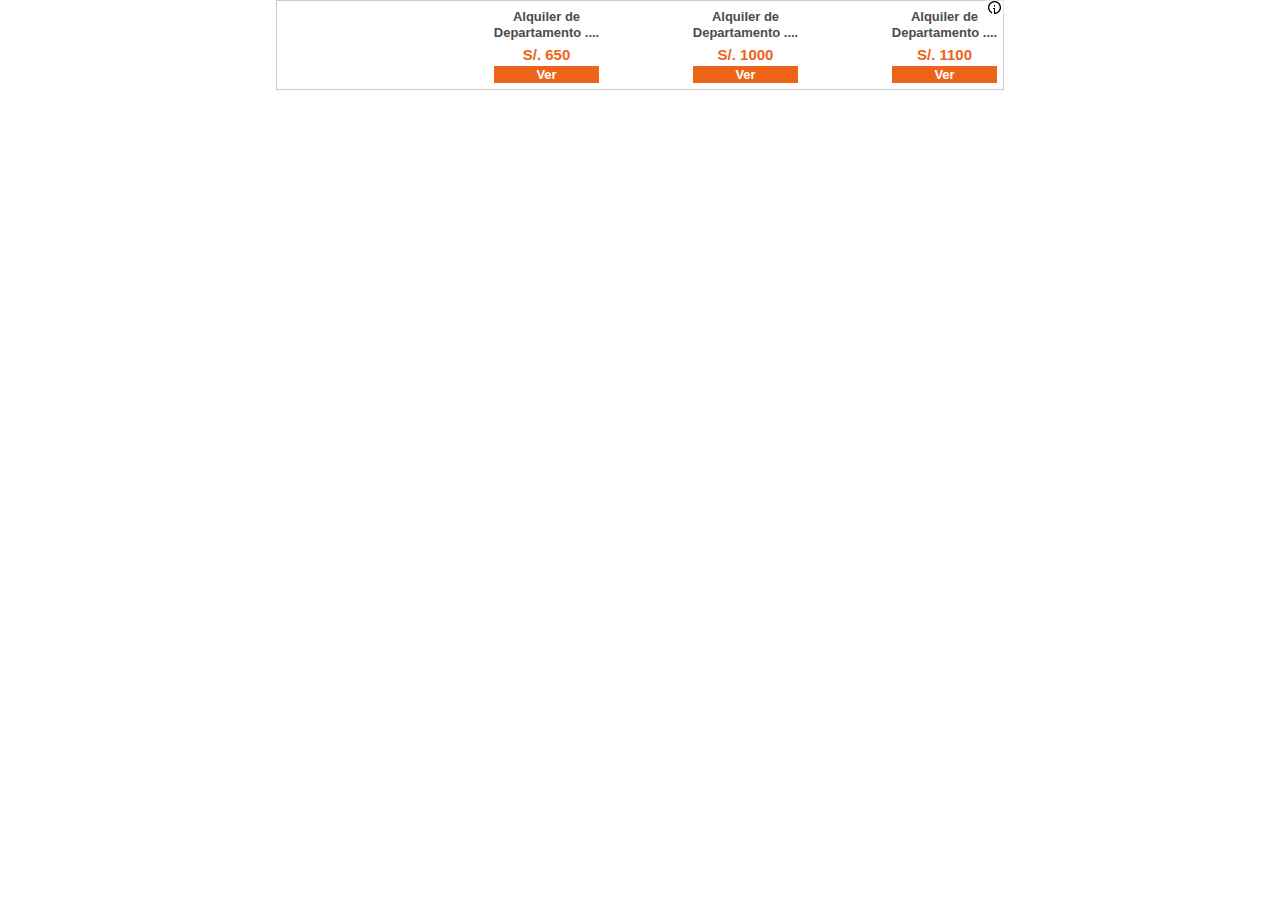
<file: Solo Para Ti Amor! Lucy_files/afr.html>
<!DOCTYPE html>
<!-- saved from url=(0871)https://cas.ny.us.criteo.com/delivery/r/afr.php?did=56e920752eb9a44fee847beea44f2d00&z=VukgdQACr0IKhkYJAAMgrMPqNfecAFMqFF2XsA&u=%7C5Ik1prjE6p%2BHvmYjgJfry1oSbvFpqerDBTAw20H7Ye8%3D%7C&c1=[base64]&ct0=https://adclick.g.doubleclick.net/aclk%3Fsa%3Dl%26ai%[base64]%2D4gMKlVLgAbGipeahueul4UBoAYh2AcA%26num%3D1%26sig%3DAOD64_2XrLaL4BGyCwG79t4lcszulS9Q4A%26client%3Dca-pub-8724070031291424%26adurl%3D -->
<html><head><meta http-equiv="Content-Type" content="text/html; charset=UTF-8">
<title>Advertisement</title>

<meta name="format-detection" content="telephone=no">
<style type="text/css">
div#anchor_menu {width:70%; margin:30px auto 10px auto; padding:10px; background-color:#CBDDEB; border:1px solid #9ABFEB}
div#anchor_menu a {color:black; } div#arbitration_banners table { border-collapse:collapse; }
div#arbitration_banners td { border:1px solid #474747; padding:3px 5px 3px 5px; } div#arbitration_banners th { border:1px solid #474747; padding:5px; } </style>
</head>
<body leftmargin="0" topmargin="0" marginwidth="0" marginheight="0" style="background-color:transparent; width: 100%; text-align: center;">
<div id="main49acc90c08" style="position:relative; padding:0; width:728px ; height:90px ; background-color:#ddd; cursor:pointer; overflow:hidden; display:inline-block;">  <style> #privacy_49acc90c08_0, #privacy_49acc90c08_0 a, #privacy_49acc90c08_0 img { text-decoration:none; margin:0; padding:0; border:none; cursor: pointer; } #privacy_49acc90c08_0 { position:absolute; z-index:100; top:0px;bottom:auto;vertical-align:top;  right:0px;left:auto;  }  #privacy_49acc90c08_0 .privacy_out { width:19px; height:15px; z-index:150; } #privacy_49acc90c08_0 .privacy_hover { width:77px; height:15px; z-index:100; }  </style> <div id="privacy_49acc90c08_0">   <a href="https://info.criteo.com/privacy/informations?infonorm=3&amp;partner=21446&amp;campaignid=81069&amp;zoneid=156984&amp;bannerid=4289036&amp;displayid=49acc90c08&amp;uaCap=0&amp;u=%7C5Ik1prjE6p+HvmYjgJfry1oSbvFpqerDBTAw20H7Ye8=%7C" class="privacy_out" style="display:block" target="_blank">  <img style="width:19px; height:15px;  position:relative" src="./i_small_tr.png">  </a>  <a href="https://info.criteo.com/privacy/informations?infonorm=3&amp;partner=21446&amp;campaignid=81069&amp;zoneid=156984&amp;bannerid=4289036&amp;displayid=49acc90c08&amp;uaCap=0&amp;u=%7C5Ik1prjE6p+HvmYjgJfry1oSbvFpqerDBTAw20H7Ye8=%7C" style="display:none;" class="privacy_hover" target="_blank"> <img style="width:77px;height:15px" src="./i_big_tr.png"> </a>  </div>  <script type="text/javascript"> (function() { var applyPrivacy = function(container, clickable) { var onContainer = container.children[1]; var offContainer = container.children[0]; var timeout = 0; var setVisibility = function(isOn, ignoreTimeout) { return function() { if (timeout) { clearTimeout(timeout); } if (!isOn && !ignoreTimeout) { timeout = setTimeout(setVisibility(false, true), 100); } else { onContainer.style.display = isOn ? 'block' : 'none'; offContainer.style.display = !isOn ? 'block' : 'none';  } }; };  container.onmouseout = setVisibility(false); container.onmouseover = setVisibility(true);  };  applyPrivacy(document.getElementById('privacy_49acc90c08_0'), true);  })(); </script><div id="cto_banner_content"><script>!function(){var t,e,n,i,r,o,a,u,s,l,c,d,f,g,v,m,h,p,y,w,b,A;t=function(){var t=function(t){var e=function(){return window.getComputedStyle&&null===window.getComputedStyle(document.createElement("div"),!1)},n=function(t){var e=function(e){(document.addEventListener||"load"===e.type||"complete"===document.readyState)&&t()};"complete"===document.readyState?setTimeout(t):(document.addEventListener("DOMContentLoaded",e,!1),window.addEventListener("load",e,!1))},i=function(){e()?setTimeout(i,50):t()};n(i)};return{setup:t}}(),e=function(){function t(){var t,n;if(window.requestAnimationFrame&&window.cancelAnimationFrame)t=window.requestAnimationFrame,n=window.cancelAnimationFrame;else for(var r=0;r<e.length&&!t;++r)t=window[e[r]+"RequestAnimationFrame"],n=window[e[r]+"CancelAnimationFrame"]||window[e[r]+"CancelRequestAnimationFrame"];return t&&n?function(e){var i=t(e);return{cancel:function(){n(i)}}}:function(t){var e,n=i()+16,r=function(){var o=i();o>=n?t():e=window.setTimeout(r)};return r(),{cancel:function(){window.clearTimeout(e)}}}}var e=["ms","moz","webkit","o"],n=t(),i=function(){return(new Date).getTime()},r=function(t,e,r){var o=i(),a=function(){u.cancel();var s=i();r&&r((s-o)/e),s-o>=e?t():u=n(a)},u=n(a);return{cancel:function(){u.cancel()}}},o=function(t,e){var n,i=e,r=function(){i>1e3?(i-=1e3,n=window.setTimeout(r,1e3)):n=window.setTimeout(t,i)};return r(),{cancel:function(){window.clearTimeout(n)}}},a=function(t,e,n){var i=n?r:o;return i(t,e)},u=function(t,e,n){var i=function(){r.cancel=a(i,e,n).cancel,t()},r=a(i,e,n);return r},s=function(t,e,n){var i=null;return{isRunning:function(){return null===i},start:function(){null===i&&(i=u(t,e,n))},stop:function(){null!==i&&(i.cancel(),i=null)}}};return{setInterval:u,setTimeout:a,setHighPrecisionTimeout:r,resumableInterval:s}}(),n={autoAnimationKillTimeout:function(){return window.autoAnimationKillTimeout||-1},autoAnimationInterval:function(){return window.autoAnimationInterval||1560},killAllInteractions:function(){return window.killAllInteractions}},i=function(){function t(){var t=navigator.userAgent.toLowerCase();return-1!=t.indexOf("msie")?parseInt(t.split("msie")[1]):-1}function e(){return 8==t()}function n(){return 7==t()}function i(t,e){return new RegExp("(\\s|^)"+e+"(\\s|$)").test(t.getAttribute("class")||t.className)}function r(t,e){if(/^-?[_a-zA-Z]+[_a-zA-Z0-9-]*$/.test(e)&&!i(t,e)){var r;n()?(r=t.className,t.className=(r?r+" ":"")+e):(r=t.getAttribute("class"),t.setAttribute("class",(r?r+" ":"")+e))}}function o(t,e){var i;n()?(i=t.className,t.className=i.replace(new RegExp("(^|\\s)\\s*"+e+"(\\s+|$)","g"),"$1").trim()):(i=t.getAttribute("class"),i&&t.setAttribute("class",i.replace(new RegExp("(^|\\s)\\s*"+e+"(\\s+|$)","g"),"$1").trim()))}function a(t,e,n){n?r(t,e):o(t,e)}function u(t){return"undefined"!=typeof t&&t instanceof Array?t:[]}function s(t,e){t.style.visibility=e?"visible":"hidden"}function l(t,e){t.style.display=e?"":"none"}function c(t,e){if(!e||!t)return!1;for(var n=e.parentNode;null!==n;){if(n===t)return!0;n=n.parentNode}return!1}function d(t,e){return t===e||c(t,e)}function f(t,e){return t.relatedTarget&&!d(e,t.relatedTarget)?!1:d(e,t.toElement)}function g(t){var e=parseInt(t,10);return isNaN(e)&&(e=0),e}function v(t){if(p(t.naturalWidth)&&p(t.naturalHeight))return{width:t.naturalWidth,height:t.naturalHeight};if("img"!==t.tagName){var e=h(t),n={},i=0!==g(e.width)&&0!==g(e.height);return n.width=i?g(e.width):t.width,n.height=i?g(e.height):t.height,n}var r=new Image;return r.src=t.src,{width:r.width,height:r.height}}function m(t){var e=0,n=0,i=t.style||h(t),r=v(t,!0),o=g(r.width),a=g(r.height);return e=g(i.borderLeftWidth)+g(i.borderRightWidth)+g(i.marginLeft)+g(i.marginRight)+g(i.paddingLeft)+g(i.paddingRight),n=g(i.borderTopWidth)+g(i.borderBottomWidth)+g(i.marginTop)+g(i.marginBottom)+g(i.paddingTop)+g(i.paddingBottom),{w:o+e,h:a+n,offsetX:e,offsetY:n}}function h(t){return window.getComputedStyle?window.getComputedStyle(t,!1):t.currentStyle}function p(t){return null!==t&&void 0!==t&&"undefined"!==t}function y(t){return""===t}function w(t){for(var e=document.getElementById("bnr"),n=e&&i(e,"frozen")?"frozen":"";t;){if(i(t,"On"))return n+"On";t=t.parentElement}return n+"Off"}function b(t){var e=h(t),n=g(e.maxWidth)||g(e.width),i=g(e.maxHeight)||g(e.height);return{width:n,height:i}}function A(t){for(var e=0,n=t.attributes,i=n.length;i>e;e++){var r=p(n[e])?n[e].nodeName:null;null!==r&&"class"!=n[e].nodeName&&"id"!=r&&"data"!=r.substring(0,4)&&t.removeAttribute(r)}}return{isIe8:e,isIe7:n,isEmptyString:y,hasClass:i,addClass:r,removeClass:o,toggleClass:a,nonNullArray:u,setVisibility:s,setDisplay:l,isIn:c,isInOrEqual:d,eventIsIn:f,getPixel:g,getFullSize:m,getStyle:h,getState:w,getOldSize:v,exists:p,getMaxInnerSize:b,restoreNodeAttributes:A}}(),r=function(t,e){function n(t,e){a.push({url:t,callback:e,loaded:!1,image:null})}function i(t){if(r=0,o=t,0===a.length)return void(o&&o());for(var e=0;e<a.length;++e){var n=a[e],i=new Image;n.image=i,i.onload=u(n,!0),i.onerror=u(n,!1),i.src=n.url,i.complete&&s(n,!0)}}var r,o,a=[],u=function(t,e){return function(){s(t,e)}},s=function(n,i){if(!n.loaded){var s="undefined"!=typeof n.image.naturalWidth&&0!==n.image.naturalWidth?n.image.naturalWidth:n.image.width,l=(n.image.complete||e.isIe8()||e.isIe7())&&0!==s;if(i&&!l)return t.setTimeout(u(n,i),100);n.loaded=!0,i&&n.callback&&n.callback(n.image),o&&++r==a.length&&o()}};return{add:n,start:i}}(e,i),o=function(){var t=function(t){var e=null,n=!1,i=[],r=null,o=function(r){n&&t?r(e):i.push(r)},a=function(o){if(t){if(n)return;n=!0,e=o}for(var a=0;a<i.length;++a)i[a](o);r&&r(o)},u=function(t){r=t};return{subscribe:o,after:u,trigger:a}};return{buildRecurrent:function(){return t(!1)},buildTriggeredOnce:function(){return t(!0)}}}(),a=function(t,e){var n={autoAnimation:!1,all:!1},i=function(i){e.autoAnimationKillTimeout()>=0&&t.setTimeout(function(){n.autoAnimation=!0,n.all=e.killAllInteractions()===!0,i(n)},e.autoAnimationKillTimeout())};return{setup:i,killed:n}}(e,n),u=function(t,e,n,i){var r=i.buildTriggeredOnce(),o=i.buildTriggeredOnce(),a=i.buildTriggeredOnce(),u=i.buildRecurrent(),s=i.buildRecurrent(),l=i.buildRecurrent();r.after(function(){n.start(a.trigger),o.trigger(),u.trigger()}),a.after(u.trigger),l.after(function(t){t.all&&s.trigger()});var c=function(){t.setup(r.trigger),e.setup(l.trigger)};return window.startBootloader=c,{onSetup:r.subscribe,afterSetup:o.subscribe,onStart:a.subscribe,onRepaint:u.subscribe,onStop:s.subscribe,onKill:l.subscribe,triggerRepaint:u.trigger,container:document,killed:e.killed,testApi:{triggerStop:s.trigger,triggerKilled:l.trigger,setup:c,log:function(){window.log&&window.log.apply(this,arguments)}}}}(t,a,r,o),s=function(){function t(){return"ontouchstart"in document.documentElement}var e=function(){function t(){return o}function e(){return a}var n=document.createElement("div"),i=void 0!==n.style.perspective,r=function(){var t=window.getComputedStyle(document.documentElement,"");if(null===t)return{dom:"",lowercase:"",css:"",js:""};var e=Array.prototype.slice.call(t),n=(e.join("").match("-(moz|webkit|ms)-")||""===t.OLink&&["","o"])[1],r="WebKit|Moz|MS|O".match(new RegExp("("+n+")","i"));if(null===r)return{dom:"",lowercase:"",css:"",js:""};var o=r[1];return{dom:o,lowercase:n,css:"-"+n+"-",js:i?"":n[0].toUpperCase()+n.substr(1)}}(),o=i||void 0!==n.style[r.js+"Perspective"],a=void 0!==n.style[r.js+"Transform"];return{isCssTransform3DAvailable:t,isCssTransformAvailable:e}}();return{isCssTransform3DAvailable:e.isCssTransform3DAvailable,isCssTransformAvailable:e.isCssTransformAvailable,hasTouch:t}}(),l=function(t,e,n,i){function r(e,n,r){r.isOver&&!i.killed.all&&(t.eventIsIn(e,n)&&t.isInOrEqual(document.body,e.relatedTarget||e.toElement)||(r.isOver=!1,r.cb(!1)))}function o(t,e,n){n.isOver||i.killed.all||(n.isOver=!0,n.cb(!0))}function a(t,e,n,i){i?o(t||window.event,e,n):r(t||window.event,e,n)}function u(t,e){t.removeEventListener("mouseover",e.rollOverListener,!1),t.removeEventListener("mouseout",e.rollOutListener,!1)}function s(t,e){function r(e){a(e,t,u,!0)}function o(e){a(e,t,u,!1)}var u={};if(u.cb=e,u.isOver=!1,u.rollOverListener=r,u.rollOutListener=o,t.addEventListener&&t.removeEventListener||(t.addEventListener=document.addEventListener,t.removeEventListener=document.removeEventListener),t.addEventListener("mouseover",r,!1),t.addEventListener("mouseout",o,!1),i.onKill(function(t){t.all&&(u.isOver=!1,u.cb(!1))}),n.hasTouch()){var s=function(e){t.removeEventListener("touchstart",s,!1),t.addEventListener("touchstart",r,!1),t.addEventListener("touchend",o,!1),t.removeEventListener("mouseover",r,!1),t.removeEventListener("mouseout",o,!1),r(e)};t.addEventListener("touchstart",s,!1)}return u}function l(t,e){t.addEventListener("click",function(t){t.preventDefault(),i.killed.all||e()})}return{addPointerOverOutListener:s,removePointerOverOutListener:u,addOnPointerDownListener:l,testApi:{bindEvent:a}}}(i,o,s,u),c=function(t,e,n,i){function r(){var t,n=u.length;for(t=0;n>t;t+=1)u[t].isOver=!1,u[t].listener.isOver=!1,u[t].lastActive=!1,e.removeClass(u[t].el,"On")}function o(n,o){var a={el:o,id:n,isOver:!1,lastActive:!1,isAlone:!1};return a.setState=function(n){r(),e.toggleClass(o,"On",n),a.isOver=a.listener.isOver=n,a.lastActive=!0,t.triggerRepaint()},a.setUserEventState=function(t){a.setState(t),t?s.trigger():l.trigger()},a.listener=i.addPointerOverOutListener(o,a.setUserEventState),a}function a(e){var n,i=e.length;for(n=0;i>n;++n)u.push(o(n,e[n]));1===u.length&&(u[0].isAlone=!0),t.killed.all||r()}var u=[],s=n.buildRecurrent(),l=n.buildRecurrent(),c=n.buildTriggeredOnce();return t.onSetup(function(){var t=document.getElementsByClassName("pv");a(t),c.trigger(u)}),t.onStop(r),{setup:a,getProducts:function(){return u},resetProducts:r,onInteractionStart:s.subscribe,onInteractionStop:l.subscribe,triggerInteractionStart:s.trigger,triggerInteractionStop:l.trigger,onProductsAvailable:c.subscribe,testApi:{createProduct:o,bindEvent:function(t,e,n){u[e].setUserEventState(n)}}}}(u,i,o,l),d=function(t,e,n,i,r){var o=i.buildRecurrent(),a=function(e,i){if(t.killed.autoAnimation)return null;var r=-1,a=function(){for(var t=0;t<e.length;++t)e[t].lastActive&&(r=t);e[r]&&e[r].isAlone&&e[r].isOver?e[r].setState(!1):(r=(r+1)%e.length,e[r].setState(!0)),o.trigger(r)};return e.length>0?n.resumableInterval(a,i,!0):null};return t.onSetup(function(){var n=a(e.getProducts(),r.autoAnimationInterval());n&&(n.start(),e.onInteractionStop(function(){t.killed.autoAnimation||n.start()}),e.onInteractionStart(n.stop),t.onKill(n.stop))}),{onTick:o.subscribe,testApi:{setup:a}}}(u,c,e,o,n),f=function(t,e,n){function i(){var t,e=r.length;for(t=0;e>t;++t)r[t].pause()}var r=[],o=function(t,i){var r,o=e.nonNullArray(t),a=0,u=i||1e3,s=function(){var t,n=o.length,i=!1;for(t=0;n>t;t+=1){var r=e.hasClass(o[t],"first");i|=r,e.setDisplay(o[t],r),r&&(a=t)}!i&&o.length>0&&(a=0,e.setDisplay(o[a],!0))},l=function(){var t,n=o.length,i=!1;for(t=0;n>t;t+=1){var u=e.hasClass(o[t],"last");i|=u,e.setDisplay(o[t],u),u&&(a=t)}!i&&o.length>0&&e.setDisplay(o[a],!0),r&&(r.cancel(),r=!1)},c=function(){r||(r=n.setInterval(d,u))},d=function(){e.setDisplay(o[a],!1),a=++a%o.length,e.setDisplay(o[a],!0)};return s(),{play:c,reset:s,pause:l,tick:d}},a=function(t){r.push(t)},u=function(){var n=t.container.getElementsByClassName("blinker");[].forEach.call(n,function(t){e.addClass(t,"blinker-init");var n=[];[].forEach.call(t.children,function(t){n.push(t)});var i=o(n);i.play(),a(i)})};return t.onStart(u),t.onStop(i),{testApi:{setupBlinker:o,appendBlinker:a,stop:i}}}(u,i,e),g=function(t){return t.onSetup(function(){var e=t.container.getElementById("bnr"),n=t.container.getElementsByClassName("logo");if(n&&n[0]){var i=n[0];e.addEventListener("click",function(t){if(!t.defaultPrevented){for(var e=t.srcElement||t.target;e&&"a"!==e.nodeName.toLowerCase();)e=e.parentElement;if(!e){var n=document.createEvent("MouseEvents");n.initEvent("click",!1,!0),i.dispatchEvent(n)}}})}}),{}}(u),v=function(){var t=function(){var t,e=document.createElement("fakeelement"),n={transition:"transitionend",OTransition:"oTransitionEnd",MozTransition:"transitionend",WebkitTransition:"webkitTransitionEnd"};for(t in n)if(void 0!==e.style[t])return n[t];return null}(),e=function(e,n,i,r){var o=function(){r&&r(e),e.removeEventListener(t,o)};e.addEventListener(t,o),e.style[n]=i},n=function(t,e,n,i){t.style[e]=n,i&&i(t)};return{transitionTo:t?e:n}}(),A=function(t,e,n,i,r){function o(){var t,e=a.length;for(t=0;e>t;++t)a[t].killOpacityAnimations(),a[t].stop()}var a=[],u=function(t,i,o,a,u){function s(t){e.setDisplay(t,!1),b||-1==C||t==y[y.length-1]&&w>0||1==y.length&&"none"==y[0].element.style.display||!y[0]?e.setDisplay(E,!1):f(y[C])}function l(){var t;return t=b?T?w:y[C].duration:-1==C?w:y[C].duration}function c(t){e.setDisplay(E,!0),e.setDisplay(t,!0),n.setTimeout(function(){r.transitionTo(t,"opacity",1)},20)}function d(t){r.transitionTo(t,"opacity",0,s)}function f(t,e){E.style.width=Math.max(t?t.width:0,e?e.width:0)+"px",E.style.height=Math.max(t?t.height:0,e?e.height:0)+"px"}function g(){var t=y[C];if(t&&0!==parseInt(t.element.style.opacity)&&d(t.element),b&&(T=!T))return p=n.setTimeout(g,l()),"Swapping";if(A>0&&C==y.length-1&&(S++,S==A))return h(),"Loop count reached";C=C<y.length-1?C+1:b?0:-1;var e=y[C];return e&&(f(e,t),c(e.element)),p=n.setTimeout(g,l()),"Next Step"}function v(){p||(p=n.setTimeout(g,l()))}function m(){y.forEach(function(t){e.removeClass(t.element,"animatedOpacityCoupon")})}function h(){p&&p.cancel();for(var t=!1,n=0;n<y.length;++n){var i=y[n];i.isLast?(t=!0,c(i.element)):d(i.element)}e.setDisplay(E,t)}var p,y=e.nonNullArray(t),w=isNaN(o)?3e3:o,b=a,A=u||0,E=i;e.setDisplay(E,!1);var S=0,C=-1,T=!0;return y.forEach(function(t){e.setDisplay(t.element,!1),t.element.style.opacity=0,e.addClass(t.element,"animatedOpacityCoupon")}),{play:v,stop:h,killOpacityAnimations:m,testApi:{fadeIn:c,fadeOut:d,getCurrentDuration:l,switchItems:g,setContainerSize:f,hideSlide:s,items:function(){return y},logoDuration:function(){return w},swap:function(){return b},loopCount:function(){return A},cpnContainer:function(){return E},timeout:function(){return p},currentLoop:function(){return S},current:function(){return C},isPaused:function(){return T},setSwap:function(t){b=t},setIsPaused:function(t){T=t},setCurrent:function(t){C=t},setFakeTimeout:function(t){p=t},setCurrentLoop:function(t){S=t}}}},s=function(){var t,n,r,o=document.getElementById("coupon");if(e.exists(o)){e.setDisplay(o,!1),window.Element&&window.Element.prototype&&window.Element.prototype.hasAttribute||!function(){function t(t){return"undefined"!=typeof this[t]}o.hasAttribute=t;for(var e=0;e<o.childNodes.length;++e)o.childNodes[e].hasAttribute=t}();var a=e.getStyle(o);if(o.childNodes.length>0){t=o.hasAttribute("data-swap")&&"true"==o.getAttribute("data-swap"),n=o.hasAttribute("data-logoDuration")?parseInt(o.getAttribute("data-logoDuration")):null,r=o.hasAttribute("data-loopCount")&&!isNaN(o.getAttribute("data-loopCount"))?parseInt(o.getAttribute("data-loopCount")):0;for(var s=[],d=0;d<o.childNodes.length;++d){for(var f=o.childNodes[d],g=f.getAttribute("data-imgsrc"),v=["top","bottom","left","right"],m=0;m<v.length;++m)"auto"!==a[v[m]]&&(f.style[v[m]]="0px");var h={element:f,isLast:e.hasClass(f,"last"),duration:f.hasAttribute("data-duration")&&!isNaN(f.getAttribute("data-duration"))?parseInt(f.getAttribute("data-duration")):3e3,width:0,height:0};e.isEmptyString(g)||i.add(g,c(h,g)),s.push(h)}var p=u(s,o,n,t,r);l(p)}}},l=function(t){a.push(t)},c=function(t,e){return function(n){t.width="undefined"!=typeof n.naturalWidth?n.naturalWidth:n.width,t.height="undefined"!=typeof n.naturalHeight?n.naturalHeight:n.height,t.element.style.backgroundImage='url("'+e+'")',t.element.style.width=t.width+"px",t.element.style.height=t.height+"px"}},d=function(){var t,e=a.length;for(t=0;e>t;++t)a[t].play()};return t.onSetup(s),t.onStart(d),t.onStop(o),{testApi:{initCoupon:s,setupCoupon:u,appendCoupon:l,stop:o}}}(u,i,e,r,v),m=function(t,e){function n(t){var n={},i=t.textContent||t.innerText||"",o=t.parentNode||document.body;t.style.wordWrap="break-word",t.style.maxWidth=(e.getPixel(e.getStyle(t).maxWidth)||e.getMaxInnerSize(o).width)+"px";var a=function(){var o=e.getState(t),a=n[o];a||(a=r(t,i),n[o]=a),t.textContent=t.innerText=a};return a(),{refresh:a,testApi:{memoized:n}}}function i(t,n){var i=t.cloneNode(!1);e.removeClass(i,"text"),i.style.width="0px",i.style.height="auto",i.style.maxHeight="",t.appendChild(i),i.innerHTML="a";var r=parseInt(i.offsetHeight);i.innerHTML="a a";var o=parseInt(i.offsetHeight);t.removeChild(i);var a=o-r,u=r-a;return Math.floor((n-u)/a)}function r(t,n){var r=t.parentNode||document.body,o=t.cloneNode(!1),a=0,u=e.getMaxInnerSize(t).height;o.style.height="auto",o.style.lineHeight="100%",o.textContent=o.innerText=t.textContent=t.innerText="",o.style.overflow="visible",o.style.visibility="hidden",o.style.wordWrap="break-word",r.appendChild(o);for(var s=i(t,u),l=0,c=0;a<n.length&&s>=l;)++a,o.textContent=o.innerText=n.substr(0,a)+(a>=3?"...":""),o.offsetHeight>c&&(c=o.offsetHeight,l++);return r.removeChild(o),a!=n.length?4>=a?n.substr(0,a-1):n.substr(0,a-1)+"...":n}function o(){for(var e=t.container.getElementsByTagName("div"),i=0;i<e.length;++i){var r=e[i];"multiline"==r.getAttribute("data-ellipsis")&&u.push(n(r))}}function a(){u.forEach(function(t){t.refresh()})}var u=[];return t.onSetup(o),t.onRepaint(a),{getMaxLineCount:i,testApi:{setup:n,textsHandled:u}}}(u,i),h=function(t,e){t.onKill(function(n){if(n.all){var i=document.getElementById("bnr");i&&e.addClass(i,"frozen");for(var r=t.container.getElementsByClassName("killedOn"),o=0;o<r.length;++o)e.addClass(r[o],"On");t.triggerRepaint()}})}(u,i),p=function(t,e,n){function i(t,n){var i=e.getOldSize(t.parentNode),r=e.getStyle(t).backgroundSize,o=e.getFullSize(n);(i.width>o.w||i.height>o.h)&&("cover"==r||"contain"==r&&i.width>o.w&&i.height>o.h)&&(t.style.backgroundSize="auto")}function r(){for(var t=document.getElementsByClassName("imageholder"),e=0;e<t.length;++e){var i=t[e],r=i.getAttribute("data-imgsrc"),u=i.getAttribute("data-imgsrchover"),s={element:i};r&&(n.add(r,a(i,r)),s.src=r),u&&(n.add(u),s.srcHover=u),o.push(s)}}var o=[],a=function(t,e){return function(n){t.style.backgroundImage='url("'+e+'")',i(t,n)}},u=function(){for(var t=0;t<o.length;++t){var n=o[t];if(n.srcHover){var i=e.getState(n.element);n.element.style.backgroundImage='url("'+("On"==i?n.srcHover:n.src)+'")'}}};return t.onSetup(r),t.onRepaint(u),{testApi:{registerImages:r,preventUpscaling:i,handleState:u}}}(u,i,r),y=function(t){function e(){for(var t=document.getElementsByClassName("clickThrough"),n=0;n<t.length;n++)t[n].addEventListener("click",e.overrideOnClickEvent)}e.overrideOnClickEvent=function(t){var e=this.style.display;this.style.display="none";var n=document.elementFromPoint(t.clientX,t.clientY);return this.style.display=e,n.fireEvent?(t.preventDefault(),n.click(),!0):!1},e.initialize=function(){return new e},t.onSetup(e.initialize)}(u),w=function(t){function e(){document.getElementById("bnr").ondragstart=function(){return!1}}t.onSetup(e)}(u),b=function(t,e){function n(t){var n={},i=e.getStyle(t),r=e.getPixel(i.fontSize),a=t.parentNode||document.body;t.style.maxWidth=(e.getPixel(i.maxWidth)||e.getMaxInnerSize(a).width)+"px";var u=function(){var i=e.getState(t),a=n[i];a||(a=o(t,r),n[i]=a),t.style.fontSize=a+"px"};return u(),{refresh:u,testApi:{memoized:n}}}function i(t,n){if(t&&t!==document.body){var r=e.getStyle(t);"none"==r.display&&(n.push({el:t,display:t.style.display}),t.style.display="inline-block"),i(t.parentNode,n)}}function r(t){for(var e=0;e<t.length;e++){var n=t[e];n.el.style.display=n.display}}function o(t,e){var n=[];for(i(t.parentNode,n),t.style.textOverflow="clip";e>l&&(t.style.fontSize=e+"px",t.style.lineHeight=t.offsetHeight+"px",t.scrollHeight>t.offsetHeight||t.scrollWidth>t.offsetWidth);)e--;return l>=e&&(t.scrollHeight>t.offsetHeight||t.scrollWidth>t.offsetWidth)&&(t.style.textOverflow="ellipsis",t.style.whiteSpace="nowrap",t.style.overflow="hidden"),r(n),e}function a(){for(var e=t.container.getElementsByTagName("div"),i=0;i<e.length;++i){var r=e[i];"fit"==r.getAttribute("data-ellipsis")&&s.push(n(r))}}function u(){s.forEach(function(t){t.refresh()})}var s=[],l=9;return t.onSetup(a),t.onRepaint(u),{testApi:{setup:n,textsHandled:s,getMinFontSize:function(){return l}}}}(u,i)}(); </script><!--90521b2eaff96c4e37145f2cd2d20ba2e98bf2e9-2--> <style> #bnr { cursor:pointer; font-family: Arial;  } #bnr { /* Some elements cannot have a height lower than the line height Set the font size to 0 by default to allow small elements Setting line height to 0 shifted the interaction box of arrows on slideshow by approximately 10 pixels away from the logo zone (on chrome and safari only) */ font-size: 0;/* CAS has a default text align set to the center, reset it here */ text-align: left;/* Disable the selection of text and accidental highlighting of elements when interacting with the banner (arrow click, dragging) */ -webkit-touch-callout: none;-webkit-user-select: none;-khtml-user-select: none;-moz-user-select: none;-ms-user-select: none;user-select: none;}div { display: inline-block;vertical-align: top;}#bnr a { display: inline-block;vertical-align: top;text-decoration: none;}.zContainer { position: relative} .animate { -webkit-transition: -webkit-transform 0.5s ease-in-out;-moz-transition: -moz-transform 0.5s ease-in-out;-o-transition: -o-transform 0.5s ease-in-out;-ms-transition: -ms-transform 0.5s ease-in-out;transition: transform 0.5s ease-in-out;} .animatedOpacityCoupon { -webkit-transition: opacity 0.5s ease-in;-moz-transition: opacity 0.5s ease-in;-o-transition: opacity 0.5s ease-in;-ms-transition: opacity 0.5s ease-in;transition: opacity 0.5s ease-in;} /* most likely not required anymore, to be checked */.coupon { position: absolute;z-index :99;}.couponSlide { position: absolute;width: 100%;height: 100%;} /* used for the overlay feature in the coupon */
.clickThrough { pointer-events: none;} .imageholder { width: 100%;height: 100%;background-color: transparent;background-repeat: no-repeat;} /* Centers text vertically in text zones */.text > div { vertical-align: middle;word-wrap: break-word;}.text:before { content: " ";display: inline-block;height: 100%;vertical-align: middle;}.text.ellipsis { white-space: nowrap;text-overflow: ellipsis;} /* Prevents the display of all blinker slides before the js initialization The class blinker-init is added once the js is loaded */.blinker:not(.blinker-init) > div:not(:first-child) { display: none;} .a{background:rgb(255,255,255);width:728px;height:90px;position:relative;background-origin:border-box;overflow:hidden;border:1px solid rgb(203,203,203);width:726px;height:88px;} .a > .pvs{background-color:rgb(255,255,255)} .a > .coupon{top:-1px;left:-1px;} .b{width:728px;height:90px} .c{background:rgb(255,255,255);background: -webkit-linear-gradient(-90deg,rgb(255,255,255),rgb(255,255,255));background: -moz-linear-gradient(-90deg,rgb(255,255,255),rgb(255,255,255));background: -ms-linear-gradient(-90deg,rgb(255,255,255),rgb(255,255,255));background: -o-linear-gradient(-90deg,rgb(255,255,255),rgb(255,255,255));background: linear-gradient(180deg,rgb(255,255,255),rgb(255,255,255));;width:129px;height:88px;} .d{width:100%;height:100%;overflow:hidden} .d > .imageholder{background-position:center center;background-size:contain;background-position:center center} .e{width:597px;height:88px;white-space:nowrap} .f{margin:2px;border:1px solid rgb(255,255,255);background:rgb(255,255,255);width:193px;height:82px;} .f.On, .On .f{margin:1px;border:2px solid rgb(255,255,255);background:rgb(255,255,255)} .g{width:100%;height:100%;text-align:center;white-space:nowrap} .g:before{content:" ";display:inline-block;height:100%;width:0px;vertical-align:middle} .g > *{white-space:normal;line-height:normal;display:inline-block;vertical-align:middle} .h{margin:1px;width:80px;height:80px;text-align:center;white-space:nowrap} .h:before{content:" ";display:inline-block;height:100%;width:0px;vertical-align:middle} .h > *{white-space:normal;line-height:normal;display:inline-block;vertical-align:middle} .i{border:1px solid rgb(255,255,255);background:rgb(255,255,255);width:78px;height:78px;overflow:hidden;} .i.On, .On .i{border:1px solid rgb(255,255,255);background:rgb(255,255,255)} .i > .imageholder{background-position:center center;background-size:contain;background-size:cover;} .j{padding:2px;background:rgb(155,186,56);z-index:1;position:absolute;max-width:76px;max-height:76px;top:1px;left:1px;position:absolute;color:rgb(255,255,255);overflow:hidden;font-weight:bold;font-size:13px;line-height:16px;} .j.On, .On .j{background:rgb(155,186,56);} .k{z-index:2;position:absolute;width:78px;height:28px;bottom:1px;left:1px;position:absolute;overflow:hidden} .k > .imageholder{background-position:left bottom;background-size:contain} .l{margin:0px 2px 2px 2px;width:107px;height:80px;text-align:center;white-space:nowrap;} .l:before{content:" ";display:inline-block;height:100%;width:0px;vertical-align:middle} .l > *{white-space:normal;line-height:normal;display:inline-block;vertical-align:middle} .n{width:107px;height:41px;overflow:hidden} .n > div{color:rgb(76,76,76);font-weight:bold;;font-size:13px;line-height:16px;max-height:41px;} .n.On > div, .On .n > div{color:rgb(76,76,76);font-weight:bold;;} .o{width:107px;height:20px} .p{width:107px;height:20px} .q{width:107px;height:20px;overflow:hidden} .q > div{color:rgb(237,99,24);font-weight:bold;;font-size:15px;line-height:18px;max-height:20px;} .q.On > div, .On .q > div{color:rgb(237,99,24);font-weight:bold;;} .r{width:107px;height:20px} .s{width:107px;height:20px;overflow:hidden} .s > div{color:rgb(76,76,76);font-weight:bold;;font-size:15px;line-height:18px;max-height:20px;} .s.On > div, .On .s > div{color:rgb(76,76,76);font-weight:bold;;} .t{width:107px;height:20px;overflow:hidden} .t > div{color:rgb(76,76,76);font-weight:bold;;font-size:15px;line-height:18px;max-height:20px;} .t.On > div, .On .t > div{color:rgb(76,76,76);font-weight:bold;;} .u{width:107px;height:20px;overflow:hidden} .u > div{color:rgb(237,99,24);font-weight:bold;;font-size:15px;line-height:18px;max-height:20px;} .u.On > div, .On .u > div{color:rgb(237,99,24);font-weight:bold;;} .v{width:107px;height:19px} .w{width:107px;height:19px} .x{width:107px;height:19px;overflow:hidden} .x > .imageholder{background-position:center center;background-size:contain} .y{border:1px solid rgb(255,255,255);;background:rgb(237,99,24);width:105px;height:17px;text-align:center;overflow:hidden;font-weight:bold} .y.On, .On .y{border:1px solid rgb(214,73,10);background:rgb(214,73,10)} .y > div{color:rgb(255,255,255);font-size:13px;line-height:16px;max-height:17px;} .y.On > div, .On .y > div{color:rgb(255,255,255);} .l.On, .On .l{} </style> <script> window.autoAnimationKillTimeout = 29000; window.autoAnimationInterval = 1560; window.killAllInteractions = false; window.startBootloader(); </script> <div style="width:728px;height:90px" id="bnr"><div class="imageholder a" data-imgsrc=""><a id="coupon" class="coupon b " data-imgsrc="" data-logoduration="" data-loopcount="" href="https://cat.ny.us.criteo.com/delivery/ck.php?cppv=1&amp;cpp=[base64]%3D&amp;maxdest=http%3A%2F%2Furbania.pe%2F%3Futm_source%3Dcriteo%26utm_medium%3Ddisplay%26utm_term%3Dcriteo-display%26utm_content%3Dcriteo-display%26utm_campaign%3Dcriteo-alwayson" target="_blank" onclick="frames[&#39;if49acc90c08&#39;].location.href=&#39;https://adclick.g.doubleclick.net/aclk?sa=l&amp;ai=[base64]&amp;num=1&amp;sig=AOD64_2XrLaL4BGyCwG79t4lcszulS9Q4A&amp;client=ca-pub-8724070031291424&amp;adurl=https://static.criteo.net/empty.html&#39;" style="display: none;"></a><div class="pvs"><a href="https://cat.ny.us.criteo.com/delivery/ck.php?cppv=1&amp;cpp=[base64]%3D&amp;maxdest=http%3A%2F%2Furbania.pe%2F%3Futm_source%3Dcriteo%26utm_medium%3Ddisplay%26utm_term%3Dcriteo-display%26utm_content%3Dcriteo-display%26utm_campaign%3Dcriteo-alwayson" target="_blank" onclick="frames[&#39;if49acc90c08&#39;].location.href=&#39;https://adclick.g.doubleclick.net/aclk?sa=l&amp;ai=[base64]&amp;num=1&amp;sig=AOD64_2XrLaL4BGyCwG79t4lcszulS9Q4A&amp;client=ca-pub-8724070031291424&amp;adurl=https://static.criteo.net/empty.html&#39;" class="c logo"><div class="d"><div class="imageholder" data-imgsrc="https://images.ny.us.criteo.net/img/img?h=88&amp;i=21446-&amp;m=0&amp;q=95&amp;r=0&amp;u=http%3A%2F%2Fstatic.criteo.net%2Fdesign%2Fdt%2F21446%2F151218%2F547bb7516d2d4b8683f4b342097575d0_logo_urbania_copy.png&amp;w=129&amp;s=zRbjSN-4JaoOvU5AOlAk8HOA" style="background-image: url(&quot;https://images.ny.us.criteo.net/img/img?h=88&amp;i=21446-&amp;m=0&amp;q=95&amp;r=0&amp;u=http%3A%2F%2Fstatic.criteo.net%2Fdesign%2Fdt%2F21446%2F151218%2F547bb7516d2d4b8683f4b342097575d0_logo_urbania_copy.png&amp;w=129&amp;s=zRbjSN-4JaoOvU5AOlAk8HOA&quot;);"></div></div></a><div class="e"><a href="https://cat.ny.us.criteo.com/delivery/ck.php?cppv=1&amp;cpp=[base64]%3D&amp;maxdest=http%3A%2F%2Furbania.pe%2Falquiler-departamento-san-borja-lima-1dormitorio-terraza-2966819%3Futm_source%3Dcriteo%26utm_medium%3Ddisplay%26utm_term%3Dcriteo-display%26utm_content%3Dcriteo-display%26utm_campaign%3Dcriteo-alwayson" target="_blank" onclick="frames[&#39;if49acc90c08&#39;].location.href=&#39;https://adclick.g.doubleclick.net/aclk?sa=l&amp;ai=[base64]&amp;num=1&amp;sig=AOD64_2XrLaL4BGyCwG79t4lcszulS9Q4A&amp;client=ca-pub-8724070031291424&amp;adurl=https://static.criteo.net/empty.html&#39;" class="f pv"><div class="g"><div class="h zContainer"><div class="i"><div class="imageholder" data-imgsrc="https://images.ny.us.criteo.net/img/img?cb=4&amp;h=400&amp;i=21446-2966819&amp;m=30&amp;q=80&amp;r=0&amp;u=http%3A%2F%2Fcde.urbania.pe%2Felements%2F396525%2Favisos%2F2966819%2Ffeedbig%2F2966819-14243372.jpg&amp;w=400&amp;s=V_3e3srcD6RAdcg42viuRViH" style="background-image: url(&quot;https://images.ny.us.criteo.net/img/img?cb=4&amp;h=400&amp;i=21446-2966819&amp;m=30&amp;q=80&amp;r=0&amp;u=http%3A%2F%2Fcde.urbania.pe%2Felements%2F396525%2Favisos%2F2966819%2Ffeedbig%2F2966819-14243372.jpg&amp;w=400&amp;s=V_3e3srcD6RAdcg42viuRViH&quot;);"></div></div></div><div class="l"><div class="m"><div class="text n"><div data-ellipsis="multiline" style="word-wrap: break-word; max-width: 107px;">Alquiler de Departamento ...</div></div><div class="text u"><div data-ellipsis="fit" style="max-width: 107px; text-overflow: clip; font-size: 15px; line-height: 18px;">S/. 650</div></div><div class="v"><div class="text y"><div data-ellipsis="fit" style="max-width: 105px; text-overflow: clip; font-size: 13px; line-height: 16px;">Ver</div></div></div></div></div></div></a><a href="https://cat.ny.us.criteo.com/delivery/ck.php?cppv=1&amp;cpp=[base64]%3D&amp;maxdest=http%3A%2F%2Furbania.pe%2Falquiler-departamento-lima-san-miguel-lima-2dormitorios-2952566%3Futm_source%3Dcriteo%26utm_medium%3Ddisplay%26utm_term%3Dcriteo-display%26utm_content%3Dcriteo-display%26utm_campaign%3Dcriteo-alwayson" target="_blank" onclick="frames[&#39;if49acc90c08&#39;].location.href=&#39;https://adclick.g.doubleclick.net/aclk?sa=l&amp;ai=[base64]&amp;num=1&amp;sig=AOD64_2XrLaL4BGyCwG79t4lcszulS9Q4A&amp;client=ca-pub-8724070031291424&amp;adurl=https://static.criteo.net/empty.html&#39;" class="f pv"><div class="g"><div class="h zContainer"><div class="i"><div class="imageholder" data-imgsrc="https://images.ny.us.criteo.net/img/img?cb=4&amp;h=400&amp;i=21446-2952566&amp;m=30&amp;q=80&amp;r=0&amp;u=http%3A%2F%2Fcde.urbania.pe%2Felements%2F284539%2Favisos%2F2952566%2Ffeedbig%2F2952566-14098724.jpg&amp;w=400&amp;s=3-YCe9u3SfuJLcpVoYak7X4P" style="background-image: url(&quot;https://images.ny.us.criteo.net/img/img?cb=4&amp;h=400&amp;i=21446-2952566&amp;m=30&amp;q=80&amp;r=0&amp;u=http%3A%2F%2Fcde.urbania.pe%2Felements%2F284539%2Favisos%2F2952566%2Ffeedbig%2F2952566-14098724.jpg&amp;w=400&amp;s=3-YCe9u3SfuJLcpVoYak7X4P&quot;);"></div></div></div><div class="l"><div class="m"><div class="text n"><div data-ellipsis="multiline" style="word-wrap: break-word; max-width: 107px;">Alquiler de Departamento ...</div></div><div class="text u"><div data-ellipsis="fit" style="max-width: 107px; text-overflow: clip; font-size: 15px; line-height: 18px;">S/. 1000</div></div><div class="v"><div class="text y"><div data-ellipsis="fit" style="max-width: 105px; text-overflow: clip; font-size: 13px; line-height: 16px;">Ver</div></div></div></div></div></div></a><a href="https://cat.ny.us.criteo.com/delivery/ck.php?cppv=1&amp;cpp=[base64]%3D&amp;maxdest=http%3A%2F%2Furbania.pe%2Falquiler-departamento-lima-san-miguel-lima-1dormitorio-2943025%3Futm_source%3Dcriteo%26utm_medium%3Ddisplay%26utm_term%3Dcriteo-display%26utm_content%3Dcriteo-display%26utm_campaign%3Dcriteo-alwayson" target="_blank" onclick="frames[&#39;if49acc90c08&#39;].location.href=&#39;https://adclick.g.doubleclick.net/aclk?sa=l&amp;ai=[base64]&amp;num=1&amp;sig=AOD64_2XrLaL4BGyCwG79t4lcszulS9Q4A&amp;client=ca-pub-8724070031291424&amp;adurl=https://static.criteo.net/empty.html&#39;" class="f pv"><div class="g"><div class="h zContainer"><div class="i"><div class="imageholder" data-imgsrc="https://images.ny.us.criteo.net/img/img?cb=4&amp;h=400&amp;i=21446-2943025&amp;m=30&amp;q=80&amp;r=0&amp;u=http%3A%2F%2Fcde.urbania.pe%2Felements%2F33793%2Favisos%2F2943025%2Ffeedbig%2F2943025-14009536.jpg&amp;w=400&amp;s=Zfot022vTaHyOTo9E4Zvpz5L" style="background-image: url(&quot;https://images.ny.us.criteo.net/img/img?cb=4&amp;h=400&amp;i=21446-2943025&amp;m=30&amp;q=80&amp;r=0&amp;u=http%3A%2F%2Fcde.urbania.pe%2Felements%2F33793%2Favisos%2F2943025%2Ffeedbig%2F2943025-14009536.jpg&amp;w=400&amp;s=Zfot022vTaHyOTo9E4Zvpz5L&quot;);"></div></div></div><div class="l"><div class="m"><div class="text n"><div data-ellipsis="multiline" style="word-wrap: break-word; max-width: 107px;">Alquiler de Departamento ...</div></div><div class="text u"><div data-ellipsis="fit" style="max-width: 107px; text-overflow: clip; font-size: 15px; line-height: 18px;">S/. 1100</div></div><div class="v"><div class="text y"><div data-ellipsis="fit" style="max-width: 105px; text-overflow: clip; font-size: 13px; line-height: 16px;">Ver</div></div></div></div></div></div></a></div></div></div></div> </div><div style="position: absolute; left: 0px; top: 0px; visibility: hidden;">
<iframe id="if49acc90c08" name="if49acc90c08" src="./empty.html" width="1px" height="1px"></iframe>
</div>
</div>
<div id="beacon_49acc90c08" style="position: absolute; left: 0px; top: 0px; visibility: hidden;">
<img width="0" height="0" src="./lg.php">
</div>



</body></html>
</file>
